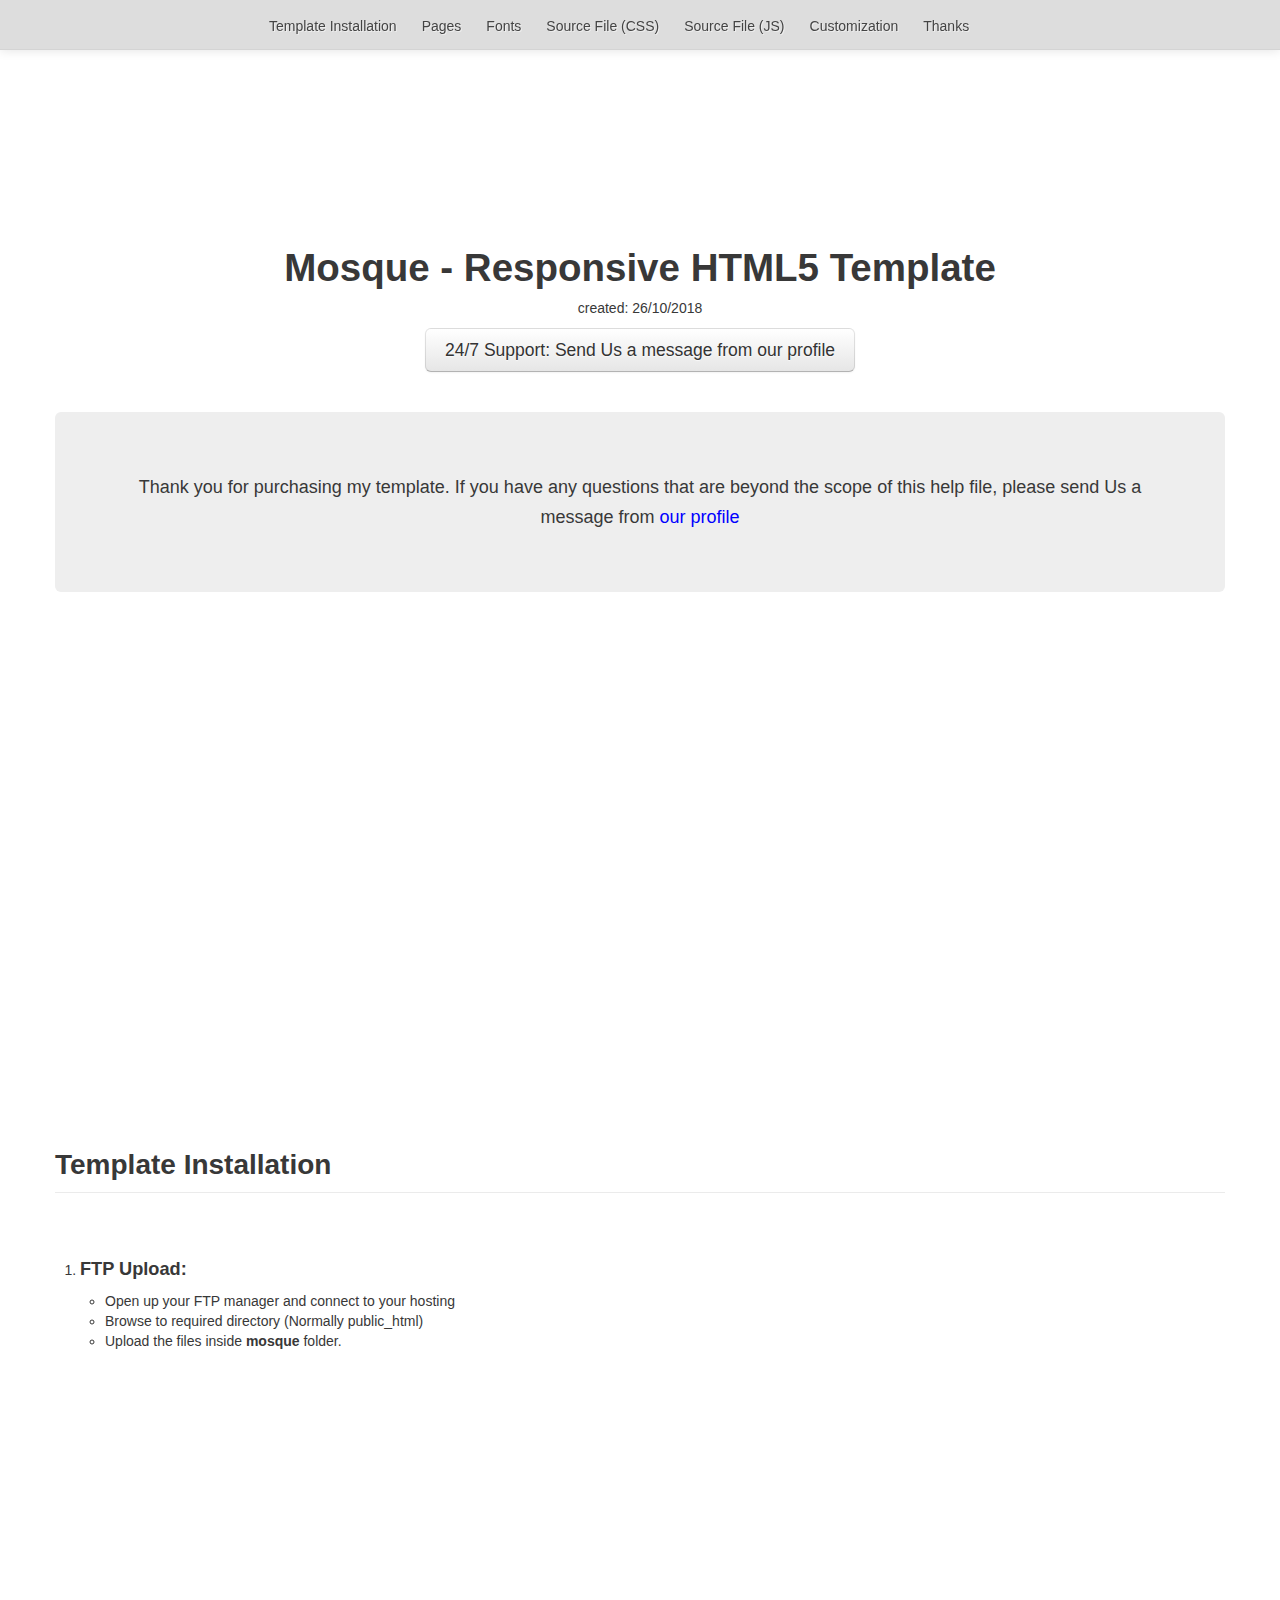
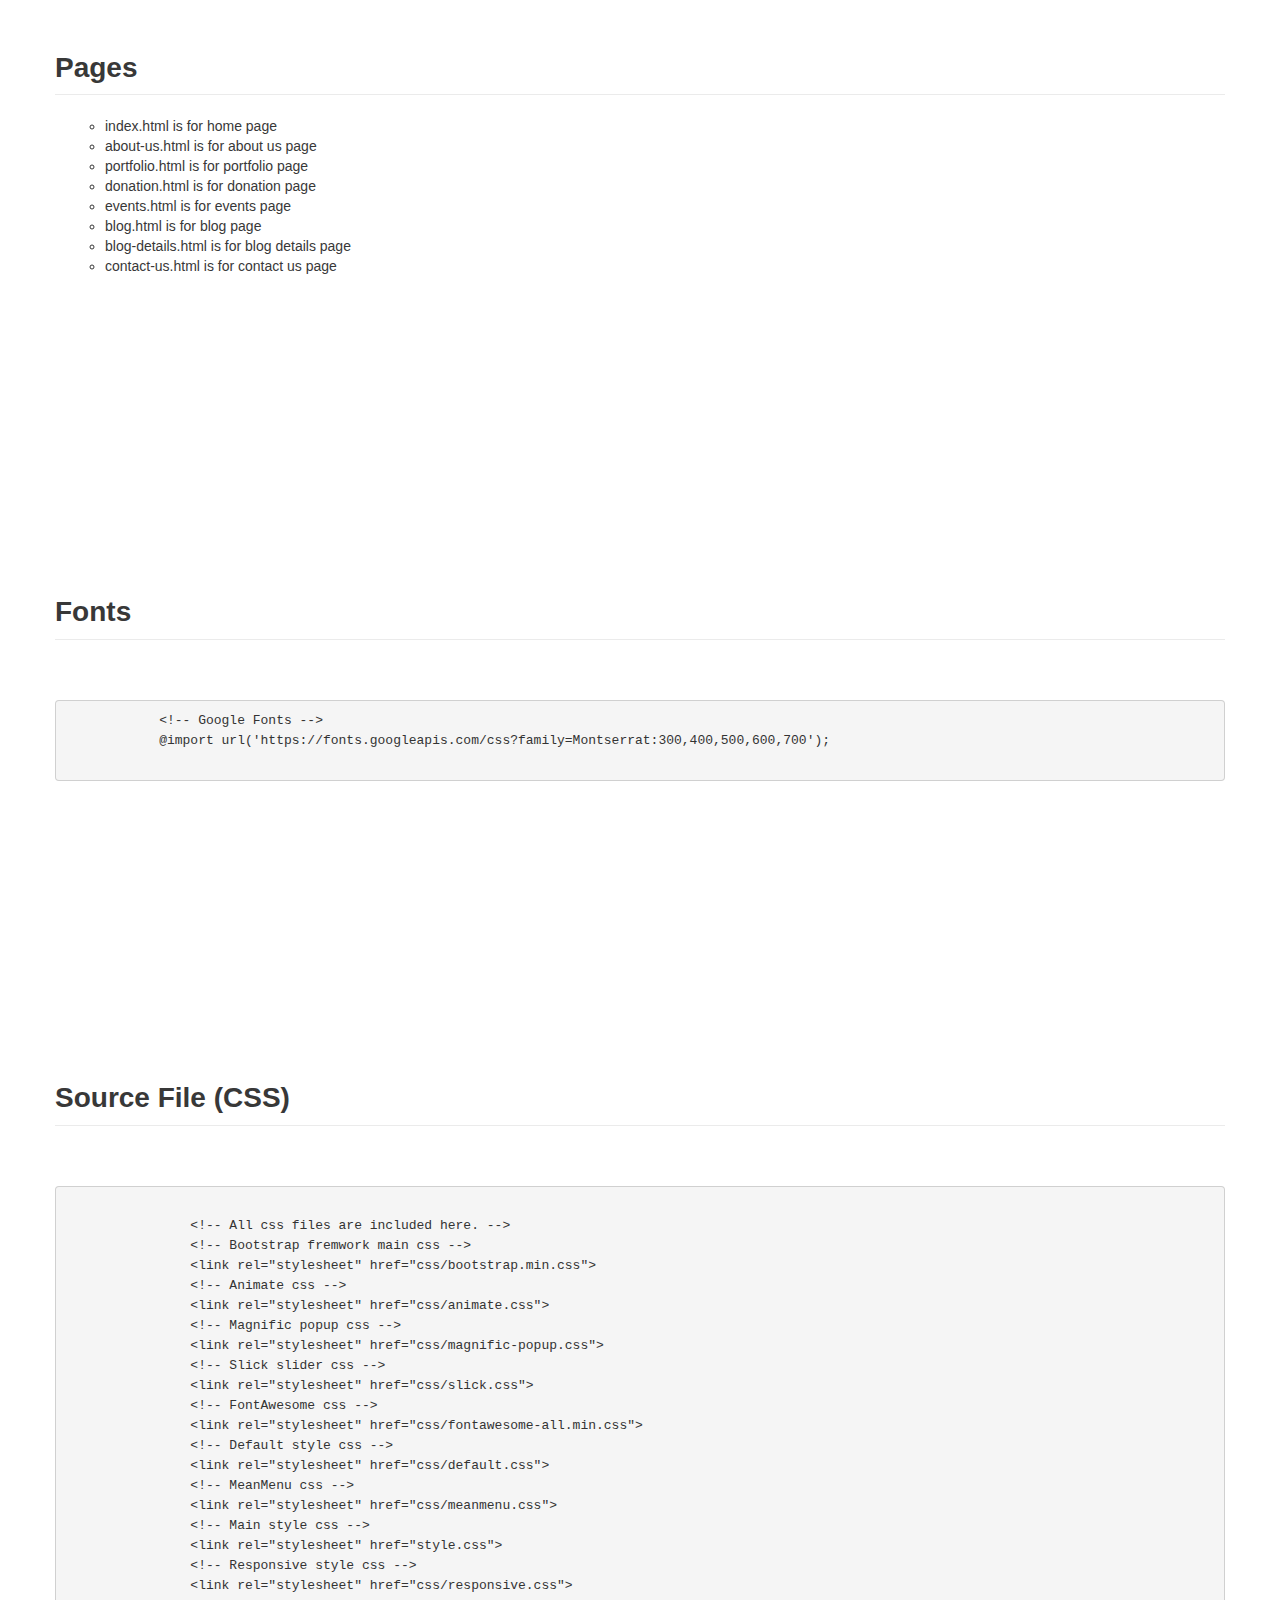
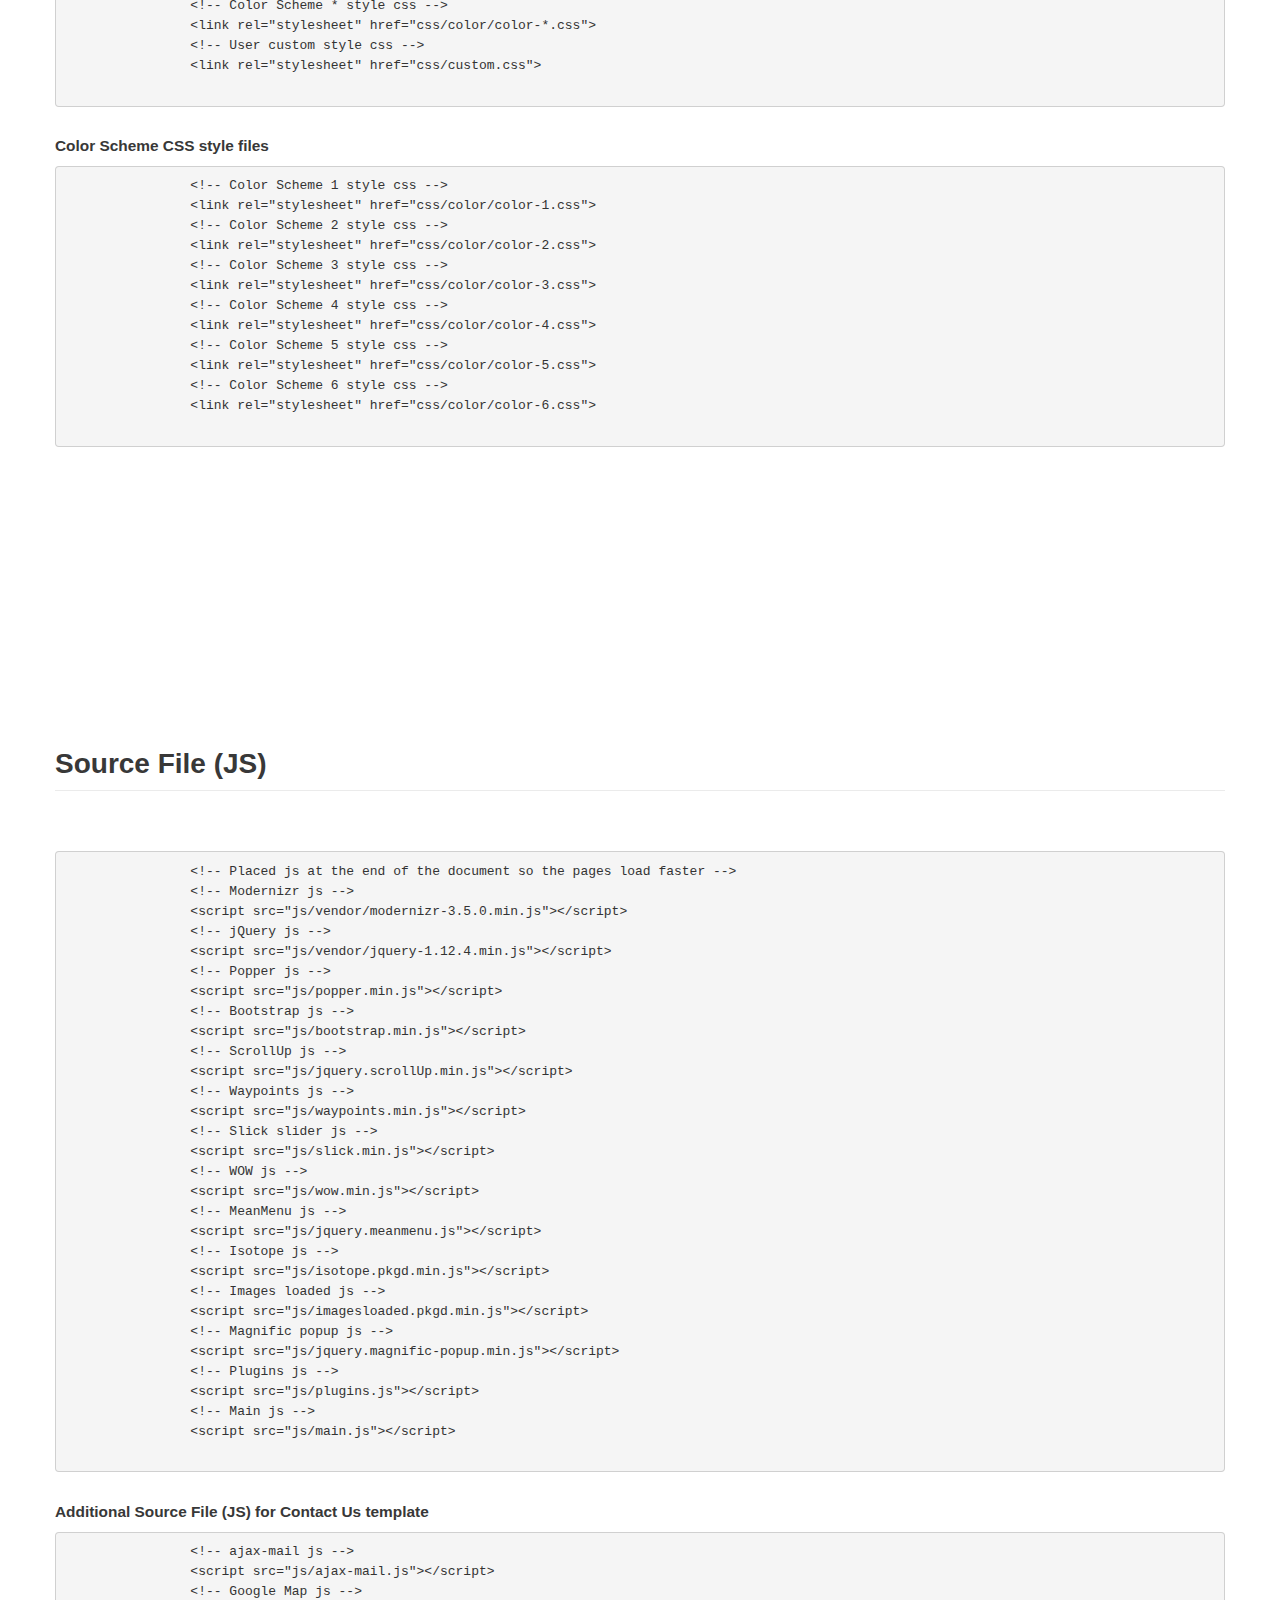
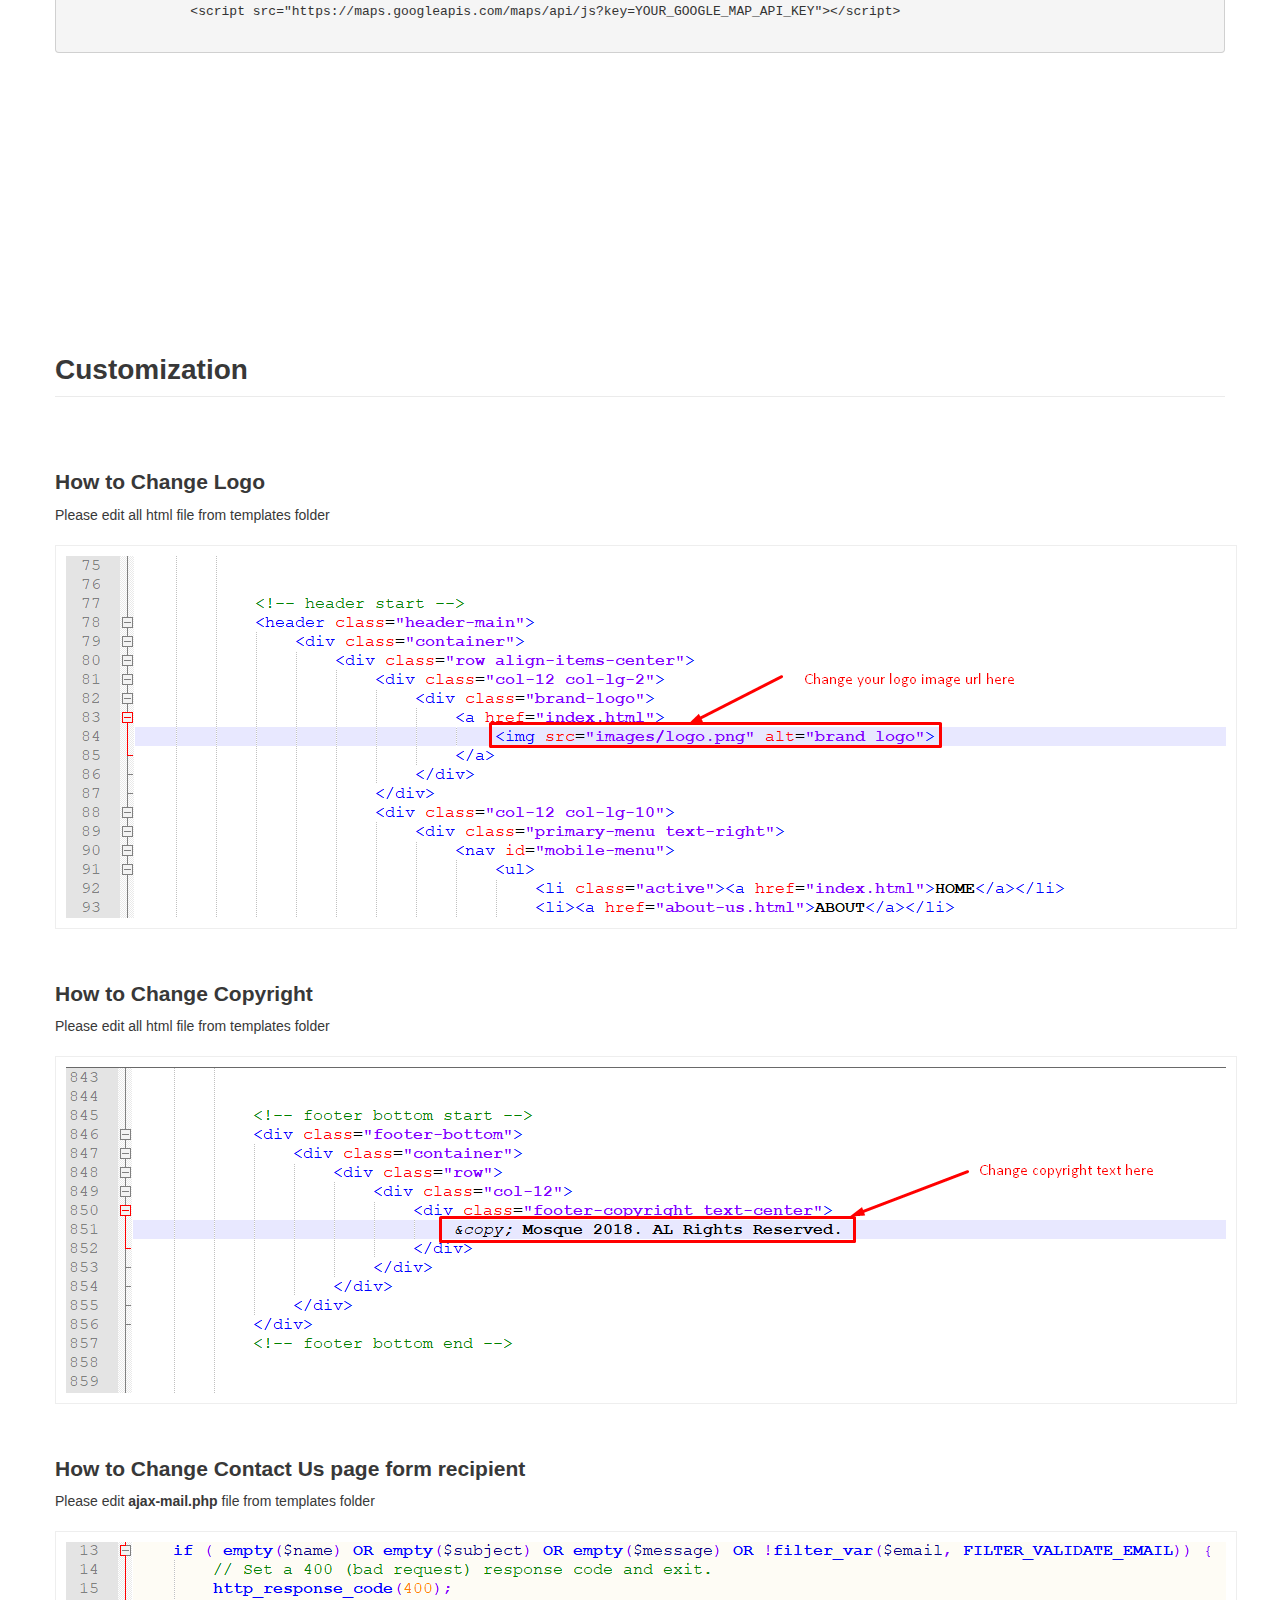
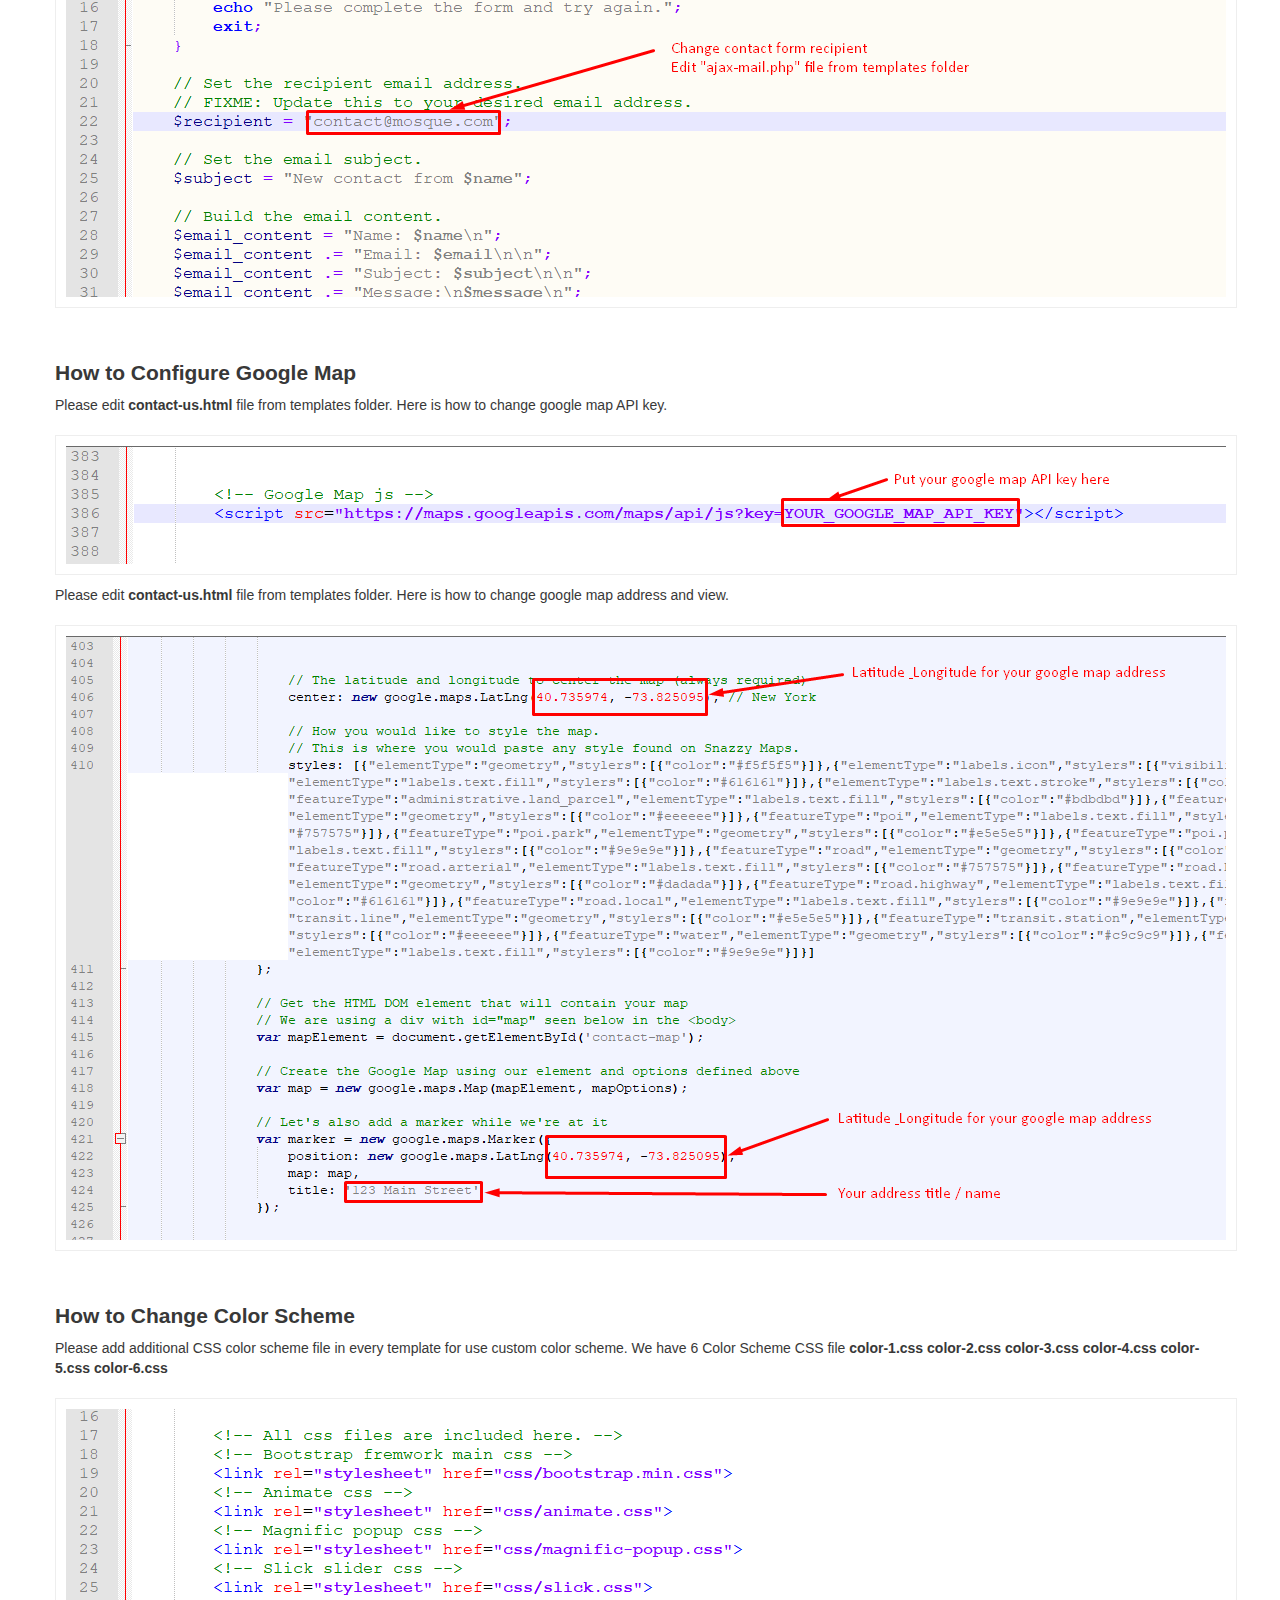
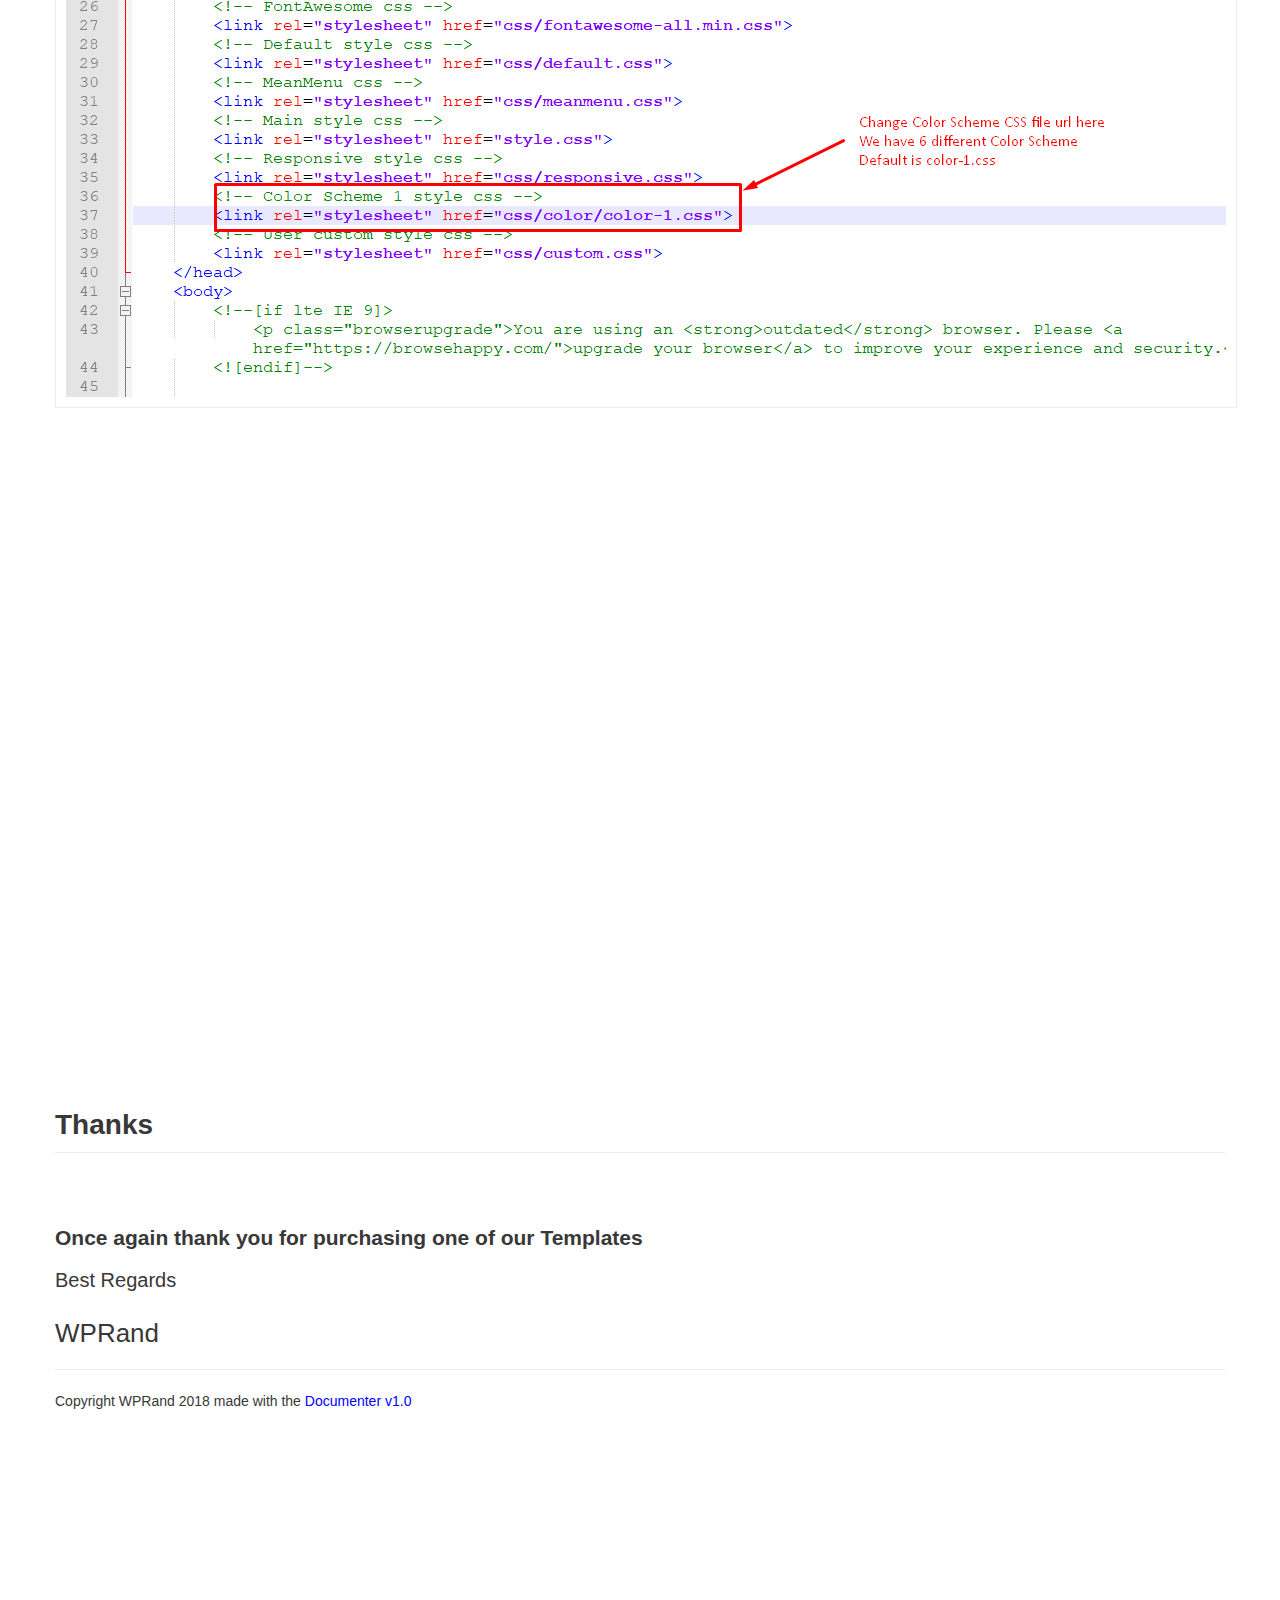
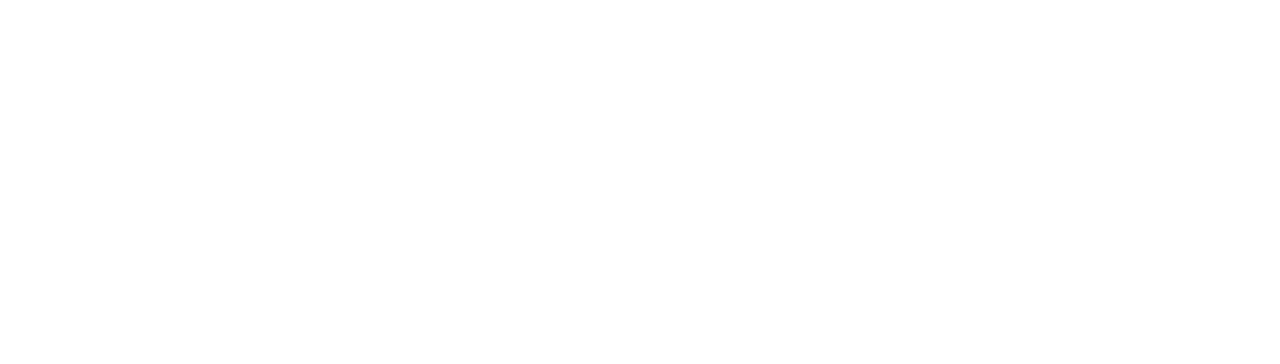
<file: docs/Documentation/index.html>
<!DOCTYPE html>
<html lang="en">
<head>
<meta charset="utf-8">
<title>Mosque - Responsive HTML5 Template</title>
<meta name="description" content="">
<meta name="viewport" content="width=device-width, initial-scale=1.0, maximum-scale=1.0, minimum-scale=1.0">
<link href="assets/css/bootstrap.css" rel="stylesheet">
<link href="assets/js/google-code-prettify/prettify.css" rel="stylesheet">
<link href="assets/css/bootstrap-responsive.css" rel="stylesheet">
<link href="assets/css/documenter_style.css" rel="stylesheet">

<!-- Le HTML5 shim, for IE6-8 support of HTML5 elements -->
<!--[if lt IE 9]>
      <script src="//html5shim.googlecode.com/svn/trunk/html5.js"></script>
    <![endif]-->
<style>
html, body {
	background-color: #FFFFFF;
	color: #383838;
}
h1, h2, h3, h4, h5, h6 {
	color: #383838;
}
section table {
	background-color: #FFFFFF;
}
		::-moz-selection {
background:#444444;
color:#DDDDDD;
}
::selection {
	background: #444444;
	color: #DDDDDD;
}
a, a:hover, a:active {
	color: #0000FF;
}
hr {
	border-top: 1px solid #EBEBEB;
	border-bottom: 1px solid #FFFFFF;
}
div.navbar-inner, .navbar .nav li ul {
	background: #DDDDDD;
	color: #222222;
}
a.btn-navbar {
	background: #DDDDDD;
	color: #222222;
}
.navbar .nav li a {
	color: #222222;
	text-shadow: 1px 1px 0px #EEEEEE;
}
.navbar .nav li a:hover, .navbar .nav li.active a {
	text-shadow: none;
}
div.navbar-inner ul {
}
.navbar .nav > li a {
	color: #444444;
}
.navbar .nav > li a:hover, a.btn-navbar:hover {
	background: #444444;
	color: #DDDDDD;
}
.navbar .nav .active > a, .navbar .nav .active > a:hover, a.btn-navbar:active {
	background-color: #444444;
	color: #DDDDDD;
}
.navbar .nav li ul li a:hover {
	background: #444444;
	color: #DDDDDD;
}
.navbar .nav li ul li a:active {
	background: #444444;
	color: #DDDDDD;
}
.btn-primary {
	background-image: -moz-linear-gradient(top, #0088CC, #0044CC);
	background-image: -ms-linear-gradient(top, #0088CC, #0044CC);
 background-image: -webkit-gradient(linear, 0 0, 0 0088CC%, from(#DDDDDD), to(#0044CC));
	background-image: -webkit-linear-gradient(top, #0088CC, #0044CC);
	background-image: -o-linear-gradient(top, #0088CC, #0044CC);
	background-image: linear-gradient(top, #0088CC, #0044CC);
 filter: progid:DXImageTransform.Microsoft.gradient(startColorstr='#0088CC', endColorstr='#0044CC', GradientType=0);
	border-color: #0044CC #0044CC #bfbfbf;
	color: #FFFFFF;
}
.btn-primary:hover,  .btn-primary:active,  .btn-primary.active,  .btn-primary.disabled,  .btn-primary[disabled] {
	background-color: #0044CC;
}
#documenter_copyright {
	display: block !important;
	visibility: visible !important;
}
#theme_options2 img {
  border: 1px solid #eee;
  margin: 10px 0;
  max-width: 100%;
  padding: 10px;
}
</style>
</head>
<body class="documenter-project-Reale Aste-" data-spy="scroll" id="top">

<!-- Documentation Navbar -->

<div class="navbar navbar-fixed-top">
  <div class="navbar-inner">
    <div class="container"> <a class="btn btn-navbar" data-toggle="collapse" data-target=".nav-collapse"> <span class="icon-bar"></span> <span class="icon-bar"></span> <span class="icon-bar"></span> </a>
      <div class="nav-collapse">
        <ul class="nav">       
          <li><a href="#theme_installation" title="Theme Installation">Template Installation</a></li> 
		  <li><a href="#reading_setting" title="Page Included in Nimis">Pages</a></li>
		  <li><a href="#fonts" title="Fonts">Fonts</a></li>
		  <li><a href="#theme_options" title="Source File (CSS)">Source File (CSS)</a></li>
		  <li><a href="#theme_options1" title="Source File (JS)">Source File (JS)</a></li> 		  
		  <li><a href="#theme_options2" title="Customize">Customization</a></li> 		  
          <li><a href="#thanks" title="Thanks">Thanks</a></li>
        </ul>
      </div>
    </div>
  </div>
</div>
<!-- End of Navbar --> 

<!-- Main Container Beginning -->

<div class="container" id="documenter_content"> 
  <div id="documenter-cover">
    <div class="masthead">
      <h1 style="text-align: center">Mosque - Responsive HTML5 Template</h1>
      <p style="text-align: center">created: 26/10/2018</p>     
      <p class="download-info">  <a href="https://themeforest.net/user/wprand" class="btn btn-large">24/7 Support: Send Us a message from our profile</a> </p>
    </div>
    <!-- masthead -->    
    <div id="intro">
      <p class="highlight hero-unit">Thank you for purchasing my template. If you have any questions that are beyond the scope of this help file, please send Us a message from <a href="https://themeforest.net/user/wprand" target="_blank" >our profile</a></p>
    </div>
    <!-- intro -->    
  </div>
  
  <section id="theme_installation">
    <div class="page-header">
      <h3>Template Installation</h3>
      <hr class="notop">
    </div>
		<ol>
			<li>
				<h5>FTP Upload:</h5>
				<ul>				   
					<li>Open up your FTP manager and connect to your hosting</li>
					<li>Browse to required directory (Normally public_html)</li>
					<li>Upload the files inside <strong>mosque</strong> folder.</li>						
				</ul>
			</li>				
		</ol>
  </section>

  <section id="reading_setting">
    <div class="page-header">
      <h3>Pages</h3>
      <hr class="notop">
		<ol>
			<ul>			   
				<li>index.html is for home page</li>
				<li>about-us.html is for about us page</li>
				<li>portfolio.html is for portfolio page</li>
				<li>donation.html is for donation page</li>
				<li>events.html is for events page</li>
				<li>blog.html is for blog page</li>
				<li>blog-details.html is for blog details page</li>
				<li>contact-us.html is for contact us page</li>
			</ul>
		</ol>	  
    </div>   
  </section>

  <section id="fonts">
    <div class="page-header">
      <h3>Fonts</h3>
      <hr class="notop">
    </div>  	
		<pre>
            &lt;!-- Google Fonts --&gt;
            @import url('https://fonts.googleapis.com/css?family=Montserrat:300,400,500,600,700');
		</pre>
  </section>
  
  <section id="theme_options">
    <div class="page-header">
      <h3>Source File (CSS)</h3>
      <hr class="notop">
    </div>				
		<pre>	
		&lt;!-- All css files are included here. --&gt;
		&lt;!-- Bootstrap fremwork main css --&gt;
		&lt;link rel="stylesheet" href="css/bootstrap.min.css"&gt;
		&lt;!-- Animate css --&gt;
		&lt;link rel="stylesheet" href="css/animate.css"&gt;
		&lt;!-- Magnific popup css --&gt;
		&lt;link rel="stylesheet" href="css/magnific-popup.css"&gt;
		&lt;!-- Slick slider css --&gt;
		&lt;link rel="stylesheet" href="css/slick.css"&gt;
		&lt;!-- FontAwesome css --&gt;
		&lt;link rel="stylesheet" href="css/fontawesome-all.min.css"&gt;
		&lt;!-- Default style css --&gt;
		&lt;link rel="stylesheet" href="css/default.css"&gt;
		&lt;!-- MeanMenu css --&gt;
		&lt;link rel="stylesheet" href="css/meanmenu.css"&gt;
		&lt;!-- Main style css --&gt;
		&lt;link rel="stylesheet" href="style.css"&gt;
		&lt;!-- Responsive style css --&gt;
		&lt;link rel="stylesheet" href="css/responsive.css"&gt;
		&lt;!-- Color Scheme * style css --&gt;
		&lt;link rel="stylesheet" href="css/color/color-*.css"&gt;
		&lt;!-- User custom style css --&gt;
		&lt;link rel="stylesheet" href="css/custom.css"&gt;
		</pre>

		<h6>Color Scheme CSS style files</h6>
		<pre>
		&lt;!-- Color Scheme 1 style css --&gt;
		&lt;link rel="stylesheet" href="css/color/color-1.css"&gt;
		&lt;!-- Color Scheme 2 style css --&gt;
		&lt;link rel="stylesheet" href="css/color/color-2.css"&gt;
		&lt;!-- Color Scheme 3 style css --&gt;
		&lt;link rel="stylesheet" href="css/color/color-3.css"&gt;
		&lt;!-- Color Scheme 4 style css --&gt;
		&lt;link rel="stylesheet" href="css/color/color-4.css"&gt;
		&lt;!-- Color Scheme 5 style css --&gt;
		&lt;link rel="stylesheet" href="css/color/color-5.css"&gt;
		&lt;!-- Color Scheme 6 style css --&gt;
		&lt;link rel="stylesheet" href="css/color/color-6.css"&gt;
		</pre>				
  </section>
  
  <section id="theme_options1">
    <div class="page-header">
      <h3>Source File (JS)</h3>
      <hr class="notop">
    </div>
		<pre>
		&lt;!-- Placed js at the end of the document so the pages load faster --&gt;
		&lt;!-- Modernizr js --&gt;
		&lt;script src="js/vendor/modernizr-3.5.0.min.js"&gt;&lt;/script&gt;
		&lt;!-- jQuery js --&gt;
		&lt;script src="js/vendor/jquery-1.12.4.min.js"&gt;&lt;/script&gt;
		&lt;!-- Popper js --&gt;
		&lt;script src="js/popper.min.js"&gt;&lt;/script&gt;
		&lt;!-- Bootstrap js --&gt;
		&lt;script src="js/bootstrap.min.js"&gt;&lt;/script&gt;
		&lt;!-- ScrollUp js --&gt;
		&lt;script src="js/jquery.scrollUp.min.js"&gt;&lt;/script&gt;
		&lt;!-- Waypoints js --&gt;
		&lt;script src="js/waypoints.min.js"&gt;&lt;/script&gt;
		&lt;!-- Slick slider js --&gt;
		&lt;script src="js/slick.min.js"&gt;&lt;/script&gt;
		&lt;!-- WOW js --&gt;
		&lt;script src="js/wow.min.js"&gt;&lt;/script&gt;
		&lt;!-- MeanMenu js --&gt;
		&lt;script src="js/jquery.meanmenu.js"&gt;&lt;/script&gt;
		&lt;!-- Isotope js --&gt;
		&lt;script src="js/isotope.pkgd.min.js"&gt;&lt;/script&gt;
		&lt;!-- Images loaded js --&gt;
		&lt;script src="js/imagesloaded.pkgd.min.js"&gt;&lt;/script&gt;
		&lt;!-- Magnific popup js --&gt;
		&lt;script src="js/jquery.magnific-popup.min.js"&gt;&lt;/script&gt;
		&lt;!-- Plugins js --&gt;
		&lt;script src="js/plugins.js"&gt;&lt;/script&gt;
		&lt;!-- Main js --&gt;
		&lt;script src="js/main.js"&gt;&lt;/script&gt;
		</pre>

		<h6>Additional Source File (JS) for Contact Us template</h6>
		<pre>
		&lt;!-- ajax-mail js --&gt;
		&lt;script src="js/ajax-mail.js"&gt;&lt;/script&gt;
		&lt;!-- Google Map js --&gt;
		&lt;script src="https://maps.googleapis.com/maps/api/js?key=YOUR_GOOGLE_MAP_API_KEY"&gt;&lt;/script&gt;
		</pre>							
  </section>
  
    <section id="theme_options2">
    <div class="page-header">
      <h3>Customization</h3>
      <hr class="notop">
    </div>        
        <h4>How to Change Logo</h4>
        <p>Please edit all html file from templates folder</p>
        <img src="assets/img/Screenshot_1.png" alt="">
		<h4>How to Change Copyright</h4>
		<p>Please edit all html file from templates folder</p>
        <img src="assets/img/Screenshot_2.png" alt="">
		<h4>How to Change Contact Us page form recipient</h4>
		<p>Please edit <strong>ajax-mail.php</strong> file from templates folder</p>
        <img src="assets/img/Screenshot_3.png" alt="">
		<h4>How to Configure Google Map</h4>
		<p>Please edit <strong>contact-us.html</strong> file from templates folder. Here is how to change google map API key.</p>
        <img src="assets/img/Screenshot_4.png" alt="">
		<p>Please edit <strong>contact-us.html</strong> file from templates folder. Here is how to change google map address and view.</p>
        <img src="assets/img/Screenshot_5.png" alt="">
        <h4>How to Change Color Scheme</h4>
        <p>Please add additional CSS color scheme file in every template for use custom color scheme. We have 6 Color Scheme CSS file <strong>color-1.css</strong> <strong>color-2.css</strong> <strong>color-3.css</strong> <strong>color-4.css</strong> <strong>color-5.css</strong> <strong>color-6.css</strong></p>
        <img src="assets/img/Screenshot_6.png" alt="">
    </section>

  <section id="css_stucture" style="padding-top: 70px; color: rgb(56, 56, 56); font-family: Arial, verdana, arial, sans-serif;">
    <div class="page-header" style="margin: 0px; padding: 0px; border: 0px; outline: 0px; font-weight: inherit; font-style: inherit; font-family: inherit; vertical-align: baseline;"> &nbsp;</div>
  </section>
  <section id="thanks">
    <div class="page-header">
      <h3>Thanks</h3>
      <hr class="notop">
    </div>
    <h4 id="thanks_span_style"margin_0px_padding_0px_border_0px_outline_0px_font_weight_700_font_style_inherit_font_family_inherit_vertical_align_baseline"once_again_thankyou_for_for_purchasing_one_of_our_theme_span"><span style="margin: 0px; padding: 0px; border: 0px; outline: 0px; font-weight: 700; font-style: inherit; font-family: inherit; vertical-align: baseline;">Once again thank you for purchasing one of our Templates</span></h4>
    <h2 style="margin: 0px 0px 18px; padding: 0px; border: 0px; outline: 0px; font-weight: 100; font-size: 20px; font-family: Arial, verdana, arial, sans-serif; vertical-align: baseline; color: rgb(56, 56, 56);"> Best Regards</h2>
    <h3 style="margin: 18px 0px 0px; padding: 0px; border: 0px; outline: 0px; font-weight: 100; font-size: 26px; font-family: Arial, verdana, arial, sans-serif; vertical-align: baseline; color: rgb(56, 56, 56);"> WPRand</h3>
  </section>
  <hr />
  <footer>
    <p>Copyright WPRand 2018 made with the <a href="#">Documenter v1.0</a></p>
  </footer>
</div>
<!-- /container --> 

<!-- Le javascript
    ================================================== --> 
<!-- Placed at the end of the document so the pages load faster --> 
<script>document.createElement('section');var duration='500',easing='swing';</script> 
<script src="assets/js/jquery.js"></script> 
<script src="assets/js/jquery.scrollTo.js"></script> 
<script src="assets/js/jquery.easing.js"></script> 
<script src="assets/js/scripts.js"></script> 
<script src="assets/js/google-code-prettify/prettify.js"></script> 
<script src="assets/js/bootstrap-min.js"></script>
</body>
</html>
</file>
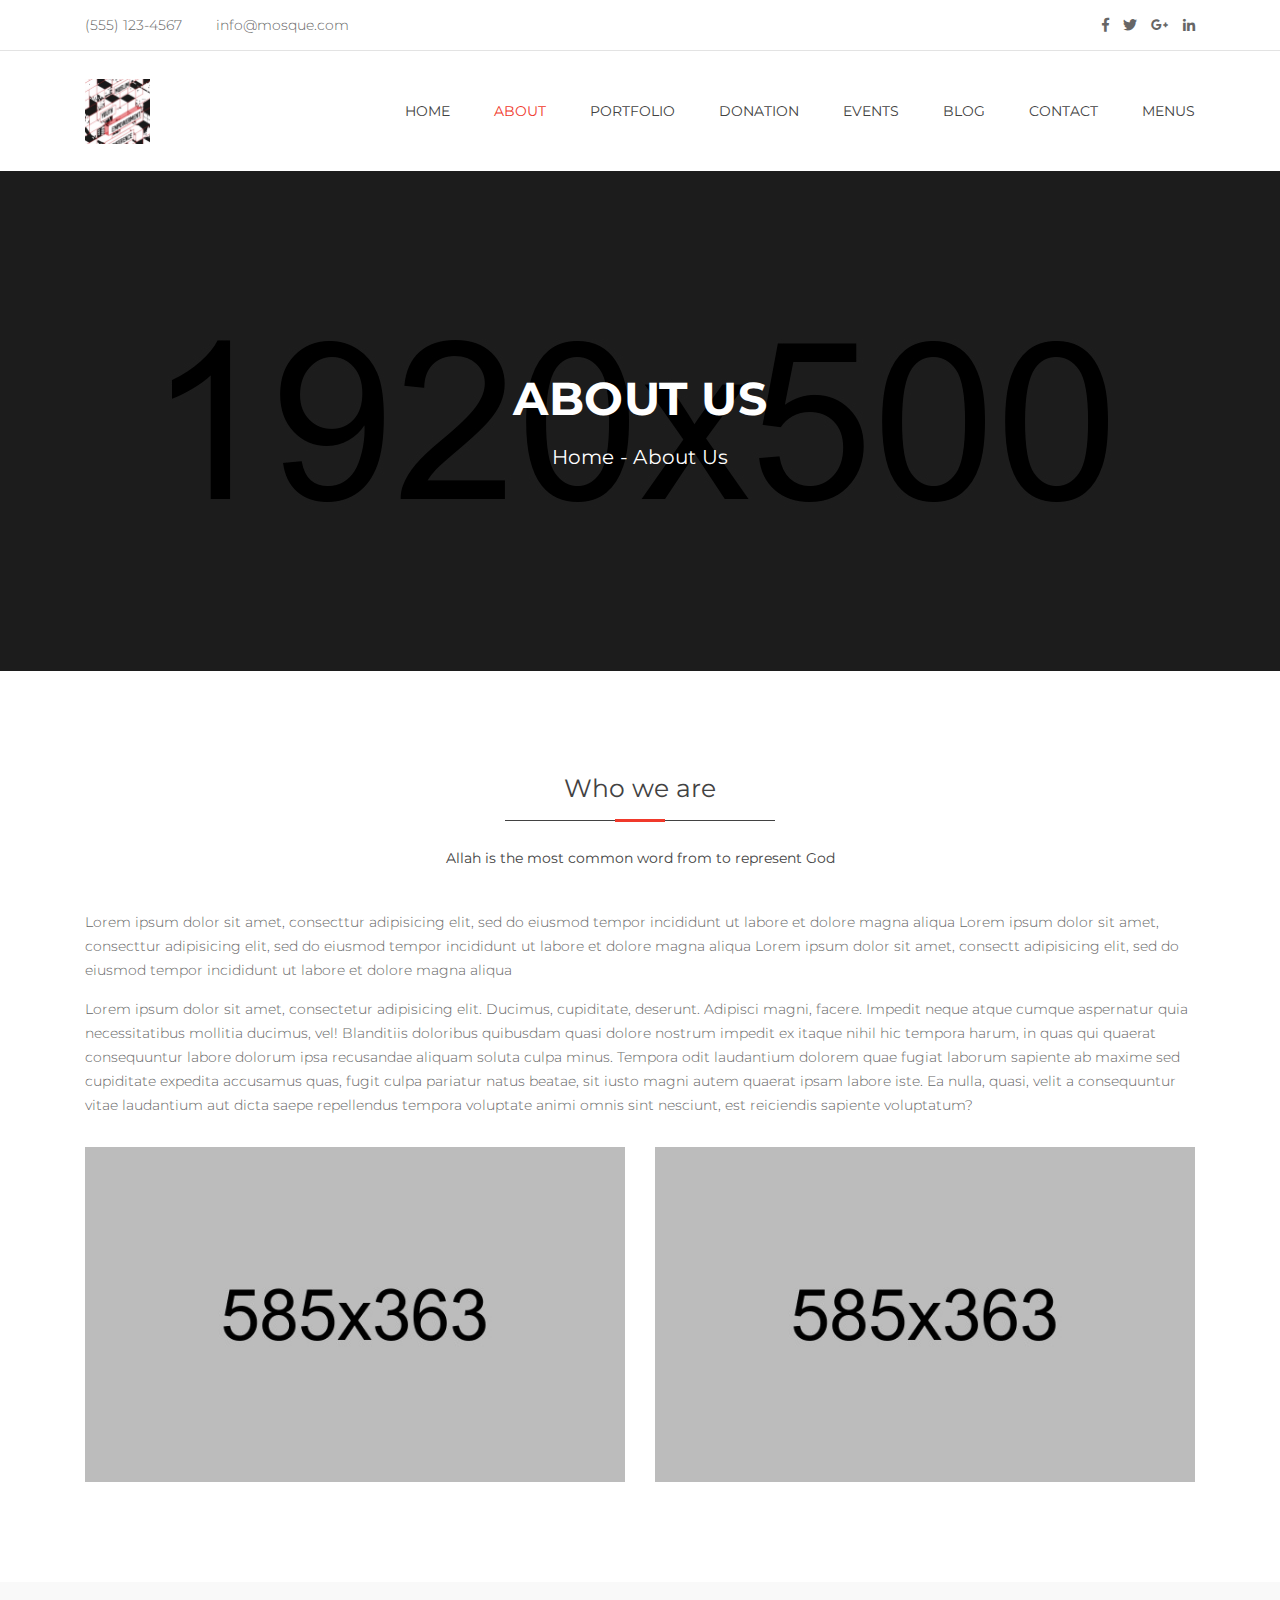
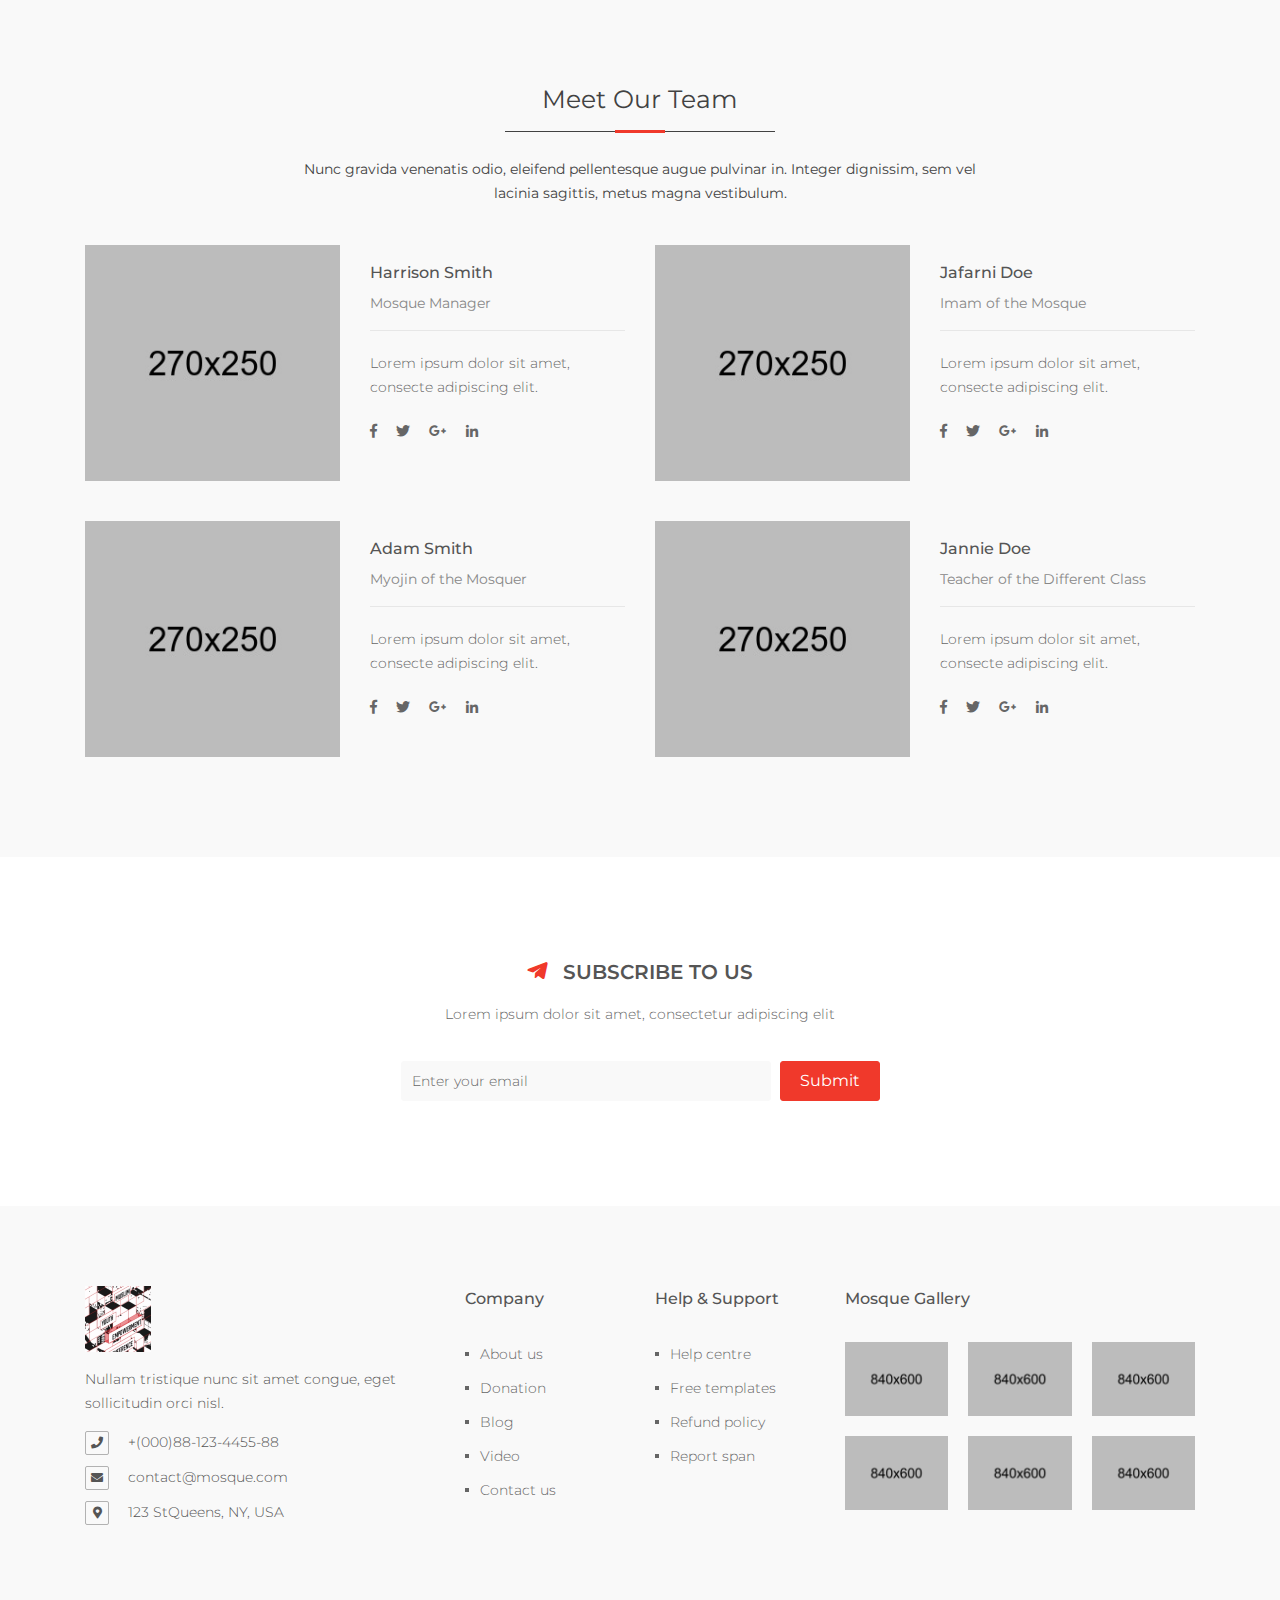
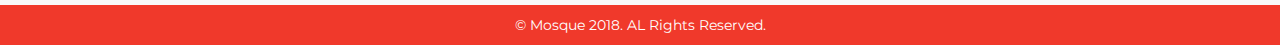
<file: docs/about-us.html>
<!doctype html>
<html class="no-js" lang="zxx">
    <head>
        <meta charset="utf-8">
        <meta http-equiv="x-ua-compatible" content="ie=edge">
        <title>About Us | Mosque - Responsive html5 template</title>
        <meta name="description" content="">
        <meta name="viewport" content="width=device-width, initial-scale=1, shrink-to-fit=no">

        <!-- Favicon and touch icons -->
        <link href="images/apple-touch-icon-48-precomposed.png" rel="apple-touch-icon-precomposed">
        <link href="images/apple-touch-icon-32-precomposed.png" rel="apple-touch-icon-precomposed">
        <link rel="shortcut icon" type="image/x-icon" href="images/favicon.png">

        <!-- All css files are included here. -->
        <!-- Bootstrap fremwork main css -->
        <link rel="stylesheet" href="css/bootstrap.min.css">
        <!-- Animate css -->
        <link rel="stylesheet" href="css/animate.css">
        <!-- Magnific popup css -->
        <link rel="stylesheet" href="css/magnific-popup.css">
        <!-- Slick slider css -->
        <link rel="stylesheet" href="css/slick.css">
        <!-- FontAwesome css -->
        <link rel="stylesheet" href="css/fontawesome-all.min.css">
        <!-- Default style css -->
        <link rel="stylesheet" href="css/default.css">
        <!-- MeanMenu css -->
        <link rel="stylesheet" href="css/meanmenu.css">
        <!-- Main style css -->
        <link rel="stylesheet" href="style.css">
        <!-- Responsive style css -->
        <link rel="stylesheet" href="css/responsive.css">
        <!-- Color Scheme 1 style css -->
        <link rel="stylesheet" href="css/color/color-1.css">
        <!-- User custom style css -->
        <link rel="stylesheet" href="css/custom.css">
    </head>
    <body>
        <!--[if lte IE 9]>
            <p class="browserupgrade">You are using an <strong>outdated</strong> browser. Please <a href="https://browsehappy.com/">upgrade your browser</a> to improve your experience and security.</p>
        <![endif]-->

        <!-- main wrapper start -->
        <div class="main-wrapper">

            <!-- header top start -->
            <div class="header-top d-none d-md-block">
                <div class="container">
                    <div class="row header-top-row align-items-center">
                        <div class="col-12 col-md-6">
                            <div class="header-info">
                                <span>(555) 123-4567</span>
                                <span>info@mosque.com</span>
                            </div>
                        </div>
                        <div class="col-12 col-md-6">
                            <div class="header-social">
                                <ul>
                                    <li>
                                        <a href="#"><i class="fab fa-facebook-f"></i></a>
                                    </li>
                                    <li>
                                        <a href="#"><i class="fab fa-twitter"></i></a>
                                    </li>
                                    <li>
                                        <a href="#"><i class="fab fa-google-plus-g"></i></a>
                                    </li>
                                    <li>
                                        <a href="#"><i class="fab fa-linkedin-in"></i></a>
                                    </li>
                                </ul>
                            </div>
                        </div>
                    </div>
                </div>
            </div>
            <!-- header top end -->
            <!-- header start -->
            <header class="header-main">
                <div class="container">
                    <div class="row align-items-center">
                        <div class="col-12 col-lg-2">
                            <div class="brand-logo">
                                <a href="index.html">
                                    <img src="images/logo.png" alt="brand_logo">
                                </a>
                            </div>
                        </div>
                        <div class="col-12 col-lg-10">
                            <div class="primary-menu text-right">
                                <nav id="mobile-menu">
                                    <ul>
                                        <li><a href="index.html">HOME</a></li>
                                        <li class="active"><a href="about-us.html">ABOUT</a></li>
                                        <li><a href="portfolio.html">PORTFOLIO</a></li>
                                        <li><a href="donation.html">DONATION</a></li>
                                        <li><a href="events.html">EVENTS</a></li>
                                        <li><a href="blog.html">BLOG</a></li>
                                        <li><a href="contact-us.html">CONTACT</a></li>
                                        <li>
                                            <a href="#">MENUS</a>
                                            <ul class="dropdown-right">
                                                <li><a href="#">SECOND LEVEL MENU 1</a></li>    
                                                <li><a href="#">SECOND LEVEL MENU 2</a></li>    
                                                <li>
                                                    <a href="#">SECOND LEVEL MENU 3</a>
                                                    <ul class="dropdown-right">
                                                        <li><a href="#">THIRD LEVEL MENU 1</a></li>    
                                                        <li><a href="#">THIRD LEVEL MENU 2</a></li>    
                                                        <li><a href="#">THIRD LEVEL MENU 3</a></li>    
                                                        <li><a href="#">THIRD LEVEL MENU 4</a></li>    
                                                    </ul>
                                                </li>    
                                                <li><a href="#">SECOND LEVEL MENU 4</a></li>    
                                            </ul>
                                        </li>
                                    </ul>
                                </nav>
                            </div>
                            <div class="mobile-menu"></div>
                        </div>
                    </div>
                </div>
            </header>
            <!-- header end -->

            <!-- page header start -->
            <div class="page-header" style="background-image:url(images/bg/1.jpg)">
                <div class="container h-100">
                    <div class="row h-100 align-items-center">
                        <div class="col-12">
                            <div class="page-heading text-center">
                                <h2 class="page-title">
                                    About Us
                                </h2>
                                <div class="page-breadcrumb">
                                    <a href="index.html">Home</a>
                                    <span class="separator">-</span>
                                    <span>About Us</span>
                                </div>
                            </div>
                        </div>
                    </div>
                </div>
            </div>
            <!-- page header end -->

            <!-- page content start -->
            <section id="page-content" class="page-wrapper">
                <!-- about area start -->
                <div class="about-area pt-100 pb-70">
                    <div class="container">
                        <div class="row">
                            <div class="col-12">
                                <div class="section-title text-center">
                                    <h2>Who we are</h2>
                                    <p>Allah is the most common word  from to represent God</p>
                                </div>
                                <div class="about-info">
                                    <p>Lorem ipsum dolor sit amet, consecttur adipisicing elit, sed do eiusmod tempor incididunt ut labore et dolore magna aliqua Lorem ipsum dolor sit amet, consecttur adipisicing elit, sed do eiusmod tempor incididunt ut labore et dolore magna aliqua Lorem ipsum dolor sit amet, consectt adipisicing elit, sed do eiusmod tempor incididunt ut labore et dolore magna aliqua</p>
                                    <p>Lorem ipsum dolor sit amet, consectetur adipisicing elit. Ducimus, cupiditate, deserunt. Adipisci magni, facere. Impedit neque atque cumque aspernatur quia necessitatibus mollitia ducimus, vel! Blanditiis doloribus quibusdam quasi dolore nostrum impedit ex itaque nihil hic tempora harum, in quas qui quaerat consequuntur labore dolorum ipsa recusandae aliquam soluta culpa minus. Tempora odit laudantium dolorem quae fugiat laborum sapiente ab maxime sed cupiditate expedita accusamus quas, fugit culpa pariatur natus beatae, sit iusto magni autem quaerat ipsam labore iste. Ea nulla, quasi, velit a consequuntur vitae laudantium aut dicta saepe repellendus tempora voluptate animi omnis sint nesciunt, est reiciendis sapiente voluptatum?</p>
                                    <div class="row mt-30">
                                        <div class="col-12 col-md-6 mb-30">
                                            <img class="img-fluid" src="images/about/1.jpg" alt="about_img">
                                        </div>
                                        <div class="col-12 col-md-6 mb-30">
                                            <img class="img-fluid" src="images/about/2.jpg" alt="about_img">
                                        </div>
                                    </div>
                                </div>
                            </div>
                        </div>
                    </div>
                </div>
                <!-- about area end -->
                <!-- team area start -->
                <div class="team-area section-gray pt-100 pb-60">
                    <div class="container">
                        <div class="row">
                            <div class="col-12">
                                <div class="section-title text-center">
                                    <h2>Meet Our Team</h2>
                                    <p>Nunc gravida venenatis odio, eleifend pellentesque augue pulvinar in. Integer dignissim, sem vel lacinia sagittis, metus magna vestibulum.</p>
                                </div>
                            </div>
                        </div>
                        <div class="team-grid">
                            <div class="row">
                                <div class="col-12 col-md-6">
                                    <div class="team-memebr mb-40">
                                        <div class="team-memebr-image">
                                            <a class="popup-image" href="images/team/1.jpg">
                                                <img src="images/team/1.jpg" alt="team_img">
                                            </a>
                                        </div>
                                        <div class="team-memebr-info">
                                            <h4 class="name">Harrison Smith</h4>
                                            <h6 class="desig">Mosque Manager</h6>
                                            <p class="intro">Lorem ipsum dolor sit amet, consecte adipiscing elit.</p>
                                            <ul class="social">
                                                <li>
                                                    <a href="#">
                                                        <i class="fab fa-facebook-f"></i>
                                                    </a>
                                                </li>
                                                <li>
                                                    <a href="#">
                                                        <i class="fab fa-twitter"></i>
                                                    </a>
                                                </li>
                                                <li>
                                                    <a href="#">
                                                        <i class="fab fa-google-plus-g"></i>
                                                    </a>
                                                </li>
                                                <li>
                                                    <a href="#">
                                                        <i class="fab fa-linkedin-in"></i>
                                                    </a>
                                                </li>
                                            </ul>
                                        </div>
                                    </div>
                                </div>
                                <div class="col-12 col-md-6">
                                    <div class="team-memebr mb-40">
                                        <div class="team-memebr-image">
                                            <a class="popup-image" href="images/team/2.jpg">
                                                <img src="images/team/2.jpg" alt="team_img">
                                            </a>
                                        </div>
                                        <div class="team-memebr-info">
                                            <h4 class="name">Jafarni Doe</h4>
                                            <h6 class="desig">Imam of the Mosque</h6>
                                            <p class="intro">Lorem ipsum dolor sit amet, consecte adipiscing elit.</p>
                                            <ul class="social">
                                                <li>
                                                    <a href="#">
                                                        <i class="fab fa-facebook-f"></i>
                                                    </a>
                                                </li>
                                                <li>
                                                    <a href="#">
                                                        <i class="fab fa-twitter"></i>
                                                    </a>
                                                </li>
                                                <li>
                                                    <a href="#">
                                                        <i class="fab fa-google-plus-g"></i>
                                                    </a>
                                                </li>
                                                <li>
                                                    <a href="#">
                                                        <i class="fab fa-linkedin-in"></i>
                                                    </a>
                                                </li>
                                            </ul>
                                        </div>
                                    </div>
                                </div>
                                <div class="col-12 col-md-6">
                                    <div class="team-memebr mb-40">
                                        <div class="team-memebr-image">
                                            <a class="popup-image" href="images/team/3.jpg">
                                                <img src="images/team/3.jpg" alt="team_img">
                                            </a>
                                        </div>
                                        <div class="team-memebr-info">
                                            <h4 class="name">Adam Smith</h4>
                                            <h6 class="desig">Myojin of the Mosquer</h6>
                                            <p class="intro">Lorem ipsum dolor sit amet, consecte adipiscing elit.</p>
                                            <ul class="social">
                                                <li>
                                                    <a href="#">
                                                        <i class="fab fa-facebook-f"></i>
                                                    </a>
                                                </li>
                                                <li>
                                                    <a href="#">
                                                        <i class="fab fa-twitter"></i>
                                                    </a>
                                                </li>
                                                <li>
                                                    <a href="#">
                                                        <i class="fab fa-google-plus-g"></i>
                                                    </a>
                                                </li>
                                                <li>
                                                    <a href="#">
                                                        <i class="fab fa-linkedin-in"></i>
                                                    </a>
                                                </li>
                                            </ul>
                                        </div>
                                    </div>
                                </div>
                                <div class="col-12 col-md-6">
                                    <div class="team-memebr mb-40">
                                        <div class="team-memebr-image">
                                            <a class="popup-image" href="images/team/4.jpg">
                                                <img src="images/team/4.jpg" alt="team_img">
                                            </a>
                                        </div>
                                        <div class="team-memebr-info">
                                            <h4 class="name">Jannie Doe</h4>
                                            <h6 class="desig">Teacher of the Different Class</h6>
                                            <p class="intro">Lorem ipsum dolor sit amet, consecte adipiscing elit.</p>
                                            <ul class="social">
                                                <li>
                                                    <a href="#">
                                                        <i class="fab fa-facebook-f"></i>
                                                    </a>
                                                </li>
                                                <li>
                                                    <a href="#">
                                                        <i class="fab fa-twitter"></i>
                                                    </a>
                                                </li>
                                                <li>
                                                    <a href="#">
                                                        <i class="fab fa-google-plus-g"></i>
                                                    </a>
                                                </li>
                                                <li>
                                                    <a href="#">
                                                        <i class="fab fa-linkedin-in"></i>
                                                    </a>
                                                </li>
                                            </ul>
                                        </div>
                                    </div>
                                </div>
                            </div>
                        </div>
                    </div>
                </div>
                <!-- team area end -->
                <!-- news letter area start -->
                <div class="news-letter-area pt-100 pb-100">
                    <div class="container">
                        <div class="row">
                            <div class="col-12">
                                <div class="news-letter-heading text-center">
                                    <h3><i class="fab fa-telegram-plane"></i> SUBSCRIBE TO US</h3>
                                    <p>Lorem ipsum dolor sit amet, consectetur adipiscing elit</p>
                                </div>
                                <div class="subscribe-form text-center">
                                    <form action="#">
                                        <input type="email" placeholder="Enter your email">
                                        <button type="submit">Submit</button>
                                    </form>
                                </div>
                            </div>
                        </div>
                    </div>
                </div>
                <!-- news letter area end -->            
            </section>
            <!-- page content end -->

            <!-- footer start -->
            <footer class="footer">
                <div class="container">
                    <div class="row">
                        <div class="col-12 col-md-6 col-lg-4">
                            <div class="footer-widget mb-40">
                                <div class="widget-contact">
                                    <div class="logo">
                                        <img src="images/logo.png" alt="brand_logo">
                                    </div>
                                    <div class="intro">
                                        Nullam tristique nunc sit amet  congue, eget sollicitudin orci nisl.
                                    </div>
                                    <div class="info">
                                        <ul>
                                            <li>
                                                <i class="fas fa-phone"></i>
                                                <a href="tel:00088123445588">+(000)88-123-4455-88</a>
                                            </li>
                                            <li>
                                                <i class="fas fa-envelope"></i>
                                                <a href="mailto:contact@mosque.com">contact@mosque.com</a>
                                            </li>
                                            <li>
                                                <i class="fas fa-map-marker-alt"></i>
                                                123 StQueens, NY, USA
                                            </li>
                                        </ul>
                                    </div>
                                </div>
                            </div>
                        </div>
                        <div class="col-12 col-md-6 col-lg-2">
                            <div class="footer-widget mb-40">
                                <h4 class="widget-title">Company</h4>
                                <div class="widget-menu">
                                    <ul>
                                        <li><a href="#">About us</a></li>
                                        <li><a href="#">Donation</a></li>
                                        <li><a href="#">Blog</a></li>
                                        <li><a href="#">Video</a></li>
                                        <li><a href="#">Contact us</a></li>
                                    </ul>
                                </div>
                            </div>
                        </div>
                        <div class="col-12 col-md-6 col-lg-2">
                            <div class="footer-widget mb-40">
                                <h4 class="widget-title">Help &amp; Support</h4>
                                <div class="widget-menu">
                                    <ul>
                                        <li><a href="#">Help centre</a></li>
                                        <li><a href="#">Free templates</a></li>
                                        <li><a href="#">Refund policy</a></li>
                                        <li><a href="#">Report span</a></li>
                                    </ul>
                                </div>
                            </div>
                        </div>
                        <div class="col-12 col-md-6 col-lg-4">
                            <div class="footer-widget mb-20">
                                <h4 class="widget-title">Mosque Gallery</h4>
                                <div class="widget-gallery">
                                    <div class="gallery-item">
                                        <a class="gallery-image" href="images/gallery/1.jpg">
                                            <img src="images/gallery/1.jpg" alt="gallery_img">
                                        </a>
                                    </div>
                                    <div class="gallery-item">
                                        <a class="gallery-image" href="images/gallery/2.jpg">
                                            <img src="images/gallery/2.jpg" alt="gallery_img">
                                        </a>
                                    </div>
                                    <div class="gallery-item">
                                        <a class="gallery-image" href="images/gallery/3.jpg">
                                            <img src="images/gallery/3.jpg" alt="gallery_img">
                                        </a>
                                    </div>
                                    <div class="gallery-item">
                                        <a class="gallery-image" href="images/gallery/4.jpg">
                                            <img src="images/gallery/4.jpg" alt="gallery_img">
                                        </a>
                                    </div>
                                    <div class="gallery-item">
                                        <a class="gallery-image" href="images/gallery/5.jpg">
                                            <img src="images/gallery/5.jpg" alt="gallery_img">
                                        </a>
                                    </div>
                                    <div class="gallery-item">
                                        <a class="gallery-image" href="images/gallery/6.jpg">
                                            <img src="images/gallery/6.jpg" alt="gallery_img">
                                        </a>
                                    </div>
                                </div>
                            </div>
                        </div>
                    </div>
                </div>
            </footer>
            <!-- footer end -->
            <!-- footer bottom start -->
            <div class="footer-bottom">
                <div class="container">
                    <div class="row">
                        <div class="col-12">
                            <div class="footer-copyright text-center">
                                &copy; Mosque 2018. AL Rights Reserved.
                            </div>
                        </div>                    
                    </div>
                </div>
            </div>
            <!-- footer bottom end -->
            
        </div>
        <!-- main wrapper end -->

        <!-- Placed js at the end of the document so the pages load faster -->
        <!-- Modernizr js -->
        <script src="js/vendor/modernizr-3.5.0.min.js"></script>
        <!-- jQuery js -->
        <script src="js/vendor/jquery-1.12.4.min.js"></script>
        <!-- Popper js -->
        <script src="js/popper.min.js"></script>
        <!-- Bootstrap js -->
        <script src="js/bootstrap.min.js"></script>
        <!-- ScrollUp js -->
        <script src="js/jquery.scrollUp.min.js"></script>
        <!-- Waypoints js -->
        <script src="js/waypoints.min.js"></script>
        <!-- Slick slider js -->
        <script src="js/slick.min.js"></script>
        <!-- WOW js -->
        <script src="js/wow.min.js"></script>
        <!-- MeanMenu js -->
        <script src="js/jquery.meanmenu.js"></script>
        <!-- Isotope js -->
        <script src="js/isotope.pkgd.min.js"></script>
        <!-- Images loaded js -->
        <script src="js/imagesloaded.pkgd.min.js"></script>
        <!-- Magnific popup js -->
        <script src="js/jquery.magnific-popup.min.js"></script>
        <!-- Plugins js -->
        <script src="js/plugins.js"></script>
        <!-- Main js -->
        <script src="js/main.js"></script>
    </body>
</html>
</file>
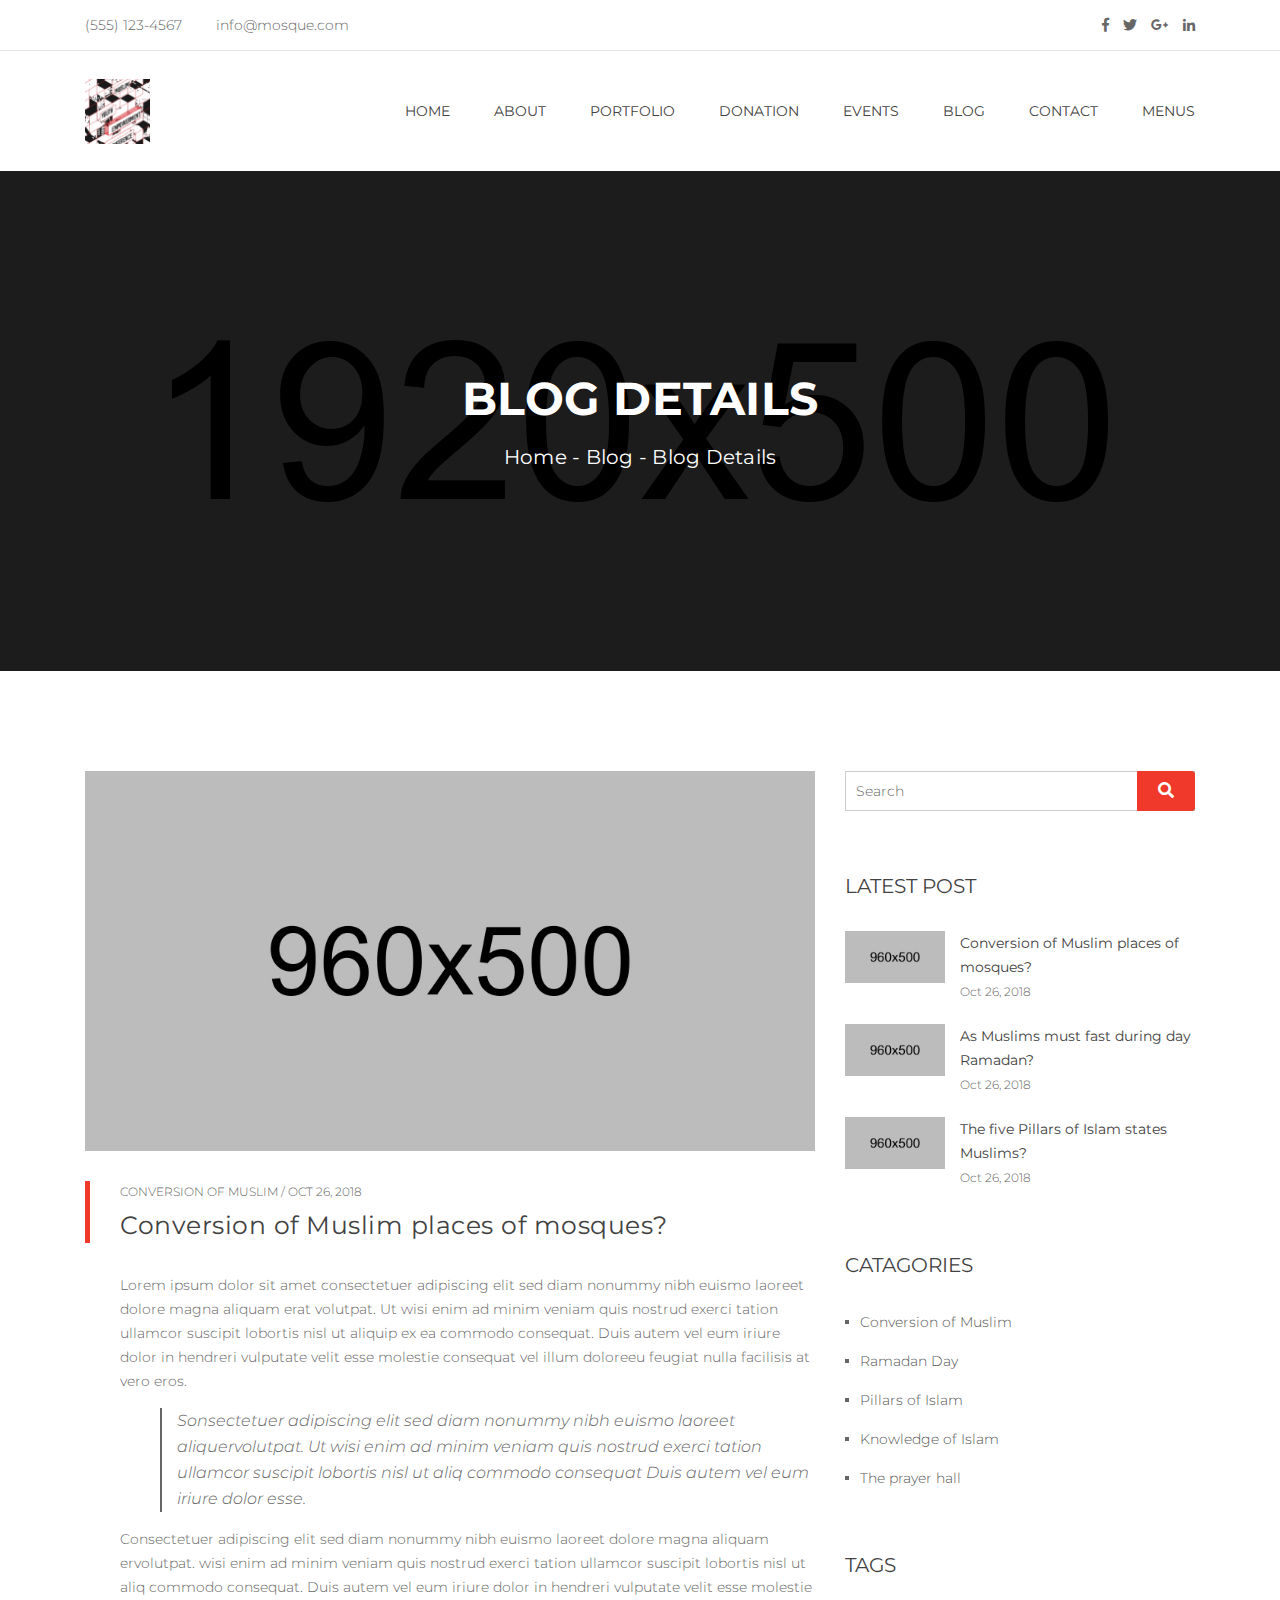
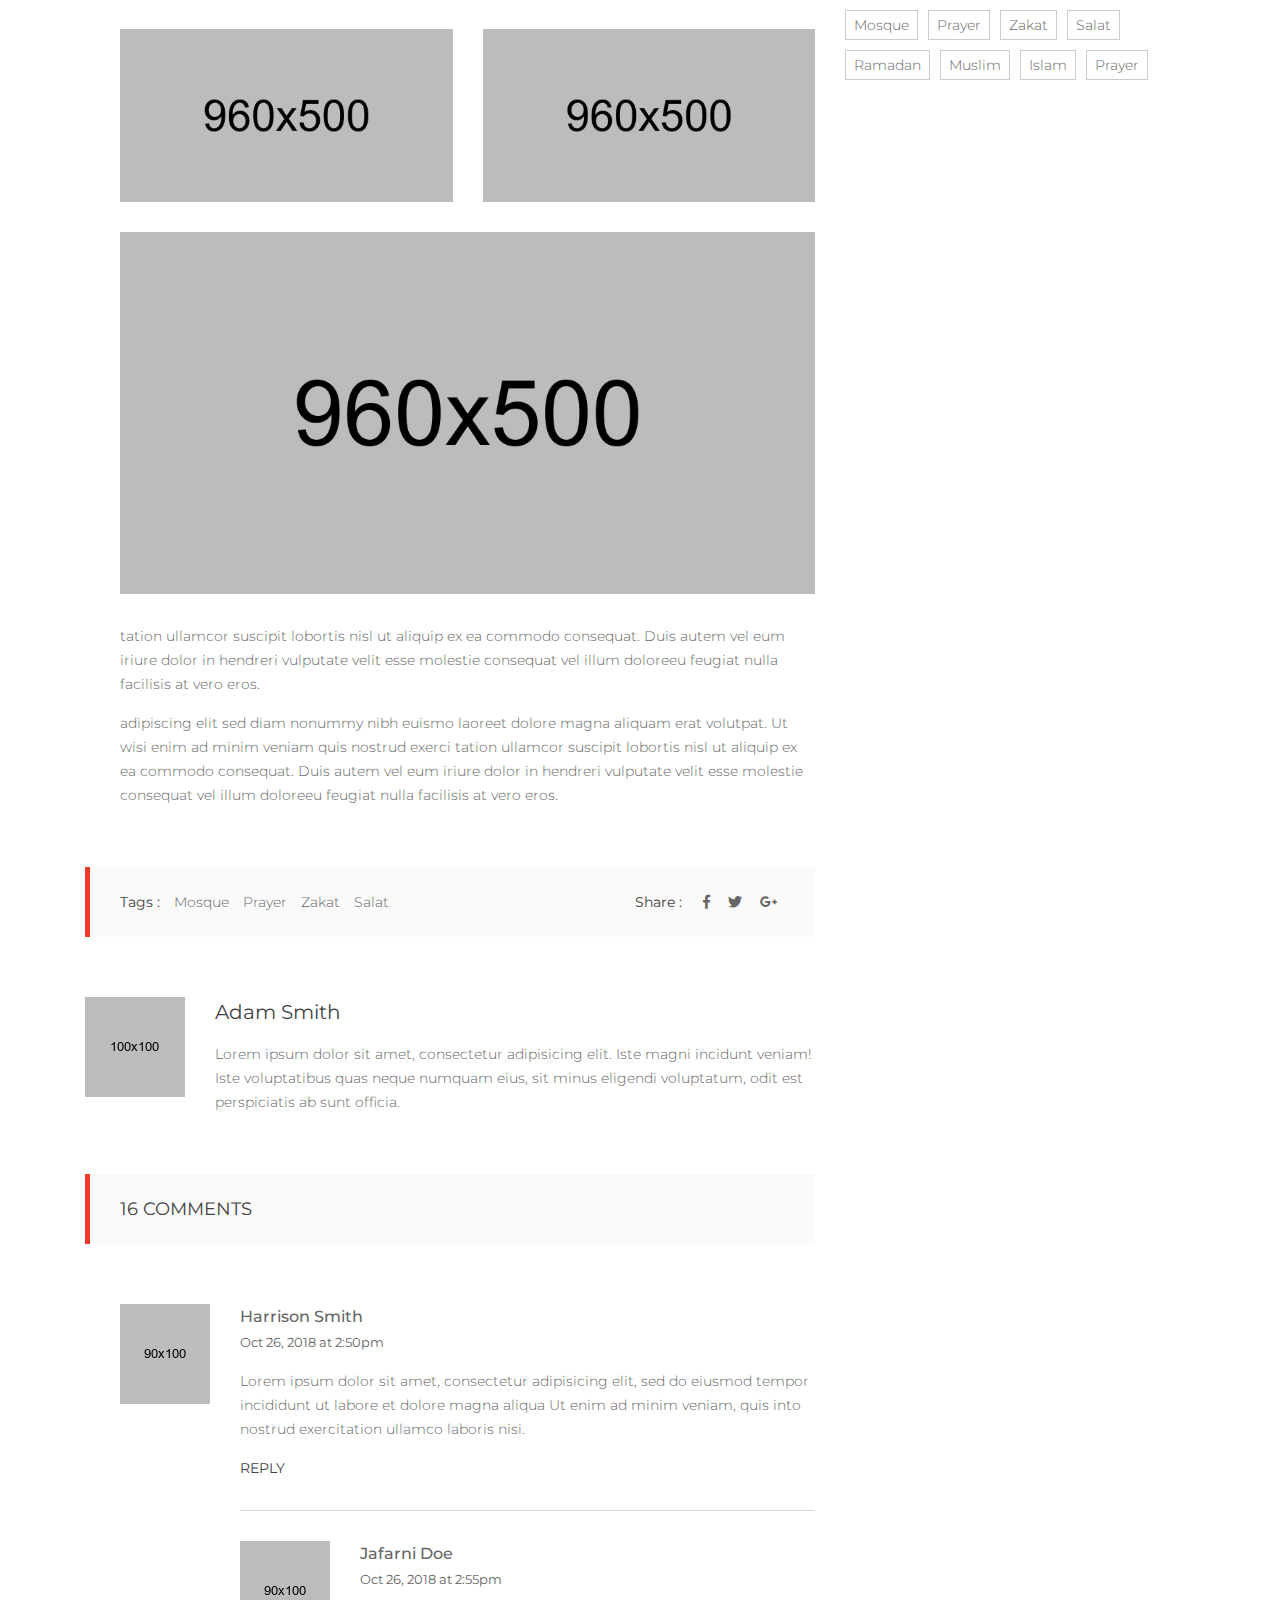
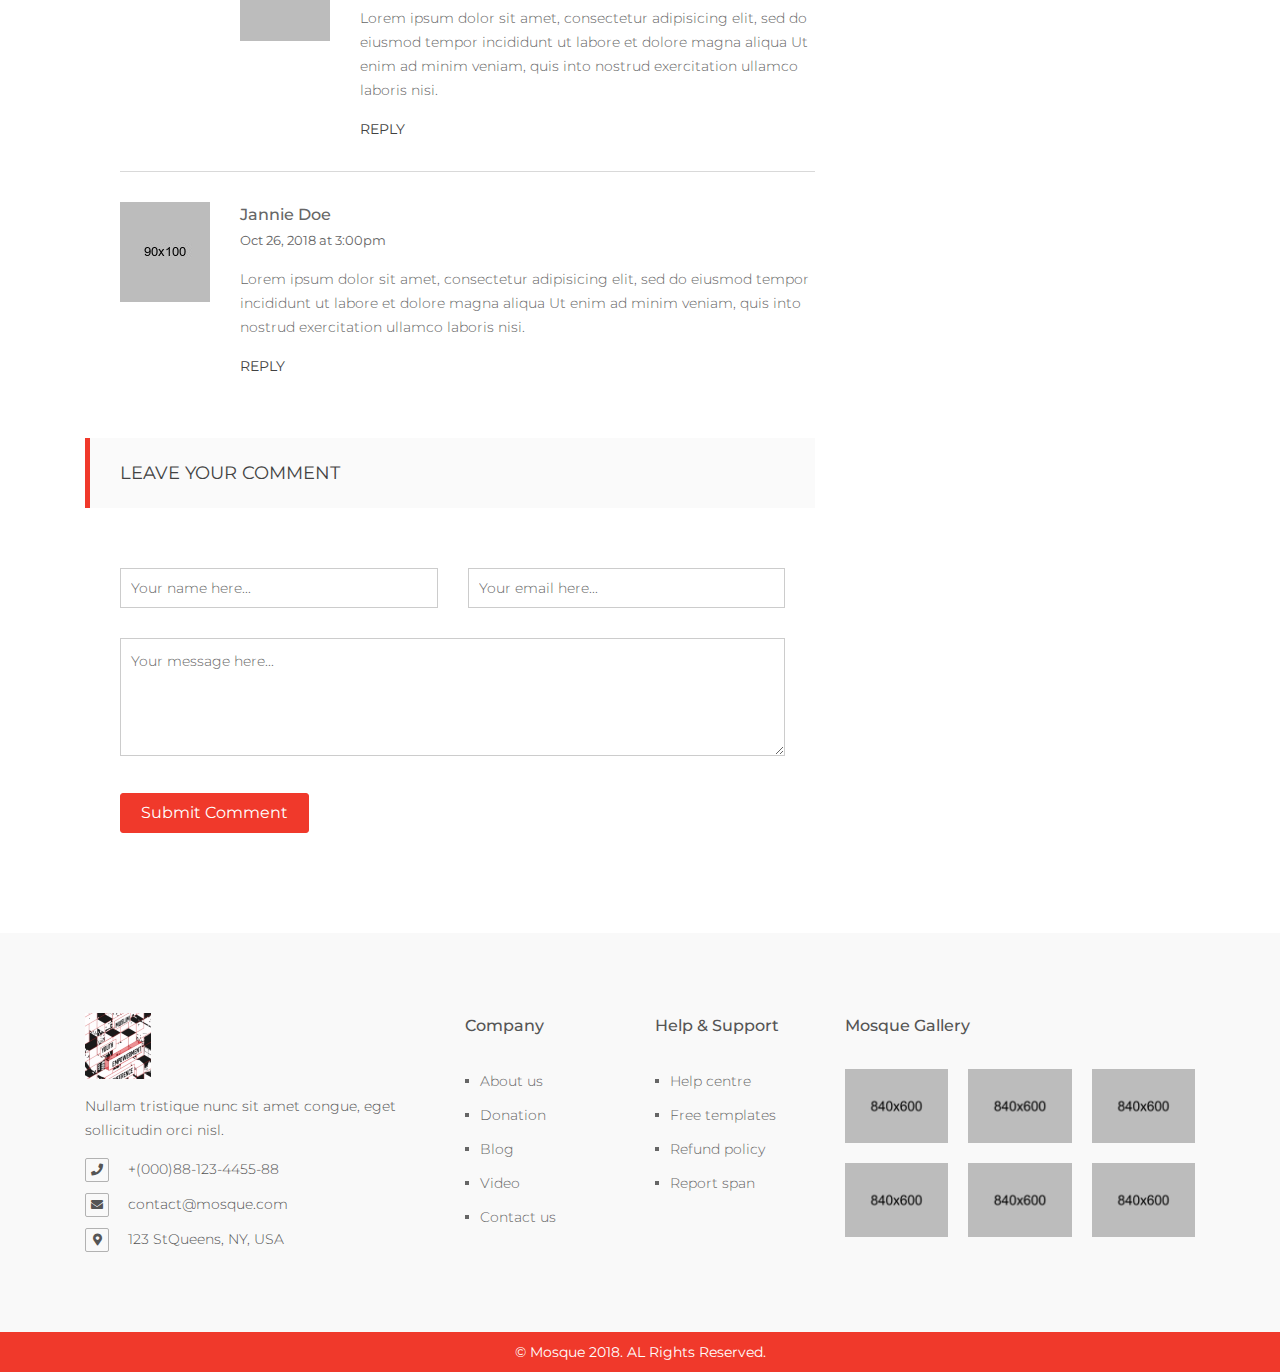
<file: docs/blog-details.html>
<!doctype html>
<html class="no-js" lang="zxx">
    <head>
        <meta charset="utf-8">
        <meta http-equiv="x-ua-compatible" content="ie=edge">
        <title>Blog Details | Mosque - Responsive html5 template</title>
        <meta name="description" content="">
        <meta name="viewport" content="width=device-width, initial-scale=1, shrink-to-fit=no">

        <!-- Favicon and touch icons -->
        <link href="images/apple-touch-icon-48-precomposed.png" rel="apple-touch-icon-precomposed">
        <link href="images/apple-touch-icon-32-precomposed.png" rel="apple-touch-icon-precomposed">
        <link rel="shortcut icon" type="image/x-icon" href="images/favicon.png">

        <!-- All css files are included here. -->
        <!-- Bootstrap fremwork main css -->
        <link rel="stylesheet" href="css/bootstrap.min.css">
        <!-- Animate css -->
        <link rel="stylesheet" href="css/animate.css">
        <!-- Magnific popup css -->
        <link rel="stylesheet" href="css/magnific-popup.css">
        <!-- Slick slider css -->
        <link rel="stylesheet" href="css/slick.css">
        <!-- FontAwesome css -->
        <link rel="stylesheet" href="css/fontawesome-all.min.css">
        <!-- Default style css -->
        <link rel="stylesheet" href="css/default.css">
        <!-- MeanMenu css -->
        <link rel="stylesheet" href="css/meanmenu.css">
        <!-- Main style css -->
        <link rel="stylesheet" href="style.css">
        <!-- Responsive style css -->
        <link rel="stylesheet" href="css/responsive.css">
        <!-- Color Scheme 1 style css -->
        <link rel="stylesheet" href="css/color/color-1.css">
        <!-- User custom style css -->
        <link rel="stylesheet" href="css/custom.css">
    </head>
    <body>
        <!--[if lte IE 9]>
            <p class="browserupgrade">You are using an <strong>outdated</strong> browser. Please <a href="https://browsehappy.com/">upgrade your browser</a> to improve your experience and security.</p>
        <![endif]-->

        <!-- main wrapper start -->
        <div class="main-wrapper">

            <!-- header top start -->
            <div class="header-top d-none d-md-block">
                <div class="container">
                    <div class="row header-top-row align-items-center">
                        <div class="col-12 col-md-6">
                            <div class="header-info">
                                <span>(555) 123-4567</span>
                                <span>info@mosque.com</span>
                            </div>
                        </div>
                        <div class="col-12 col-md-6">
                            <div class="header-social">
                                <ul>
                                    <li>
                                        <a href="#"><i class="fab fa-facebook-f"></i></a>
                                    </li>
                                    <li>
                                        <a href="#"><i class="fab fa-twitter"></i></a>
                                    </li>
                                    <li>
                                        <a href="#"><i class="fab fa-google-plus-g"></i></a>
                                    </li>
                                    <li>
                                        <a href="#"><i class="fab fa-linkedin-in"></i></a>
                                    </li>
                                </ul>
                            </div>
                        </div>
                    </div>
                </div>
            </div>
            <!-- header top end -->
            <!-- header start -->
            <header class="header-main">
                <div class="container">
                    <div class="row align-items-center">
                        <div class="col-12 col-lg-2">
                            <div class="brand-logo">
                                <a href="index.html">
                                    <img src="images/logo.png" alt="brand_logo">
                                </a>
                            </div>
                        </div>
                        <div class="col-12 col-lg-10">
                            <div class="primary-menu text-right">
                                <nav id="mobile-menu">
                                    <ul>
                                        <li><a href="index.html">HOME</a></li>
                                        <li><a href="about-us.html">ABOUT</a></li>
                                        <li><a href="portfolio.html">PORTFOLIO</a></li>
                                        <li><a href="donation.html">DONATION</a></li>
                                        <li><a href="events.html">EVENTS</a></li>
                                        <li><a href="blog.html">BLOG</a></li>
                                        <li><a href="contact-us.html">CONTACT</a></li>
                                        <li>
                                            <a href="#">MENUS</a>
                                            <ul class="dropdown-right">
                                                <li><a href="#">SECOND LEVEL MENU 1</a></li>    
                                                <li><a href="#">SECOND LEVEL MENU 2</a></li>    
                                                <li>
                                                    <a href="#">SECOND LEVEL MENU 3</a>
                                                    <ul class="dropdown-right">
                                                        <li><a href="#">THIRD LEVEL MENU 1</a></li>    
                                                        <li><a href="#">THIRD LEVEL MENU 2</a></li>    
                                                        <li><a href="#">THIRD LEVEL MENU 3</a></li>    
                                                        <li><a href="#">THIRD LEVEL MENU 4</a></li>    
                                                    </ul>
                                                </li>    
                                                <li><a href="#">SECOND LEVEL MENU 4</a></li>    
                                            </ul>
                                        </li>
                                    </ul>
                                </nav>
                            </div>
                            <div class="mobile-menu"></div>
                        </div>
                    </div>
                </div>
            </header>
            <!-- header end -->

            <!-- page header start -->
            <div class="page-header" style="background-image:url(images/bg/6.jpg)">
                <div class="container h-100">
                    <div class="row h-100 align-items-center">
                        <div class="col-12">
                            <div class="page-heading text-center">
                                <h2 class="page-title">
                                    Blog Details
                                </h2>
                                <div class="page-breadcrumb">
                                    <a href="index.html">Home</a>
                                    <span class="separator">-</span>
                                    <a href="blog.html">Blog</a>
                                    <span class="separator">-</span>
                                    <span>Blog Details</span>
                                </div>
                            </div>
                        </div>
                    </div>
                </div>
            </div>
            <!-- page header end -->

            <!-- page content start -->
            <section id="page-content" class="page-wrapper pt-100 pb-40">
                <div class="container">
                    <div class="row">
                        <div class="col-12 col-lg-8">
                            <!-- blog details wrapper start -->
                            <div class="blog-details-wrapper">
                                <!-- blog details start -->
                                <div class="blog-details">
                                    <!-- blog thumb start -->
                                    <div class="blog-thumb mb-30">
                                        <img src="images/blog/1.jpg" alt="blog_thumb">
                                    </div>
                                    <!-- blog thumb end -->                  
                                    <!-- blog header start -->                  
                                    <div class="blog-header mb-30">
                                        <div class="meta">
                                            <span class="cat"><a href="#">Conversion of Muslim</a></span>
                                            /
                                            <span class="date">Oct 26, 2018</span>
                                        </div>
                                        <h2 class="title">
                                            Conversion of Muslim places of mosques?
                                            <!-- CONVERSION OF MUSLIM PLACES OF MOSQUES CONVE RSION OF MUSLIM PLACES OF MOSQUES? -->
                                        </h2>
                                    </div>
                                    <!-- blog header end -->
                                    <!-- blog content start -->
                                    <div class="blog-content mb-60">
                                        <p>Lorem ipsum dolor sit amet consectetuer adipiscing elit sed diam nonummy nibh euismo laoreet dolore magna aliquam erat volutpat.
                                        Ut wisi enim ad minim veniam quis nostrud exerci tation ullamcor suscipit lobortis nisl ut aliquip ex ea commodo consequat.
                                        Duis autem vel eum iriure dolor in hendreri vulputate velit esse molestie consequat vel illum doloreeu feugiat nulla facilisis
                                        at vero eros.</p>
                                        <blockquote><p>Sonsectetuer adipiscing elit sed diam nonummy nibh euismo laoreet aliquervolutpat. Ut wisi enim ad minim veniam quis nostrud
                                        exerci tation ullamcor suscipit lobortis nisl ut aliq commodo consequat Duis autem vel eum iriure dolor esse.</p></blockquote>
                                        <p>Consectetuer adipiscing elit sed diam nonummy nibh euismo laoreet dolore magna aliquam ervolutpat. wisi enim ad minim veniam
                                        quis nostrud exerci tation ullamcor suscipit lobortis nisl ut aliq commodo consequat. Duis autem vel eum iriure dolor in
                                        hendreri vulputate velit esse molestie</p>
                                        <div class="row mt-30">
                                            <div class="col-xs-12 col-sm-6">
                                                <div class="blog-desc-img mb-30">
                                                    <img class="w-100" src="images/blog/2.jpg" alt="blog_img">
                                                </div>
                                            </div>
                                            <div class="col-xs-12 col-sm-6">
                                                <div class="blog-desc-img mb-30">
                                                    <img class="w-100" src="images/blog/3.jpg" alt="blog_img">
                                                </div>
                                            </div>
                                            <div class="col-xs-12 col-sm-12">
                                                <div class="blog-desc-img mb-30">
                                                    <img class="w-100" src="images/blog/4.jpg" alt="blog_img">
                                                </div>
                                            </div>
                                        </div>
                                        <p>tation ullamcor suscipit lobortis nisl ut aliquip ex ea commodo consequat. Duis autem vel eum iriure dolor in hendreri vulputate
                                        velit esse molestie consequat vel illum doloreeu feugiat nulla facilisis at vero eros.</p>
                                        <p>adipiscing elit sed diam nonummy nibh euismo laoreet dolore magna aliquam erat volutpat. Ut wisi enim ad minim veniam quis
                                        nostrud exerci tation ullamcor suscipit lobortis nisl ut aliquip ex ea commodo consequat. Duis autem vel eum iriure dolor
                                        in hendreri vulputate velit esse molestie consequat vel illum doloreeu feugiat nulla facilisis at vero eros.</p>
                                    </div>
                                    <!-- blog content end -->
                                    <!-- blog footer start -->
                                    <div class="blog-footer mb-60">
                                        <div class="row">
                                            <div class="col-12 col-lg-7">
                                                <div class="blog-tags">
                                                    <span>Tags :</span>
                                                    <a href="#">Mosque</a>
                                                    <a href="#">Prayer</a>
                                                    <a href="#">Zakat</a>
                                                    <a href="#">Salat</a>
                                                </div>
                                            </div>
                                            <div class="col-12 col-lg-5">
                                                <div class="blog-share-icon">
                                                    <span>Share :</span>
                                                    <a href="#"><i class="fab fa-facebook-f"></i></a>
                                                    <a href="#"><i class="fab fa-twitter"></i></a>
                                                    <a href="#"><i class="fab fa-google-plus-g"></i></a>
                                                </div>
                                            </div>
                                        </div>
                                    </div>
                                    <!-- blog footer end -->
                                    <!-- blog author start -->
                                    <div class="author-bio mb-60">
                                        <div class="author-image">
                                            <img src="images/author-avatar/1.jpg" alt="blog_author">
                                        </div>
                                        <div class="author-info">
                                            <h4 class="title">Adam Smith</h4>
                                            <p class="desc">Lorem ipsum dolor sit amet, consectetur adipisicing elit. Iste magni incidunt veniam! Iste voluptatibus quas neque numquam eius, sit minus eligendi voluptatum, odit est perspiciatis ab sunt officia.</p>
                                        </div>
                                    </div>
                                    <!-- blog author end -->
                                    <!-- blog comment start -->
                                    <div class="comment-wrapper mb-60">
                                        <div class="comment-heading mb-60">
                                            <h3>16 Comments</h3>
                                        </div>                                    
                                        <ol class="comment-list">
                                            <li class="comment">
                                                <div class="comment-body">
                                                    <div class="comment-meta">
                                                        <div class="avatar">
                                                            <img src="images/comments-avatar/1.jpg" alt="comments_avatar">
                                                        </div>
                                                        <div class="author">
                                                            <span class="title">Harrison Smith</span>
                                                            <span class="time">Oct 26, 2018 at 2:50pm</span>
                                                        </div>
                                                    </div>
                                                    <div class="comment-content">
                                                        <p>Lorem ipsum dolor sit amet, consectetur adipisicing elit, sed do eiusmod tempor incididunt ut labore et dolore magna  aliqua Ut enim ad minim veniam, quis into nostrud exercitation ullamco laboris nisi.</p> 
                                                    </div>
                                                    <div class="reply">
                                                        <a href="#" class="comment-reply-link">Reply</a>
                                                    </div>
                                                </div>
                                                <ol class="children">
                                                    <li class="comment">
                                                        <div class="comment-body">
                                                            <div class="comment-meta">
                                                                <div class="avatar">
                                                                    <img src="images/comments-avatar/2.jpg" alt="comments_avatar">
                                                                </div>
                                                                <div class="author">
                                                                    <span class="title">Jafarni Doe</span>
                                                                    <span class="time">Oct 26, 2018 at 2:55pm</span>
                                                                </div>
                                                            </div>
                                                            <div class="comment-content">
                                                                <p>Lorem ipsum dolor sit amet, consectetur adipisicing elit, sed do eiusmod tempor incididunt ut labore et dolore magna  aliqua Ut enim ad minim veniam, quis into nostrud exercitation ullamco laboris nisi.</p> 
                                                            </div>
                                                            <div class="reply">
                                                                <a href="#" class="comment-reply-link">Reply</a>
                                                            </div>
                                                        </div>
                                                    </li>
                                                </ol>
                                            </li>
                                            <li class="comment">
                                                <div class="comment-body">
                                                    <div class="comment-meta">
                                                        <div class="avatar">
                                                            <img src="images/comments-avatar/3.jpg" alt="comments_avatar">
                                                        </div>
                                                        <div class="author">
                                                            <span class="title">Jannie Doe</span>
                                                            <span class="time">Oct 26, 2018 at 3:00pm</span>
                                                        </div>
                                                    </div>
                                                    <div class="comment-content">
                                                        <p>Lorem ipsum dolor sit amet, consectetur adipisicing elit, sed do eiusmod tempor incididunt ut labore et dolore magna  aliqua Ut enim ad minim veniam, quis into nostrud exercitation ullamco laboris nisi.</p> 
                                                    </div>
                                                    <div class="reply">
                                                        <a href="#" class="comment-reply-link">Reply</a>
                                                    </div>
                                                </div>                                            
                                            </li>
                                        </ol>
                                    </div>
                                    <!-- blog comment end -->
                                    <!-- blog respond start -->
                                    <div class="respond-wrapper mb-60">
                                        <div class="respond-headding mb-60">
                                            <h3>Leave your comment</h3>
                                        </div>
                                        <div class="respond-form">
                                            <form action="#">
                                                <div class="row">
                                                    <div class="col-12 col-md-6 mb-30">
                                                        <input type="text" name="name" placeholder="Your name here...">
                                                    </div>
                                                    <div class="col-12 col-md-6 mb-30">
                                                        <input type="email" name="email" placeholder="Your email here...">
                                                    </div>
                                                    <div class="col-12 col-md-12 mb-30">
                                                        <textarea name="message" cols="30" rows="4" placeholder="Your message here..."></textarea>
                                                    </div>                                                
                                                </div>
                                                <div class="form-submit">
                                                    <input type="submit" name="submit" value="Submit Comment">
                                                </div>
                                            </form>
                                        </div>
                                    </div>
                                    <!-- blog respond end -->
                                </div>
                                <!-- blog details end -->                            
                            </div>
                            <!-- post details wrapper end -->
                        </div>
                        <div class="col-12 col-lg-4">
                            <!-- sidebar wrapper start -->
                            <div class="sidebar-wrapper">                            
                                <div class="sidebar-widget">
                                    <form class="search-form" action="#">
                                        <input type="text" placeholder="Search">
                                        <button type="submit">
                                            <i class="fas fa-search"></i>
                                        </button>
                                    </form>
                                </div>
                                <div class="sidebar-widget">
                                    <h4 class="widget-title">LATEST POST</h4>
                                    <ul class="sidebar-post">
                                        <li>
                                            <div class="post-thumb">
                                                <a href="blog-details.html">
                                                    <img src="images/blog/1.jpg" alt="blog_thumb">
                                                </a>
                                            </div>
                                            <div class="post-intro">
                                                <h5>
                                                    <a href="blog-details.html">Conversion of Muslim places of mosques?</a>
                                                </h5>
                                                <span>Oct 26, 2018</span>
                                            </div>
                                        </li>
                                        <li>
                                            <div class="post-thumb">
                                                <a href="blog-details.html">
                                                    <img src="images/blog/2.jpg" alt="blog_thumb">
                                                </a>
                                            </div>
                                            <div class="post-intro">
                                                <h5>
                                                    <a href="blog-details.html">As Muslims must fast during day Ramadan?</a>
                                                </h5>
                                                <span>Oct 26, 2018</span>
                                            </div>
                                        </li>
                                        <li>
                                            <div class="post-thumb">
                                                <a href="blog-details.html">
                                                    <img src="images/blog/3.jpg" alt="blog_thumb">
                                                </a>
                                            </div>
                                            <div class="post-intro">
                                                <h5>
                                                    <a href="blog-details.html">The five Pillars of Islam states Muslims?</a>
                                                </h5>
                                                <span>Oct 26, 2018</span>
                                            </div>
                                        </li>
                                    </ul>
                                </div>
                                <div class="sidebar-widget">
                                    <h4 class="widget-title">CATAGORIES</h4>
                                    <ul class="cat">
                                        <li>
                                            <a href="#">Conversion of Muslim</a>
                                        </li>
                                        <li>
                                            <a href="#">Ramadan Day</a>
                                        </li>
                                        <li>
                                            <a href="#">Pillars of Islam</a>
                                        </li>
                                        <li>
                                            <a href="#">Knowledge of Islam</a>
                                        </li>
                                        <li>
                                            <a href="#">The prayer hall</a>
                                        </li>
                                    </ul>
                                </div>
                                <div class="sidebar-widget">
                                    <h4 class="widget-title">TAGS</h4>
                                    <ul class="tags">
                                        <li>
                                            <a href="#">Mosque</a>
                                        </li>
                                        <li>
                                            <a href="#">Prayer</a>
                                        </li>
                                        <li>
                                            <a href="#">Zakat</a>
                                        </li>
                                        <li>
                                            <a href="#">Salat</a>
                                        </li>
                                        <li>
                                            <a href="#">Ramadan</a>
                                        </li>
                                        <li>
                                            <a href="#">Muslim</a>
                                        </li>
                                        <li>
                                            <a href="#">Islam</a>
                                        </li>
                                        <li>
                                            <a href="#">Prayer</a>
                                        </li>
                                    </ul>
                                </div>
                            </div>
                            <!-- sidebar wrapper end -->
                        </div>
                    </div>
                </div>
            </section>
            <!-- page content end -->

            <!-- footer start -->
            <footer class="footer">
                <div class="container">
                    <div class="row">
                        <div class="col-12 col-md-6 col-lg-4">
                            <div class="footer-widget mb-40">
                                <div class="widget-contact">
                                    <div class="logo">
                                        <img src="images/logo.png" alt="brand_logo">
                                    </div>
                                    <div class="intro">
                                        Nullam tristique nunc sit amet  congue, eget sollicitudin orci nisl.
                                    </div>
                                    <div class="info">
                                        <ul>
                                            <li>
                                                <i class="fas fa-phone"></i>
                                                <a href="tel:00088123445588">+(000)88-123-4455-88</a>
                                            </li>
                                            <li>
                                                <i class="fas fa-envelope"></i>
                                                <a href="mailto:contact@mosque.com">contact@mosque.com</a>
                                            </li>
                                            <li>
                                                <i class="fas fa-map-marker-alt"></i>
                                                123 StQueens, NY, USA
                                            </li>
                                        </ul>
                                    </div>
                                </div>
                            </div>
                        </div>
                        <div class="col-12 col-md-6 col-lg-2">
                            <div class="footer-widget mb-40">
                                <h4 class="widget-title">Company</h4>
                                <div class="widget-menu">
                                    <ul>
                                        <li><a href="#">About us</a></li>
                                        <li><a href="#">Donation</a></li>
                                        <li><a href="#">Blog</a></li>
                                        <li><a href="#">Video</a></li>
                                        <li><a href="#">Contact us</a></li>
                                    </ul>
                                </div>
                            </div>
                        </div>
                        <div class="col-12 col-md-6 col-lg-2">
                            <div class="footer-widget mb-40">
                                <h4 class="widget-title">Help &amp; Support</h4>
                                <div class="widget-menu">
                                    <ul>
                                        <li><a href="#">Help centre</a></li>
                                        <li><a href="#">Free templates</a></li>
                                        <li><a href="#">Refund policy</a></li>
                                        <li><a href="#">Report span</a></li>
                                    </ul>
                                </div>
                            </div>
                        </div>
                        <div class="col-12 col-md-6 col-lg-4">
                            <div class="footer-widget mb-20">
                                <h4 class="widget-title">Mosque Gallery</h4>
                                <div class="widget-gallery">
                                    <div class="gallery-item">
                                        <a class="gallery-image" href="images/gallery/1.jpg">
                                            <img src="images/gallery/1.jpg" alt="gallery_img">
                                        </a>
                                    </div>
                                    <div class="gallery-item">
                                        <a class="gallery-image" href="images/gallery/2.jpg">
                                            <img src="images/gallery/2.jpg" alt="gallery_img">
                                        </a>
                                    </div>
                                    <div class="gallery-item">
                                        <a class="gallery-image" href="images/gallery/3.jpg">
                                            <img src="images/gallery/3.jpg" alt="gallery_img">
                                        </a>
                                    </div>
                                    <div class="gallery-item">
                                        <a class="gallery-image" href="images/gallery/4.jpg">
                                            <img src="images/gallery/4.jpg" alt="gallery_img">
                                        </a>
                                    </div>
                                    <div class="gallery-item">
                                        <a class="gallery-image" href="images/gallery/5.jpg">
                                            <img src="images/gallery/5.jpg" alt="gallery_img">
                                        </a>
                                    </div>
                                    <div class="gallery-item">
                                        <a class="gallery-image" href="images/gallery/6.jpg">
                                            <img src="images/gallery/6.jpg" alt="gallery_img">
                                        </a>
                                    </div>
                                </div>
                            </div>
                        </div>
                    </div>
                </div>
            </footer>
            <!-- footer end -->
            <!-- footer bottom start -->
            <div class="footer-bottom">
                <div class="container">
                    <div class="row">
                        <div class="col-12">
                            <div class="footer-copyright text-center">
                                &copy; Mosque 2018. AL Rights Reserved.
                            </div>
                        </div>                    
                    </div>
                </div>
            </div>
            <!-- footer bottom end -->
            
        </div>
        <!-- main wrapper end -->

        <!-- Placed js at the end of the document so the pages load faster -->
        <!-- Modernizr js -->
        <script src="js/vendor/modernizr-3.5.0.min.js"></script>
        <!-- jQuery js -->
        <script src="js/vendor/jquery-1.12.4.min.js"></script>
        <!-- Popper js -->
        <script src="js/popper.min.js"></script>
        <!-- Bootstrap js -->
        <script src="js/bootstrap.min.js"></script>
        <!-- ScrollUp js -->
        <script src="js/jquery.scrollUp.min.js"></script>
        <!-- Waypoints js -->
        <script src="js/waypoints.min.js"></script>
        <!-- Slick slider js -->
        <script src="js/slick.min.js"></script>
        <!-- WOW js -->
        <script src="js/wow.min.js"></script>
        <!-- MeanMenu js -->
        <script src="js/jquery.meanmenu.js"></script>
        <!-- Isotope js -->
        <script src="js/isotope.pkgd.min.js"></script>
        <!-- Images loaded js -->
        <script src="js/imagesloaded.pkgd.min.js"></script>
        <!-- Magnific popup js -->
        <script src="js/jquery.magnific-popup.min.js"></script>
        <!-- Plugins js -->
        <script src="js/plugins.js"></script>
        <!-- Main js -->
        <script src="js/main.js"></script>
    </body>
</html>
</file>
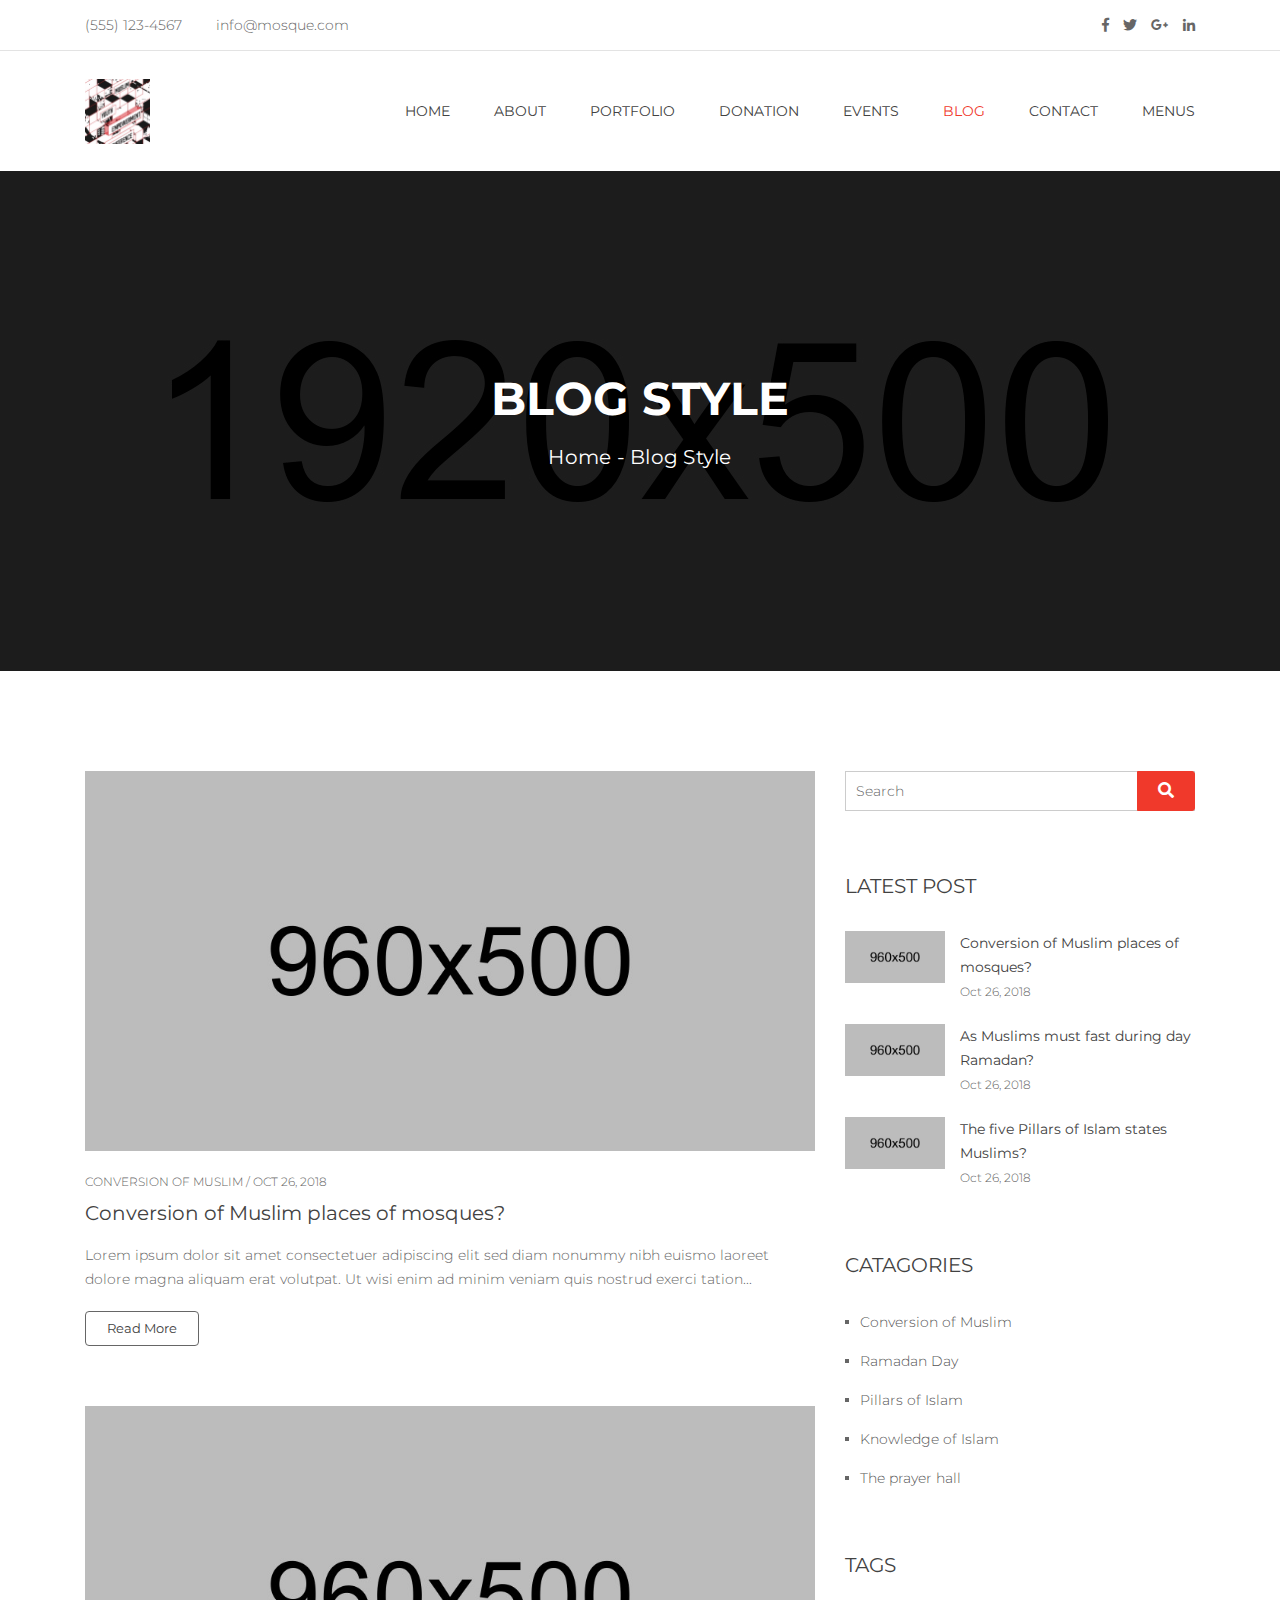
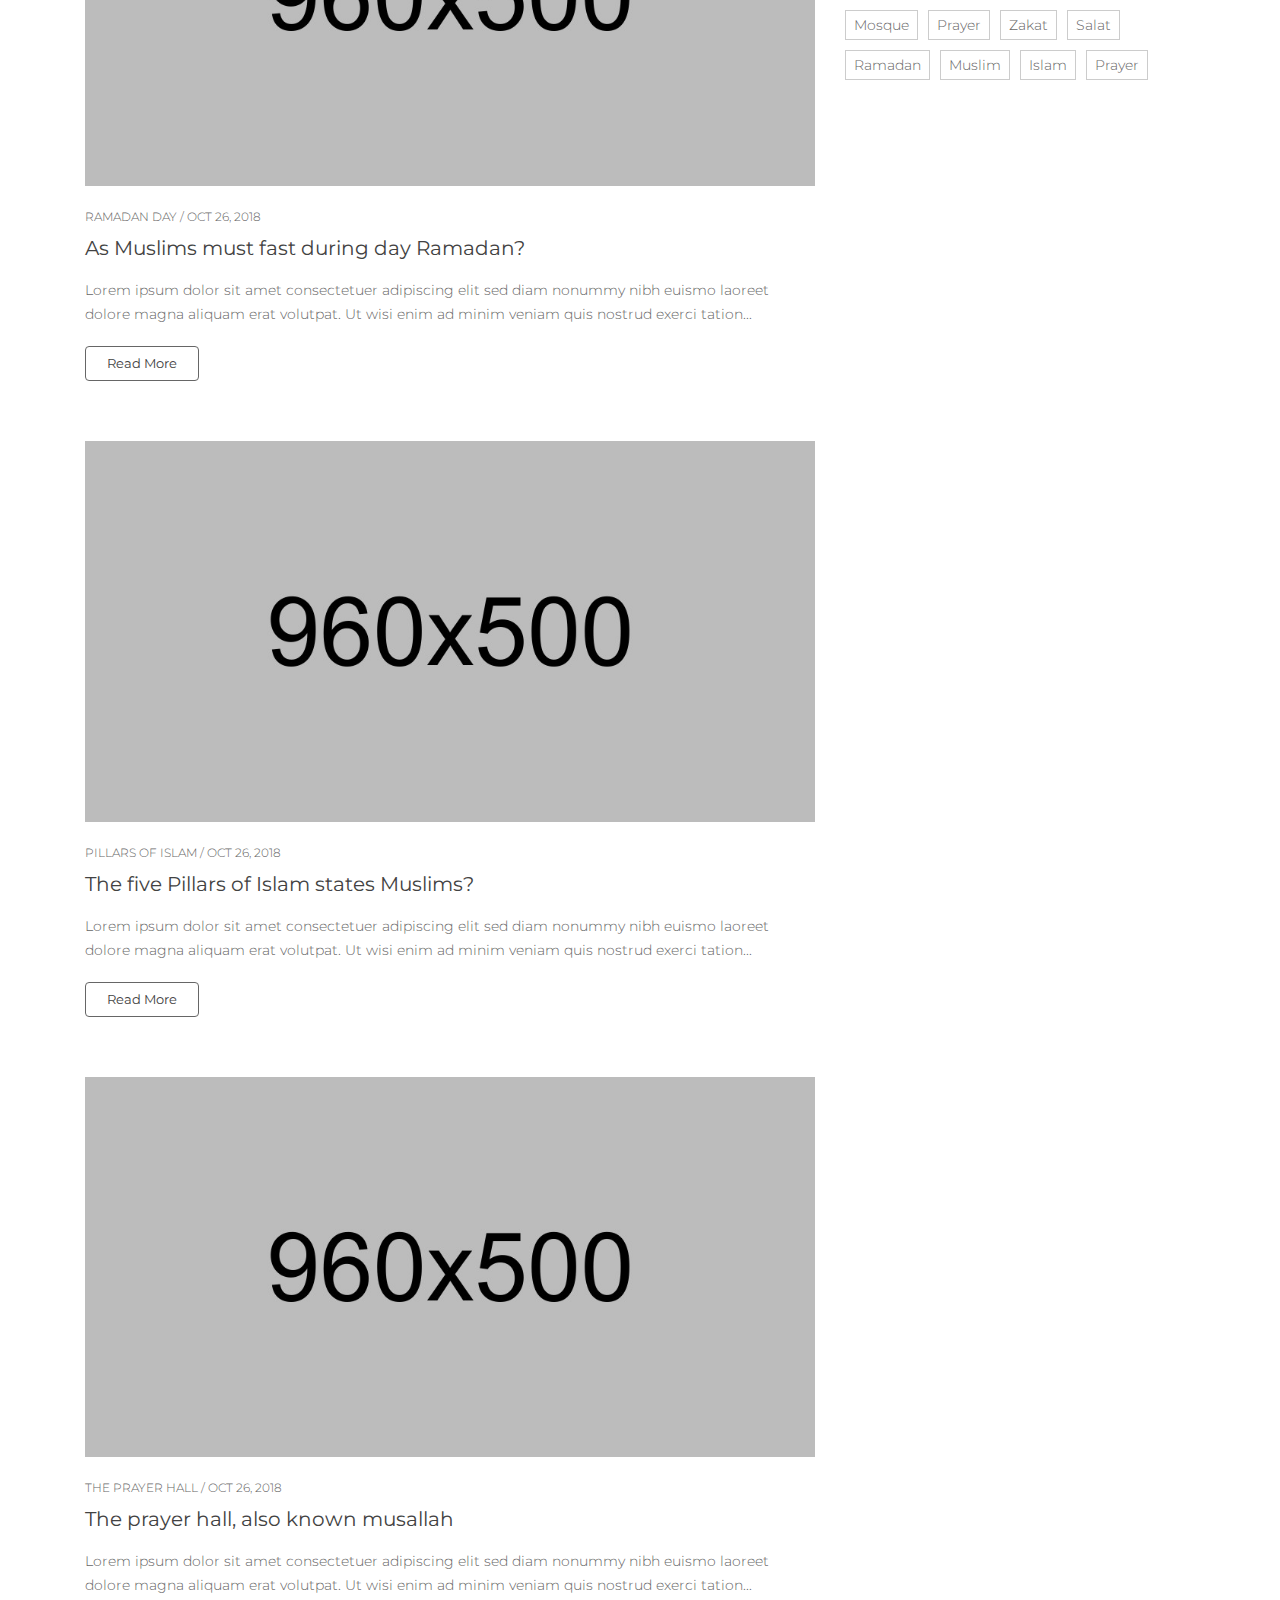
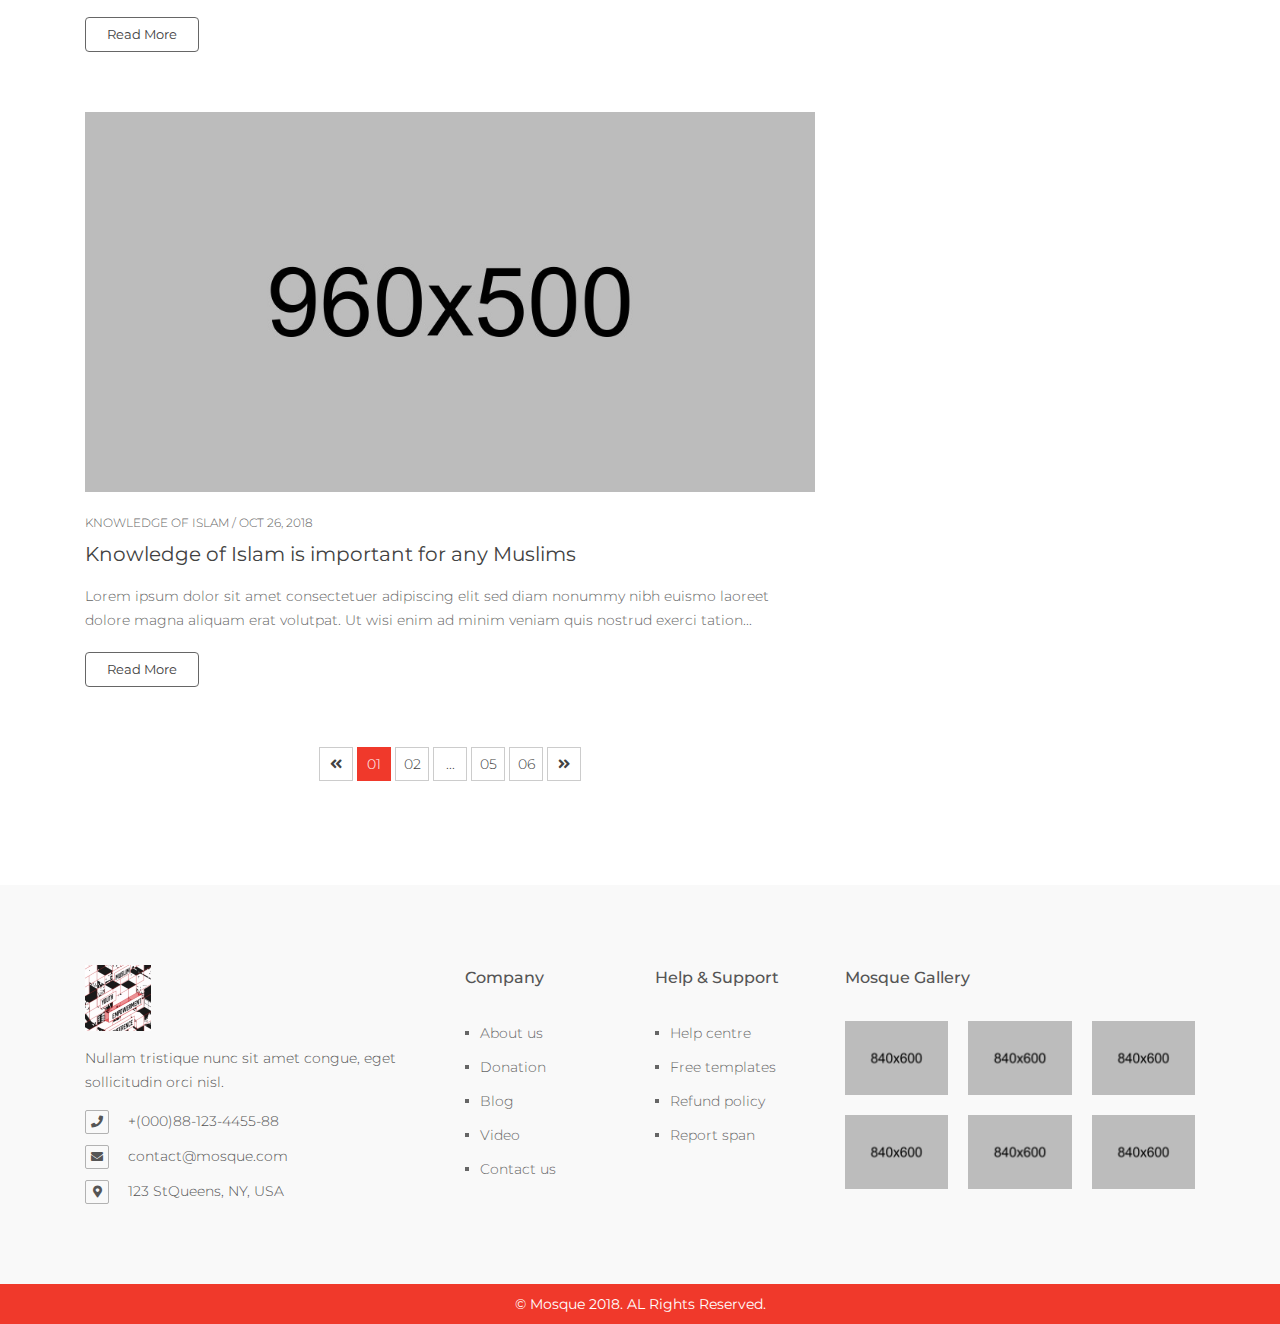
<file: docs/blog.html>
<!doctype html>
<html class="no-js" lang="zxx">
    <head>
        <meta charset="utf-8">
        <meta http-equiv="x-ua-compatible" content="ie=edge">
        <title>Blog | Mosque - Responsive html5 template</title>
        <meta name="description" content="">
        <meta name="viewport" content="width=device-width, initial-scale=1, shrink-to-fit=no">

        <!-- Favicon and touch icons -->
        <link href="images/apple-touch-icon-48-precomposed.png" rel="apple-touch-icon-precomposed">
        <link href="images/apple-touch-icon-32-precomposed.png" rel="apple-touch-icon-precomposed">
        <link rel="shortcut icon" type="image/x-icon" href="images/favicon.png">

        <!-- All css files are included here. -->
        <!-- Bootstrap fremwork main css -->
        <link rel="stylesheet" href="css/bootstrap.min.css">
        <!-- Animate css -->
        <link rel="stylesheet" href="css/animate.css">
        <!-- Magnific popup css -->
        <link rel="stylesheet" href="css/magnific-popup.css">
        <!-- Slick slider css -->
        <link rel="stylesheet" href="css/slick.css">
        <!-- FontAwesome css -->
        <link rel="stylesheet" href="css/fontawesome-all.min.css">
        <!-- Default style css -->
        <link rel="stylesheet" href="css/default.css">
        <!-- MeanMenu css -->
        <link rel="stylesheet" href="css/meanmenu.css">
        <!-- Main style css -->
        <link rel="stylesheet" href="style.css">
        <!-- Responsive style css -->
        <link rel="stylesheet" href="css/responsive.css">
        <!-- Color Scheme 1 style css -->
        <link rel="stylesheet" href="css/color/color-1.css">
        <!-- User custom style css -->
        <link rel="stylesheet" href="css/custom.css">
    </head>
    <body>
        <!--[if lte IE 9]>
            <p class="browserupgrade">You are using an <strong>outdated</strong> browser. Please <a href="https://browsehappy.com/">upgrade your browser</a> to improve your experience and security.</p>
        <![endif]-->

        <!-- main wrapper start -->
        <div class="main-wrapper">

            <!-- header top start -->
            <div class="header-top d-none d-md-block">
                <div class="container">
                    <div class="row header-top-row align-items-center">
                        <div class="col-12 col-md-6">
                            <div class="header-info">
                                <span>(555) 123-4567</span>
                                <span>info@mosque.com</span>
                            </div>
                        </div>
                        <div class="col-12 col-md-6">
                            <div class="header-social">
                                <ul>
                                    <li>
                                        <a href="#"><i class="fab fa-facebook-f"></i></a>
                                    </li>
                                    <li>
                                        <a href="#"><i class="fab fa-twitter"></i></a>
                                    </li>
                                    <li>
                                        <a href="#"><i class="fab fa-google-plus-g"></i></a>
                                    </li>
                                    <li>
                                        <a href="#"><i class="fab fa-linkedin-in"></i></a>
                                    </li>
                                </ul>
                            </div>
                        </div>
                    </div>
                </div>
            </div>
            <!-- header top end -->
            <!-- header start -->
            <header class="header-main">
                <div class="container">
                    <div class="row align-items-center">
                        <div class="col-12 col-lg-2">
                            <div class="brand-logo">
                                <a href="index.html">
                                    <img src="images/logo.png" alt="brand_logo">
                                </a>
                            </div>
                        </div>
                        <div class="col-12 col-lg-10">
                            <div class="primary-menu text-right">
                                <nav id="mobile-menu">
                                    <ul>
                                        <li><a href="index.html">HOME</a></li>
                                        <li><a href="about-us.html">ABOUT</a></li>
                                        <li><a href="portfolio.html">PORTFOLIO</a></li>
                                        <li><a href="donation.html">DONATION</a></li>
                                        <li><a href="events.html">EVENTS</a></li>
                                        <li class="active"><a href="blog.html">BLOG</a></li>
                                        <li><a href="contact-us.html">CONTACT</a></li>
                                        <li>
                                            <a href="#">MENUS</a>
                                            <ul class="dropdown-right">
                                                <li><a href="#">SECOND LEVEL MENU 1</a></li>    
                                                <li><a href="#">SECOND LEVEL MENU 2</a></li>    
                                                <li>
                                                    <a href="#">SECOND LEVEL MENU 3</a>
                                                    <ul class="dropdown-right">
                                                        <li><a href="#">THIRD LEVEL MENU 1</a></li>    
                                                        <li><a href="#">THIRD LEVEL MENU 2</a></li>    
                                                        <li><a href="#">THIRD LEVEL MENU 3</a></li>    
                                                        <li><a href="#">THIRD LEVEL MENU 4</a></li>    
                                                    </ul>
                                                </li>    
                                                <li><a href="#">SECOND LEVEL MENU 4</a></li>    
                                            </ul>
                                        </li>
                                    </ul>
                                </nav>
                            </div>
                            <div class="mobile-menu"></div>
                        </div>
                    </div>
                </div>
            </header>
            <!-- header end -->

            <!-- page header start -->
            <div class="page-header" style="background-image:url(images/bg/5.jpg)">
                <div class="container h-100">
                    <div class="row h-100 align-items-center">
                        <div class="col-12">
                            <div class="page-heading text-center">
                                <h2 class="page-title">
                                    Blog Style
                                </h2>
                                <div class="page-breadcrumb">
                                    <a href="index.html">Home</a>
                                    <span class="separator">-</span>
                                    <span>Blog Style</span>
                                </div>
                            </div>
                        </div>
                    </div>
                </div>
            </div>
            <!-- page header end -->

            <!-- page content start -->
            <section id="page-content" class="page-wrapper pt-100 pb-40">
                <div class="container">
                    <div class="row">
                        <div class="col-12 col-lg-8">
                            <!-- blog list wrapper start -->
                            <div class="blog-list-wrapper">
                                <!-- blog item start -->
                                <div class="blog-list-item">
                                    <div class="blog-thumb">
                                        <a href="blog-details.html">
                                            <img src="images/blog/1.jpg" alt="blog_thumb">
                                        </a>
                                    </div>                              
                                    <div class="blog-intro">
                                        <div class="meta">
                                            <span class="cat"><a href="#">Conversion of Muslim</a></span>
                                            /
                                            <span class="date">Oct 26, 2018</span>
                                        </div>
                                        <h2 class="title">
                                            <a href="blog-details.html">Conversion of Muslim places of mosques?</a>
                                        </h2>
                                        <div class="content">
                                            Lorem ipsum dolor sit amet consectetuer adipiscing elit sed diam nonummy nibh euismo laoreet dolore magna aliquam erat volutpat. Ut wisi enim ad minim veniam quis nostrud exerci tation...
                                        </div>
                                        <div class="readmore">
                                            <a href="blog-details.html" class="btn btn-theme">Read More</a>
                                        </div>
                                    </div>
                                </div>
                                <!-- blog item end -->
                                <!-- blog item start -->
                                <div class="blog-list-item">
                                    <div class="blog-thumb">
                                        <a href="blog-details.html">
                                            <img src="images/blog/2.jpg" alt="blog_thumb">
                                        </a>
                                    </div>                              
                                    <div class="blog-intro">
                                        <div class="meta">
                                            <span class="cat"><a href="#">Ramadan Day</a></span>
                                            /
                                            <span class="date">Oct 26, 2018</span>
                                        </div>
                                        <h2 class="title">
                                            <a href="blog-details.html">As Muslims must fast during day Ramadan?</a>
                                        </h2>
                                        <div class="content">
                                            Lorem ipsum dolor sit amet consectetuer adipiscing elit sed diam nonummy nibh euismo laoreet dolore magna aliquam erat volutpat. Ut wisi enim ad minim veniam quis nostrud exerci tation...
                                        </div>
                                        <div class="readmore">
                                            <a href="blog-details.html" class="btn btn-theme">Read More</a>
                                        </div>
                                    </div>
                                </div>
                                <!-- blog item end -->
                                <!-- blog item start -->
                                <div class="blog-list-item">
                                    <div class="blog-thumb">
                                        <a href="blog-details.html">
                                            <img src="images/blog/3.jpg" alt="blog_thumb">
                                        </a>
                                    </div>                             
                                    <div class="blog-intro">
                                        <div class="meta">
                                            <span class="cat"><a href="#">Pillars of Islam</a></span>
                                            /
                                            <span class="date">Oct 26, 2018</span>
                                        </div>
                                        <h2 class="title">
                                            <a href="blog-details.html">The five Pillars of Islam states Muslims?</a>
                                        </h2>
                                        <div class="content">
                                            Lorem ipsum dolor sit amet consectetuer adipiscing elit sed diam nonummy nibh euismo laoreet dolore magna aliquam erat volutpat. Ut wisi enim ad minim veniam quis nostrud exerci tation...
                                        </div>
                                        <div class="readmore">
                                            <a href="blog-details.html" class="btn btn-theme">Read More</a>
                                        </div>
                                    </div>
                                </div>
                                <!-- blog item end -->
                                <!-- blog item start -->
                                <div class="blog-list-item">
                                    <div class="blog-thumb">
                                        <a href="blog-details.html">
                                            <img src="images/blog/4.jpg" alt="blog_thumb">
                                        </a>
                                    </div>                             
                                    <div class="blog-intro">
                                        <div class="meta">
                                            <span class="cat"><a href="#">The prayer hall</a></span>
                                            /
                                            <span class="date">Oct 26, 2018</span>
                                        </div>
                                        <h2 class="title">
                                            <a href="blog-details.html">The prayer hall, also known musallah</a>
                                        </h2>
                                        <div class="content">
                                            Lorem ipsum dolor sit amet consectetuer adipiscing elit sed diam nonummy nibh euismo laoreet dolore magna aliquam erat volutpat. Ut wisi enim ad minim veniam quis nostrud exerci tation...
                                        </div>
                                        <div class="readmore">
                                            <a href="blog-details.html" class="btn btn-theme">Read More</a>
                                        </div>
                                    </div>
                                </div>
                                <!-- blog item end -->
                                <!-- blog item start -->
                                <div class="blog-list-item">
                                    <div class="blog-thumb">
                                        <a href="blog-details.html">
                                            <img src="images/blog/5.jpg" alt="blog_thumb">
                                        </a>
                                    </div>                             
                                    <div class="blog-intro">
                                        <div class="meta">
                                            <span class="cat"><a href="#">Knowledge of Islam</a></span>
                                            /
                                            <span class="date">Oct 26, 2018</span>
                                        </div>
                                        <h2 class="title">
                                            <a href="blog-details.html">Knowledge of Islam is important for any Muslims</a>
                                        </h2>
                                        <div class="content">
                                            Lorem ipsum dolor sit amet consectetuer adipiscing elit sed diam nonummy nibh euismo laoreet dolore magna aliquam erat volutpat. Ut wisi enim ad minim veniam quis nostrud exerci tation...
                                        </div>
                                        <div class="readmore">
                                            <a href="blog-details.html" class="btn btn-theme">Read More</a>
                                        </div>
                                    </div>
                                </div>
                                <!-- blog item end -->
                                <!-- pagination start -->
                                <div class="mosque-pagination mb-60">
                                    <ul>
                                        <li class="next"><span><i class="fas fa-angle-double-left"></i></span></li>
                                        <li class="current"><span>01</span></li>
                                        <li><a href="#">02</a></li>
                                        <li><span>...</span></li>
                                        <li><a href="#">05</a></li>
                                        <li><a href="#">06</a></li>
                                        <li class="next"><a href="#"><i class="fas fa-angle-double-right"></i></a></li>
                                    </ul>
                                </div>
                                <!-- pagination end -->
                            </div>
                            <!-- post list wrapper end -->
                        </div>
                        <div class="col-12 col-lg-4">
                            <!-- sidebar wrapper start -->
                            <div class="sidebar-wrapper">                            
                                <div class="sidebar-widget">
                                    <form class="search-form" action="#">
                                        <input type="text" placeholder="Search">
                                        <button type="submit">
                                            <i class="fas fa-search"></i>
                                        </button>
                                    </form>
                                </div>
                                <div class="sidebar-widget">
                                    <h4 class="widget-title">LATEST POST</h4>
                                    <ul class="sidebar-post">
                                        <li>
                                            <div class="post-thumb">
                                                <a href="blog-details.html">
                                                    <img src="images/blog/1.jpg" alt="blog_thumb">
                                                </a>
                                            </div>
                                            <div class="post-intro">
                                                <h5>
                                                    <a href="blog-details.html">Conversion of Muslim places of mosques?</a>
                                                </h5>
                                                <span>Oct 26, 2018</span>
                                            </div>
                                        </li>
                                        <li>
                                            <div class="post-thumb">
                                                <a href="blog-details.html">
                                                    <img src="images/blog/2.jpg" alt="blog_thumb">
                                                </a>
                                            </div>
                                            <div class="post-intro">
                                                <h5>
                                                    <a href="blog-details.html">As Muslims must fast during day Ramadan?</a>
                                                </h5>
                                                <span>Oct 26, 2018</span>
                                            </div>
                                        </li>
                                        <li>
                                            <div class="post-thumb">
                                                <a href="blog-details.html">
                                                    <img src="images/blog/3.jpg" alt="blog_thumb">
                                                </a>
                                            </div>
                                            <div class="post-intro">
                                                <h5>
                                                    <a href="blog-details.html">The five Pillars of Islam states Muslims?</a>
                                                </h5>
                                                <span>Oct 26, 2018</span>
                                            </div>
                                        </li>
                                    </ul>
                                </div>
                                <div class="sidebar-widget">
                                    <h4 class="widget-title">CATAGORIES</h4>
                                    <ul class="cat">
                                        <li>
                                            <a href="#">Conversion of Muslim</a>
                                        </li>
                                        <li>
                                            <a href="#">Ramadan Day</a>
                                        </li>
                                        <li>
                                            <a href="#">Pillars of Islam</a>
                                        </li>
                                        <li>
                                            <a href="#">Knowledge of Islam</a>
                                        </li>
                                        <li>
                                            <a href="#">The prayer hall</a>
                                        </li>
                                    </ul>
                                </div>
                                <div class="sidebar-widget">
                                    <h4 class="widget-title">TAGS</h4>
                                    <ul class="tags">
                                        <li>
                                            <a href="#">Mosque</a>
                                        </li>
                                        <li>
                                            <a href="#">Prayer</a>
                                        </li>
                                        <li>
                                            <a href="#">Zakat</a>
                                        </li>
                                        <li>
                                            <a href="#">Salat</a>
                                        </li>
                                        <li>
                                            <a href="#">Ramadan</a>
                                        </li>
                                        <li>
                                            <a href="#">Muslim</a>
                                        </li>
                                        <li>
                                            <a href="#">Islam</a>
                                        </li>
                                        <li>
                                            <a href="#">Prayer</a>
                                        </li>
                                    </ul>
                                </div>
                            </div>
                            <!-- sidebar wrapper end -->
                        </div>
                    </div>
                </div>
            </section>
            <!-- page content end -->

            <!-- footer start -->
            <footer class="footer">
                <div class="container">
                    <div class="row">
                        <div class="col-12 col-md-6 col-lg-4">
                            <div class="footer-widget mb-40">
                                <div class="widget-contact">
                                    <div class="logo">
                                        <img src="images/logo.png" alt="brand_logo">
                                    </div>
                                    <div class="intro">
                                        Nullam tristique nunc sit amet  congue, eget sollicitudin orci nisl.
                                    </div>
                                    <div class="info">
                                        <ul>
                                            <li>
                                                <i class="fas fa-phone"></i>
                                                <a href="tel:00088123445588">+(000)88-123-4455-88</a>
                                            </li>
                                            <li>
                                                <i class="fas fa-envelope"></i>
                                                <a href="mailto:contact@mosque.com">contact@mosque.com</a>
                                            </li>
                                            <li>
                                                <i class="fas fa-map-marker-alt"></i>
                                                123 StQueens, NY, USA
                                            </li>
                                        </ul>
                                    </div>
                                </div>
                            </div>
                        </div>
                        <div class="col-12 col-md-6 col-lg-2">
                            <div class="footer-widget mb-40">
                                <h4 class="widget-title">Company</h4>
                                <div class="widget-menu">
                                    <ul>
                                        <li><a href="#">About us</a></li>
                                        <li><a href="#">Donation</a></li>
                                        <li><a href="#">Blog</a></li>
                                        <li><a href="#">Video</a></li>
                                        <li><a href="#">Contact us</a></li>
                                    </ul>
                                </div>
                            </div>
                        </div>
                        <div class="col-12 col-md-6 col-lg-2">
                            <div class="footer-widget mb-40">
                                <h4 class="widget-title">Help &amp; Support</h4>
                                <div class="widget-menu">
                                    <ul>
                                        <li><a href="#">Help centre</a></li>
                                        <li><a href="#">Free templates</a></li>
                                        <li><a href="#">Refund policy</a></li>
                                        <li><a href="#">Report span</a></li>
                                    </ul>
                                </div>
                            </div>
                        </div>
                        <div class="col-12 col-md-6 col-lg-4">
                            <div class="footer-widget mb-20">
                                <h4 class="widget-title">Mosque Gallery</h4>
                                <div class="widget-gallery">
                                    <div class="gallery-item">
                                        <a class="gallery-image" href="images/gallery/1.jpg">
                                            <img src="images/gallery/1.jpg" alt="gallery_img">
                                        </a>
                                    </div>
                                    <div class="gallery-item">
                                        <a class="gallery-image" href="images/gallery/2.jpg">
                                            <img src="images/gallery/2.jpg" alt="gallery_img">
                                        </a>
                                    </div>
                                    <div class="gallery-item">
                                        <a class="gallery-image" href="images/gallery/3.jpg">
                                            <img src="images/gallery/3.jpg" alt="gallery_img">
                                        </a>
                                    </div>
                                    <div class="gallery-item">
                                        <a class="gallery-image" href="images/gallery/4.jpg">
                                            <img src="images/gallery/4.jpg" alt="gallery_img">
                                        </a>
                                    </div>
                                    <div class="gallery-item">
                                        <a class="gallery-image" href="images/gallery/5.jpg">
                                            <img src="images/gallery/5.jpg" alt="gallery_img">
                                        </a>
                                    </div>
                                    <div class="gallery-item">
                                        <a class="gallery-image" href="images/gallery/6.jpg">
                                            <img src="images/gallery/6.jpg" alt="gallery_img">
                                        </a>
                                    </div>
                                </div>
                            </div>
                        </div>
                    </div>
                </div>
            </footer>
            <!-- footer end -->
            <!-- footer bottom start -->
            <div class="footer-bottom">
                <div class="container">
                    <div class="row">
                        <div class="col-12">
                            <div class="footer-copyright text-center">
                                &copy; Mosque 2018. AL Rights Reserved.
                            </div>
                        </div>                    
                    </div>
                </div>
            </div>
            <!-- footer bottom end -->
            
        </div>
        <!-- main wrapper end -->

        <!-- Placed js at the end of the document so the pages load faster -->
        <!-- Modernizr js -->
        <script src="js/vendor/modernizr-3.5.0.min.js"></script>
        <!-- jQuery js -->
        <script src="js/vendor/jquery-1.12.4.min.js"></script>
        <!-- Popper js -->
        <script src="js/popper.min.js"></script>
        <!-- Bootstrap js -->
        <script src="js/bootstrap.min.js"></script>
        <!-- ScrollUp js -->
        <script src="js/jquery.scrollUp.min.js"></script>
        <!-- Waypoints js -->
        <script src="js/waypoints.min.js"></script>
        <!-- Slick slider js -->
        <script src="js/slick.min.js"></script>
        <!-- WOW js -->
        <script src="js/wow.min.js"></script>
        <!-- MeanMenu js -->
        <script src="js/jquery.meanmenu.js"></script>
        <!-- Isotope js -->
        <script src="js/isotope.pkgd.min.js"></script>
        <!-- Images loaded js -->
        <script src="js/imagesloaded.pkgd.min.js"></script>
        <!-- Magnific popup js -->
        <script src="js/jquery.magnific-popup.min.js"></script>
        <!-- Plugins js -->
        <script src="js/plugins.js"></script>
        <!-- Main js -->
        <script src="js/main.js"></script>
    </body>
</html>
</file>
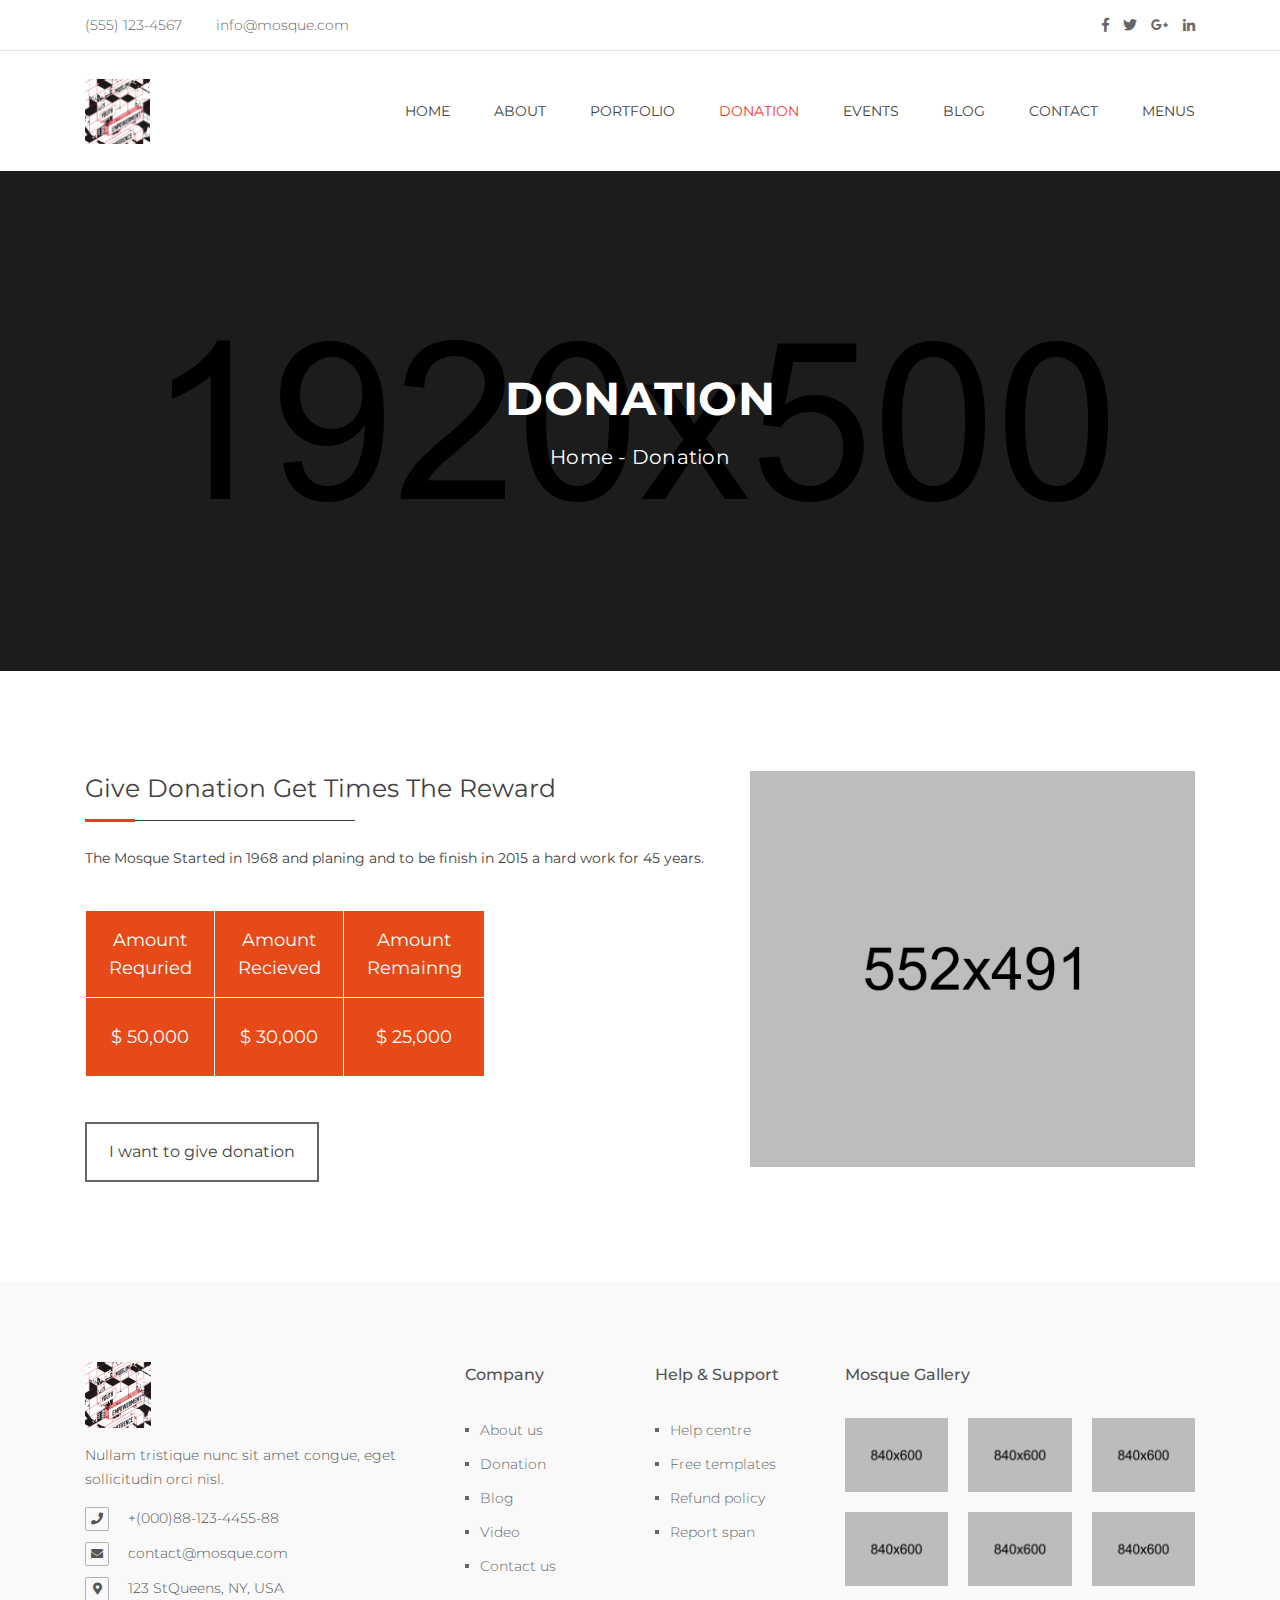
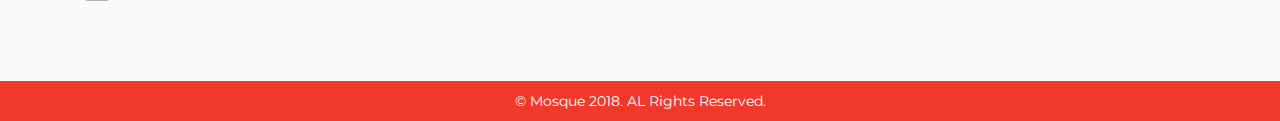
<file: docs/donation.html>
<!doctype html>
<html class="no-js" lang="zxx">
    <head>
        <meta charset="utf-8">
        <meta http-equiv="x-ua-compatible" content="ie=edge">
        <title>Donation | Mosque - Responsive html5 template</title>
        <meta name="description" content="">
        <meta name="viewport" content="width=device-width, initial-scale=1, shrink-to-fit=no">

        <!-- Favicon and touch icons -->
        <link href="images/apple-touch-icon-48-precomposed.png" rel="apple-touch-icon-precomposed">
        <link href="images/apple-touch-icon-32-precomposed.png" rel="apple-touch-icon-precomposed">
        <link rel="shortcut icon" type="image/x-icon" href="images/favicon.png">

        <!-- All css files are included here. -->
        <!-- Bootstrap fremwork main css -->
        <link rel="stylesheet" href="css/bootstrap.min.css">
        <!-- Animate css -->
        <link rel="stylesheet" href="css/animate.css">
        <!-- Magnific popup css -->
        <link rel="stylesheet" href="css/magnific-popup.css">
        <!-- Slick slider css -->
        <link rel="stylesheet" href="css/slick.css">
        <!-- FontAwesome css -->
        <link rel="stylesheet" href="css/fontawesome-all.min.css">
        <!-- Default style css -->
        <link rel="stylesheet" href="css/default.css">
        <!-- MeanMenu css -->
        <link rel="stylesheet" href="css/meanmenu.css">
        <!-- Main style css -->
        <link rel="stylesheet" href="style.css">
        <!-- Responsive style css -->
        <link rel="stylesheet" href="css/responsive.css">
        <!-- Color Scheme 1 style css -->
        <link rel="stylesheet" href="css/color/color-1.css">
        <!-- User custom style css -->
        <link rel="stylesheet" href="css/custom.css">
    </head>
    <body>
        <!--[if lte IE 9]>
            <p class="browserupgrade">You are using an <strong>outdated</strong> browser. Please <a href="https://browsehappy.com/">upgrade your browser</a> to improve your experience and security.</p>
        <![endif]-->

        <!-- main wrapper start -->
        <div class="main-wrapper">

            <!-- header top start -->
            <div class="header-top d-none d-md-block">
                <div class="container">
                    <div class="row header-top-row align-items-center">
                        <div class="col-12 col-md-6">
                            <div class="header-info">
                                <span>(555) 123-4567</span>
                                <span>info@mosque.com</span>
                            </div>
                        </div>
                        <div class="col-12 col-md-6">
                            <div class="header-social">
                                <ul>
                                    <li>
                                        <a href="#"><i class="fab fa-facebook-f"></i></a>
                                    </li>
                                    <li>
                                        <a href="#"><i class="fab fa-twitter"></i></a>
                                    </li>
                                    <li>
                                        <a href="#"><i class="fab fa-google-plus-g"></i></a>
                                    </li>
                                    <li>
                                        <a href="#"><i class="fab fa-linkedin-in"></i></a>
                                    </li>
                                </ul>
                            </div>
                        </div>
                    </div>
                </div>
            </div>
            <!-- header top end -->
            <!-- header start -->
            <header class="header-main">
                <div class="container">
                    <div class="row align-items-center">
                        <div class="col-12 col-lg-2">
                            <div class="brand-logo">
                                <a href="index.html">
                                    <img src="images/logo.png" alt="brand_logo">
                                </a>
                            </div>
                        </div>
                        <div class="col-12 col-lg-10">
                            <div class="primary-menu text-right">
                                <nav id="mobile-menu">
                                    <ul>
                                        <li><a href="index.html">HOME</a></li>
                                        <li><a href="about-us.html">ABOUT</a></li>
                                        <li><a href="portfolio.html">PORTFOLIO</a></li>
                                        <li class="active"><a href="donation.html">DONATION</a></li>
                                        <li><a href="events.html">EVENTS</a></li>
                                        <li><a href="blog.html">BLOG</a></li>
                                        <li><a href="contact-us.html">CONTACT</a></li>
                                        <li>
                                            <a href="#">MENUS</a>
                                            <ul class="dropdown-right">
                                                <li><a href="#">SECOND LEVEL MENU 1</a></li>    
                                                <li><a href="#">SECOND LEVEL MENU 2</a></li>    
                                                <li>
                                                    <a href="#">SECOND LEVEL MENU 3</a>
                                                    <ul class="dropdown-right">
                                                        <li><a href="#">THIRD LEVEL MENU 1</a></li>    
                                                        <li><a href="#">THIRD LEVEL MENU 2</a></li>    
                                                        <li><a href="#">THIRD LEVEL MENU 3</a></li>    
                                                        <li><a href="#">THIRD LEVEL MENU 4</a></li>    
                                                    </ul>
                                                </li>    
                                                <li><a href="#">SECOND LEVEL MENU 4</a></li>    
                                            </ul>
                                        </li>
                                    </ul>
                                </nav>
                            </div>
                            <div class="mobile-menu"></div>
                        </div>
                    </div>
                </div>
            </header>
            <!-- header end -->

            <!-- page header start -->
            <div class="page-header" style="background-image:url(images/bg/3.jpg)">
                <div class="container h-100">
                    <div class="row h-100 align-items-center">
                        <div class="col-12">
                            <div class="page-heading text-center">
                                <h2 class="page-title">
                                    Donation
                                </h2>
                                <div class="page-breadcrumb">
                                    <a href="index.html">Home</a>
                                    <span class="separator">-</span>
                                    <span>Donation</span>
                                </div>
                            </div>
                        </div>
                    </div>
                </div>
            </div>
            <!-- page header end -->

            <!-- page content start -->
            <section id="page-content" class="page-wrapper">
                <!-- donation area start -->
                <div class="donation-area pt-100 pb-60">
                    <div class="container">
                        <div class="row">                            
                            <div class="col-12 col-md-7 mb-40">
                                <div class="section-title">
                                    <h2>Give Donation Get Times The Reward</h2>
                                    <p>The Mosque Started in 1968 and  planing and to be finish in 2015 a hard work for 45 years.</p>
                                </div>
                                <div class="donation-info table-responsive">
                                    <table class="table table-bordered table-dark table-donation">
                                        <thead>
                                            <tr>
                                                <th scope="col">Amount Requried</th>
                                                <th scope="col">Amount Recieved</th>
                                                <th scope="col">Amount Remainng</th>
                                            </tr>
                                        </thead>
                                        <tbody>
                                            <tr>
                                                <td>$ 50,000</td>
                                                <td>$ 30,000</td>
                                                <td>$ 25,000</td>
                                            </tr>
                                        </tbody>
                                    </table>
                                </div>
                                <div class="donation-action mt-30">
                                    <a class="btn btn-theme btn-lg rounded-0" href="#">I want to give donation</a>
                                </div>
                            </div>
                            <div class="col-12 col-md-5 mb-40">
                                <div class="dontaion-image">
                                    <img src="images/donation/1.png" alt="donation_image">
                                </div>
                            </div>
                        </div>
                    </div>
                </div>
                <!-- donation area end -->
            </section>
            <!-- page content end -->

            <!-- footer start -->
            <footer class="footer">
                <div class="container">
                    <div class="row">
                        <div class="col-12 col-md-6 col-lg-4">
                            <div class="footer-widget mb-40">
                                <div class="widget-contact">
                                    <div class="logo">
                                        <img src="images/logo.png" alt="brand_logo">
                                    </div>
                                    <div class="intro">
                                        Nullam tristique nunc sit amet  congue, eget sollicitudin orci nisl.
                                    </div>
                                    <div class="info">
                                        <ul>
                                            <li>
                                                <i class="fas fa-phone"></i>
                                                <a href="tel:00088123445588">+(000)88-123-4455-88</a>
                                            </li>
                                            <li>
                                                <i class="fas fa-envelope"></i>
                                                <a href="mailto:contact@mosque.com">contact@mosque.com</a>
                                            </li>
                                            <li>
                                                <i class="fas fa-map-marker-alt"></i>
                                                123 StQueens, NY, USA
                                            </li>
                                        </ul>
                                    </div>
                                </div>
                            </div>
                        </div>
                        <div class="col-12 col-md-6 col-lg-2">
                            <div class="footer-widget mb-40">
                                <h4 class="widget-title">Company</h4>
                                <div class="widget-menu">
                                    <ul>
                                        <li><a href="#">About us</a></li>
                                        <li><a href="#">Donation</a></li>
                                        <li><a href="#">Blog</a></li>
                                        <li><a href="#">Video</a></li>
                                        <li><a href="#">Contact us</a></li>
                                    </ul>
                                </div>
                            </div>
                        </div>
                        <div class="col-12 col-md-6 col-lg-2">
                            <div class="footer-widget mb-40">
                                <h4 class="widget-title">Help &amp; Support</h4>
                                <div class="widget-menu">
                                    <ul>
                                        <li><a href="#">Help centre</a></li>
                                        <li><a href="#">Free templates</a></li>
                                        <li><a href="#">Refund policy</a></li>
                                        <li><a href="#">Report span</a></li>
                                    </ul>
                                </div>
                            </div>
                        </div>
                        <div class="col-12 col-md-6 col-lg-4">
                            <div class="footer-widget mb-20">
                                <h4 class="widget-title">Mosque Gallery</h4>
                                <div class="widget-gallery">
                                    <div class="gallery-item">
                                        <a class="gallery-image" href="images/gallery/1.jpg">
                                            <img src="images/gallery/1.jpg" alt="gallery_img">
                                        </a>
                                    </div>
                                    <div class="gallery-item">
                                        <a class="gallery-image" href="images/gallery/2.jpg">
                                            <img src="images/gallery/2.jpg" alt="gallery_img">
                                        </a>
                                    </div>
                                    <div class="gallery-item">
                                        <a class="gallery-image" href="images/gallery/3.jpg">
                                            <img src="images/gallery/3.jpg" alt="gallery_img">
                                        </a>
                                    </div>
                                    <div class="gallery-item">
                                        <a class="gallery-image" href="images/gallery/4.jpg">
                                            <img src="images/gallery/4.jpg" alt="gallery_img">
                                        </a>
                                    </div>
                                    <div class="gallery-item">
                                        <a class="gallery-image" href="images/gallery/5.jpg">
                                            <img src="images/gallery/5.jpg" alt="gallery_img">
                                        </a>
                                    </div>
                                    <div class="gallery-item">
                                        <a class="gallery-image" href="images/gallery/6.jpg">
                                            <img src="images/gallery/6.jpg" alt="gallery_img">
                                        </a>
                                    </div>
                                </div>
                            </div>
                        </div>
                    </div>
                </div>
            </footer>
            <!-- footer end -->
            <!-- footer bottom start -->
            <div class="footer-bottom">
                <div class="container">
                    <div class="row">
                        <div class="col-12">
                            <div class="footer-copyright text-center">
                                &copy; Mosque 2018. AL Rights Reserved.
                            </div>
                        </div>                    
                    </div>
                </div>
            </div>
            <!-- footer bottom end -->
            
        </div>
        <!-- main wrapper end -->

        <!-- Placed js at the end of the document so the pages load faster -->
        <!-- Modernizr js -->
        <script src="js/vendor/modernizr-3.5.0.min.js"></script>
        <!-- jQuery js -->
        <script src="js/vendor/jquery-1.12.4.min.js"></script>
        <!-- Popper js -->
        <script src="js/popper.min.js"></script>
        <!-- Bootstrap js -->
        <script src="js/bootstrap.min.js"></script>
        <!-- ScrollUp js -->
        <script src="js/jquery.scrollUp.min.js"></script>
        <!-- Waypoints js -->
        <script src="js/waypoints.min.js"></script>
        <!-- Slick slider js -->
        <script src="js/slick.min.js"></script>
        <!-- WOW js -->
        <script src="js/wow.min.js"></script>
        <!-- MeanMenu js -->
        <script src="js/jquery.meanmenu.js"></script>
        <!-- Isotope js -->
        <script src="js/isotope.pkgd.min.js"></script>
        <!-- Images loaded js -->
        <script src="js/imagesloaded.pkgd.min.js"></script>
        <!-- Magnific popup js -->
        <script src="js/jquery.magnific-popup.min.js"></script>
        <!-- Plugins js -->
        <script src="js/plugins.js"></script>
        <!-- Main js -->
        <script src="js/main.js"></script>
    </body>
</html>
</file>
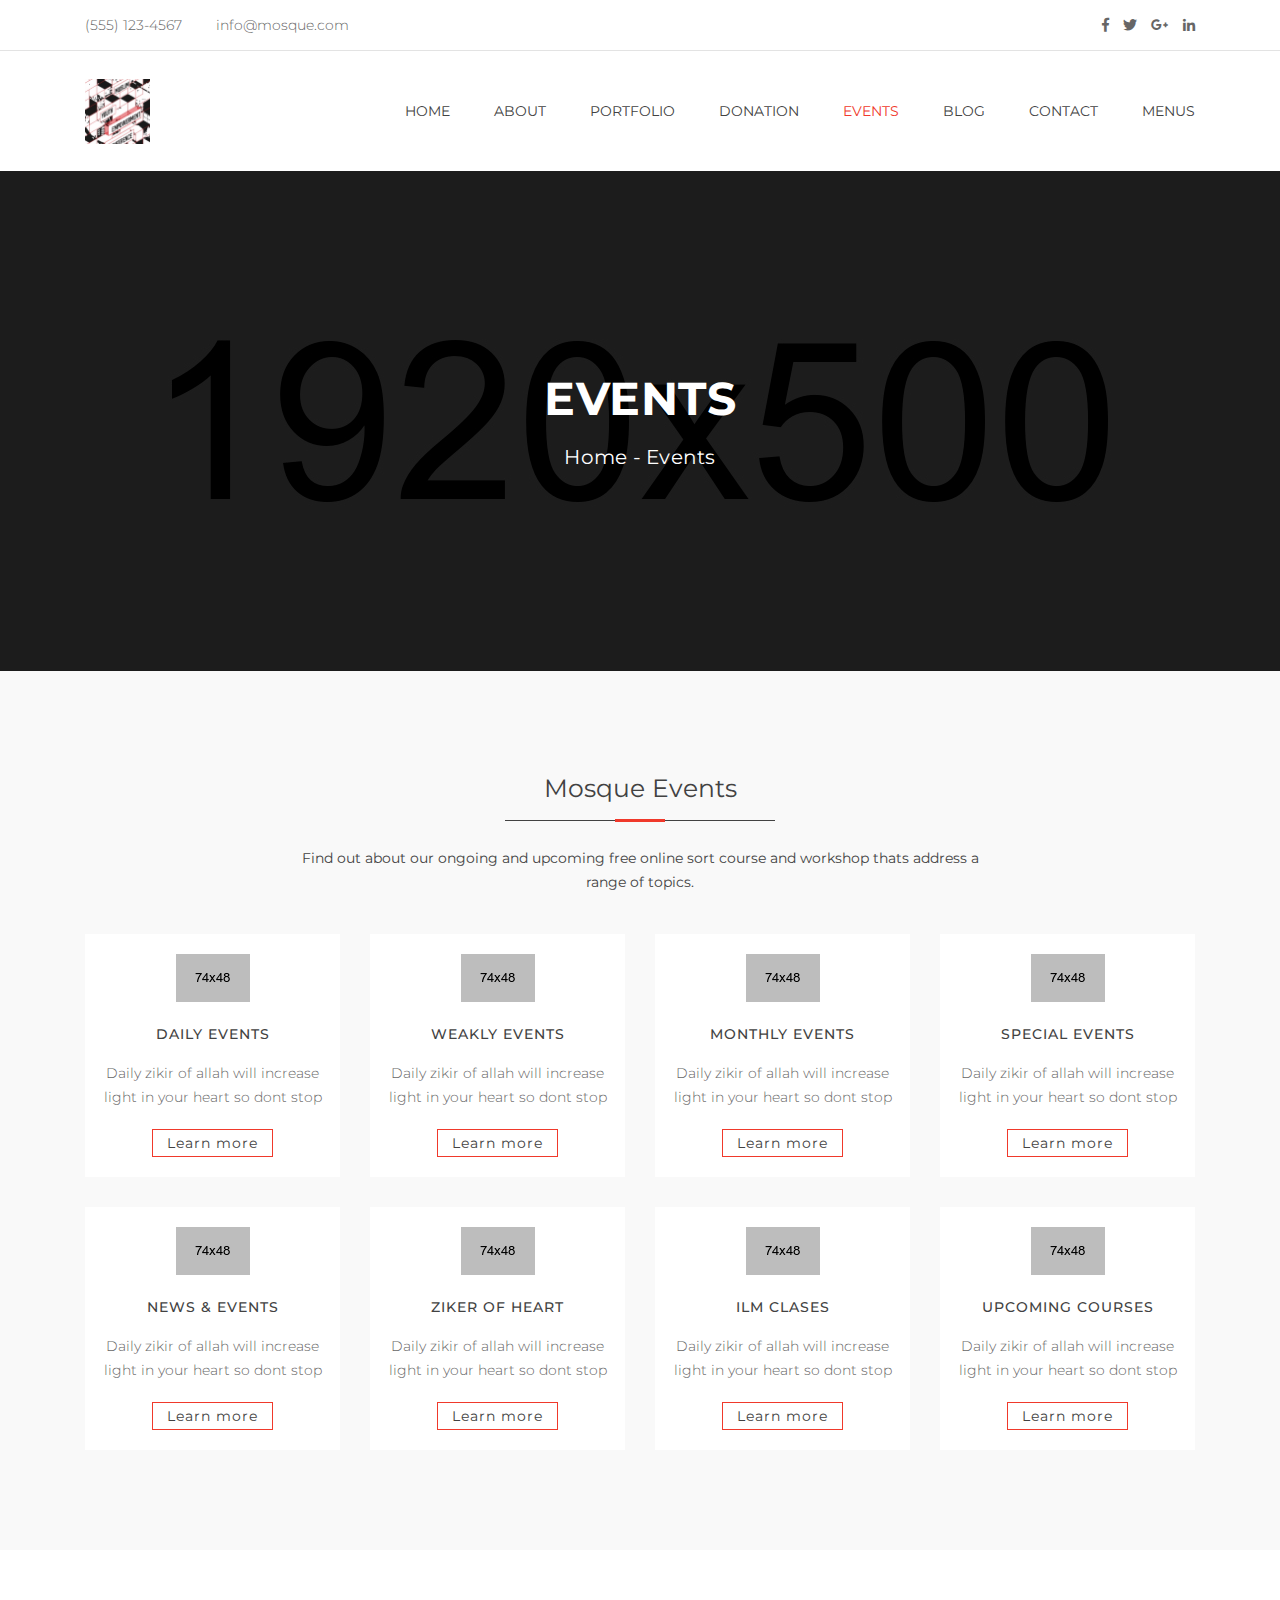
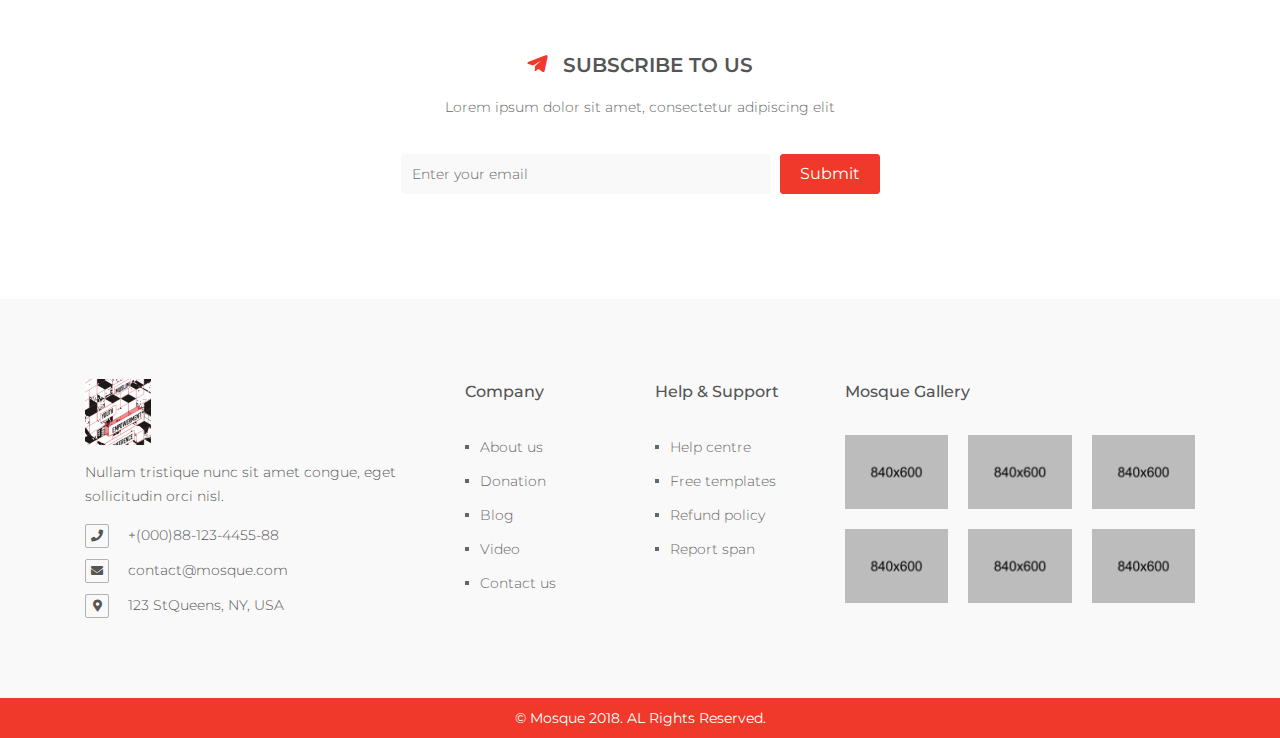
<file: docs/events.html>
<!doctype html>
<html class="no-js" lang="zxx">
    <head>
        <meta charset="utf-8">
        <meta http-equiv="x-ua-compatible" content="ie=edge">
        <title>Events | Mosque - Responsive html5 template</title>
        <meta name="description" content="">
        <meta name="viewport" content="width=device-width, initial-scale=1, shrink-to-fit=no">

        <!-- Favicon and touch icons -->
        <link href="images/apple-touch-icon-48-precomposed.png" rel="apple-touch-icon-precomposed">
        <link href="images/apple-touch-icon-32-precomposed.png" rel="apple-touch-icon-precomposed">
        <link rel="shortcut icon" type="image/x-icon" href="images/favicon.png">

        <!-- All css files are included here. -->
        <!-- Bootstrap fremwork main css -->
        <link rel="stylesheet" href="css/bootstrap.min.css">
        <!-- Animate css -->
        <link rel="stylesheet" href="css/animate.css">
        <!-- Magnific popup css -->
        <link rel="stylesheet" href="css/magnific-popup.css">
        <!-- Slick slider css -->
        <link rel="stylesheet" href="css/slick.css">
        <!-- FontAwesome css -->
        <link rel="stylesheet" href="css/fontawesome-all.min.css">
        <!-- Default style css -->
        <link rel="stylesheet" href="css/default.css">
        <!-- MeanMenu css -->
        <link rel="stylesheet" href="css/meanmenu.css">
        <!-- Main style css -->
        <link rel="stylesheet" href="style.css">
        <!-- Responsive style css -->
        <link rel="stylesheet" href="css/responsive.css">
        <!-- Color Scheme 1 style css -->
        <link rel="stylesheet" href="css/color/color-1.css">
        <!-- User custom style css -->
        <link rel="stylesheet" href="css/custom.css">
    </head>
    <body>
        <!--[if lte IE 9]>
            <p class="browserupgrade">You are using an <strong>outdated</strong> browser. Please <a href="https://browsehappy.com/">upgrade your browser</a> to improve your experience and security.</p>
        <![endif]-->

        <!-- main wrapper start -->
        <div class="main-wrapper">

            <!-- header top start -->
            <div class="header-top d-none d-md-block">
                <div class="container">
                    <div class="row header-top-row align-items-center">
                        <div class="col-12 col-md-6">
                            <div class="header-info">
                                <span>(555) 123-4567</span>
                                <span>info@mosque.com</span>
                            </div>
                        </div>
                        <div class="col-12 col-md-6">
                            <div class="header-social">
                                <ul>
                                    <li>
                                        <a href="#"><i class="fab fa-facebook-f"></i></a>
                                    </li>
                                    <li>
                                        <a href="#"><i class="fab fa-twitter"></i></a>
                                    </li>
                                    <li>
                                        <a href="#"><i class="fab fa-google-plus-g"></i></a>
                                    </li>
                                    <li>
                                        <a href="#"><i class="fab fa-linkedin-in"></i></a>
                                    </li>
                                </ul>
                            </div>
                        </div>
                    </div>
                </div>
            </div>
            <!-- header top end -->
            <!-- header start -->
            <header class="header-main">
                <div class="container">
                    <div class="row align-items-center">
                        <div class="col-12 col-lg-2">
                            <div class="brand-logo">
                                <a href="index.html">
                                    <img src="images/logo.png" alt="brand_logo">
                                </a>
                            </div>
                        </div>
                        <div class="col-12 col-lg-10">
                            <div class="primary-menu text-right">
                                <nav id="mobile-menu">
                                    <ul>
                                        <li><a href="index.html">HOME</a></li>
                                        <li><a href="about-us.html">ABOUT</a></li>
                                        <li><a href="portfolio.html">PORTFOLIO</a></li>
                                        <li><a href="donation.html">DONATION</a></li>
                                        <li class="active"><a href="events.html">EVENTS</a></li>
                                        <li><a href="blog.html">BLOG</a></li>
                                        <li><a href="contact-us.html">CONTACT</a></li>
                                        <li>
                                            <a href="#">MENUS</a>
                                            <ul class="dropdown-right">
                                                <li><a href="#">SECOND LEVEL MENU 1</a></li>    
                                                <li><a href="#">SECOND LEVEL MENU 2</a></li>    
                                                <li>
                                                    <a href="#">SECOND LEVEL MENU 3</a>
                                                    <ul class="dropdown-right">
                                                        <li><a href="#">THIRD LEVEL MENU 1</a></li>    
                                                        <li><a href="#">THIRD LEVEL MENU 2</a></li>    
                                                        <li><a href="#">THIRD LEVEL MENU 3</a></li>    
                                                        <li><a href="#">THIRD LEVEL MENU 4</a></li>    
                                                    </ul>
                                                </li>    
                                                <li><a href="#">SECOND LEVEL MENU 4</a></li>    
                                            </ul>
                                        </li>
                                    </ul>
                                </nav>
                            </div>
                            <div class="mobile-menu"></div>
                        </div>
                    </div>
                </div>
            </header>
            <!-- header end -->

            <!-- page header start -->
            <div class="page-header" style="background-image:url(images/bg/4.jpg)">
                <div class="container h-100">
                    <div class="row h-100 align-items-center">
                        <div class="col-12">
                            <div class="page-heading text-center">
                                <h2 class="page-title">
                                    Events
                                </h2>
                                <div class="page-breadcrumb">
                                    <a href="index.html">Home</a>
                                    <span class="separator">-</span>
                                    <span>Events</span>
                                </div>
                            </div>
                        </div>
                    </div>
                </div>
            </div>
            <!-- page header end -->

            <!-- page content start -->
            <section id="page-content" class="page-wrapper">
                <!-- event area start -->
                <div class="event-area section-gray pt-100 pb-70">
                    <div class="container">
                        <div class="row">
                            <div class="col-12">
                                <div class="section-title text-center">
                                    <h2>Mosque Events</h2>
                                    <p>Find out  about our ongoing and upcoming free online sort course and workshop thats address a range of topics.</p>
                                </div>

                                <div class="event-grid">
                                    <div class="row">
                                        <div class="col-12 col-md-6 col-lg-3">
                                            <div class="event-item text-center mb-30">
                                                <div class="icon">
                                                    <img src="images/events-icon/1.png" alt="event_icon">
                                                </div>
                                                <h4 class="title">Daily Events</h4>
                                                <p>Daily zikir of allah will increase light in your heart so dont stop</p>
                                                <a class="btn btn-outline-theme btn-sm rounded-0" href="#">Learn more</a>
                                            </div>
                                        </div>
                                        <div class="col-12 col-md-6 col-lg-3">
                                            <div class="event-item text-center mb-30">
                                                <div class="icon">
                                                    <img src="images/events-icon/2.png" alt="event_icon">
                                                </div>
                                                <h4 class="title">Weakly Events</h4>
                                                <p>Daily zikir of allah will increase light in your heart so dont stop</p>
                                                <a class="btn btn-outline-theme btn-sm rounded-0" href="#">Learn more</a>
                                            </div>
                                        </div>
                                        <div class="col-12 col-md-6 col-lg-3">
                                            <div class="event-item text-center mb-30">
                                                <div class="icon">
                                                    <img src="images/events-icon/3.png" alt="event_icon">
                                                </div>
                                                <h4 class="title">Monthly Events</h4>
                                                <p>Daily zikir of allah will increase light in your heart so dont stop</p>
                                                <a class="btn btn-outline-theme btn-sm rounded-0" href="#">Learn more</a>
                                            </div>
                                        </div>
                                        <div class="col-12 col-md-6 col-lg-3">
                                            <div class="event-item text-center mb-30">
                                                <div class="icon">
                                                    <img src="images/events-icon/4.png" alt="event_icon">
                                                </div>
                                                <h4 class="title">Special Events</h4>
                                                <p>Daily zikir of allah will increase light in your heart so dont stop</p>
                                                <a class="btn btn-outline-theme btn-sm rounded-0" href="#">Learn more</a>
                                            </div>
                                        </div>
                                        <div class="col-12 col-md-6 col-lg-3">
                                            <div class="event-item text-center mb-30">
                                                <div class="icon">
                                                    <img src="images/events-icon/5.png" alt="event_icon">
                                                </div>
                                                <h4 class="title">News &amp; Events</h4>
                                                <p>Daily zikir of allah will increase light in your heart so dont stop</p>
                                                <a class="btn btn-outline-theme btn-sm rounded-0" href="#">Learn more</a>
                                            </div>
                                        </div>
                                        <div class="col-12 col-md-6 col-lg-3">
                                            <div class="event-item text-center mb-30">
                                                <div class="icon">
                                                    <img src="images/events-icon/6.png" alt="event_icon">
                                                </div>
                                                <h4 class="title">Ziker of Heart</h4>
                                                <p>Daily zikir of allah will increase light in your heart so dont stop</p>
                                                <a class="btn btn-outline-theme btn-sm rounded-0" href="#">Learn more</a>
                                            </div>
                                        </div>
                                        <div class="col-12 col-md-6 col-lg-3">
                                            <div class="event-item text-center mb-30">
                                                <div class="icon">
                                                    <img src="images/events-icon/7.png" alt="event_icon">
                                                </div>
                                                <h4 class="title">Ilm Clases</h4>
                                                <p>Daily zikir of allah will increase light in your heart so dont stop</p>
                                                <a class="btn btn-outline-theme btn-sm rounded-0" href="#">Learn more</a>
                                            </div>
                                        </div>
                                        <div class="col-12 col-md-6 col-lg-3">
                                            <div class="event-item text-center mb-30">
                                                <div class="icon">
                                                    <img src="images/events-icon/8.png" alt="event_icon">
                                                </div>
                                                <h4 class="title">Upcoming Courses</h4>
                                                <p>Daily zikir of allah will increase light in your heart so dont stop</p>
                                                <a class="btn btn-outline-theme btn-sm rounded-0" href="#">Learn more</a>
                                            </div>
                                        </div>
                                    </div>
                                </div>
                            </div>
                        </div>
                    </div>
                </div>
                <!-- event area end -->
                <!-- news letter area start -->
                <div class="news-letter-area pt-100 pb-100">
                    <div class="container">
                        <div class="row">
                            <div class="col-12">
                                <div class="news-letter-heading text-center">
                                    <h3><i class="fab fa-telegram-plane"></i> SUBSCRIBE TO US</h3>
                                    <p>Lorem ipsum dolor sit amet, consectetur adipiscing elit</p>
                                </div>
                                <div class="subscribe-form text-center">
                                    <form action="#">
                                        <input type="email" placeholder="Enter your email">
                                        <button type="submit">Submit</button>
                                    </form>
                                </div>
                            </div>
                        </div>
                    </div>
                </div>
                <!-- news letter area end -->                
            </section>
            <!-- page content end -->

            <!-- footer start -->
            <footer class="footer">
                <div class="container">
                    <div class="row">
                        <div class="col-12 col-md-6 col-lg-4">
                            <div class="footer-widget mb-40">
                                <div class="widget-contact">
                                    <div class="logo">
                                        <img src="images/logo.png" alt="brand_logo">
                                    </div>
                                    <div class="intro">
                                        Nullam tristique nunc sit amet  congue, eget sollicitudin orci nisl.
                                    </div>
                                    <div class="info">
                                        <ul>
                                            <li>
                                                <i class="fas fa-phone"></i>
                                                <a href="tel:00088123445588">+(000)88-123-4455-88</a>
                                            </li>
                                            <li>
                                                <i class="fas fa-envelope"></i>
                                                <a href="mailto:contact@mosque.com">contact@mosque.com</a>
                                            </li>
                                            <li>
                                                <i class="fas fa-map-marker-alt"></i>
                                                123 StQueens, NY, USA
                                            </li>
                                        </ul>
                                    </div>
                                </div>
                            </div>
                        </div>
                        <div class="col-12 col-md-6 col-lg-2">
                            <div class="footer-widget mb-40">
                                <h4 class="widget-title">Company</h4>
                                <div class="widget-menu">
                                    <ul>
                                        <li><a href="#">About us</a></li>
                                        <li><a href="#">Donation</a></li>
                                        <li><a href="#">Blog</a></li>
                                        <li><a href="#">Video</a></li>
                                        <li><a href="#">Contact us</a></li>
                                    </ul>
                                </div>
                            </div>
                        </div>
                        <div class="col-12 col-md-6 col-lg-2">
                            <div class="footer-widget mb-40">
                                <h4 class="widget-title">Help &amp; Support</h4>
                                <div class="widget-menu">
                                    <ul>
                                        <li><a href="#">Help centre</a></li>
                                        <li><a href="#">Free templates</a></li>
                                        <li><a href="#">Refund policy</a></li>
                                        <li><a href="#">Report span</a></li>
                                    </ul>
                                </div>
                            </div>
                        </div>
                        <div class="col-12 col-md-6 col-lg-4">
                            <div class="footer-widget mb-20">
                                <h4 class="widget-title">Mosque Gallery</h4>
                                <div class="widget-gallery">
                                    <div class="gallery-item">
                                        <a class="gallery-image" href="images/gallery/1.jpg">
                                            <img src="images/gallery/1.jpg" alt="gallery_img">
                                        </a>
                                    </div>
                                    <div class="gallery-item">
                                        <a class="gallery-image" href="images/gallery/2.jpg">
                                            <img src="images/gallery/2.jpg" alt="gallery_img">
                                        </a>
                                    </div>
                                    <div class="gallery-item">
                                        <a class="gallery-image" href="images/gallery/3.jpg">
                                            <img src="images/gallery/3.jpg" alt="gallery_img">
                                        </a>
                                    </div>
                                    <div class="gallery-item">
                                        <a class="gallery-image" href="images/gallery/4.jpg">
                                            <img src="images/gallery/4.jpg" alt="gallery_img">
                                        </a>
                                    </div>
                                    <div class="gallery-item">
                                        <a class="gallery-image" href="images/gallery/5.jpg">
                                            <img src="images/gallery/5.jpg" alt="gallery_img">
                                        </a>
                                    </div>
                                    <div class="gallery-item">
                                        <a class="gallery-image" href="images/gallery/6.jpg">
                                            <img src="images/gallery/6.jpg" alt="gallery_img">
                                        </a>
                                    </div>
                                </div>
                            </div>
                        </div>
                    </div>
                </div>
            </footer>
            <!-- footer end -->
            <!-- footer bottom start -->
            <div class="footer-bottom">
                <div class="container">
                    <div class="row">
                        <div class="col-12">
                            <div class="footer-copyright text-center">
                                &copy; Mosque 2018. AL Rights Reserved.
                            </div>
                        </div>                    
                    </div>
                </div>
            </div>
            <!-- footer bottom end -->
            
        </div>
        <!-- main wrapper end -->

        <!-- Placed js at the end of the document so the pages load faster -->
        <!-- Modernizr js -->
        <script src="js/vendor/modernizr-3.5.0.min.js"></script>
        <!-- jQuery js -->
        <script src="js/vendor/jquery-1.12.4.min.js"></script>
        <!-- Popper js -->
        <script src="js/popper.min.js"></script>
        <!-- Bootstrap js -->
        <script src="js/bootstrap.min.js"></script>
        <!-- ScrollUp js -->
        <script src="js/jquery.scrollUp.min.js"></script>
        <!-- Waypoints js -->
        <script src="js/waypoints.min.js"></script>
        <!-- Slick slider js -->
        <script src="js/slick.min.js"></script>
        <!-- WOW js -->
        <script src="js/wow.min.js"></script>
        <!-- MeanMenu js -->
        <script src="js/jquery.meanmenu.js"></script>
        <!-- Isotope js -->
        <script src="js/isotope.pkgd.min.js"></script>
        <!-- Images loaded js -->
        <script src="js/imagesloaded.pkgd.min.js"></script>
        <!-- Magnific popup js -->
        <script src="js/jquery.magnific-popup.min.js"></script>
        <!-- Plugins js -->
        <script src="js/plugins.js"></script>
        <!-- Main js -->
        <script src="js/main.js"></script>
    </body>
</html>
</file>
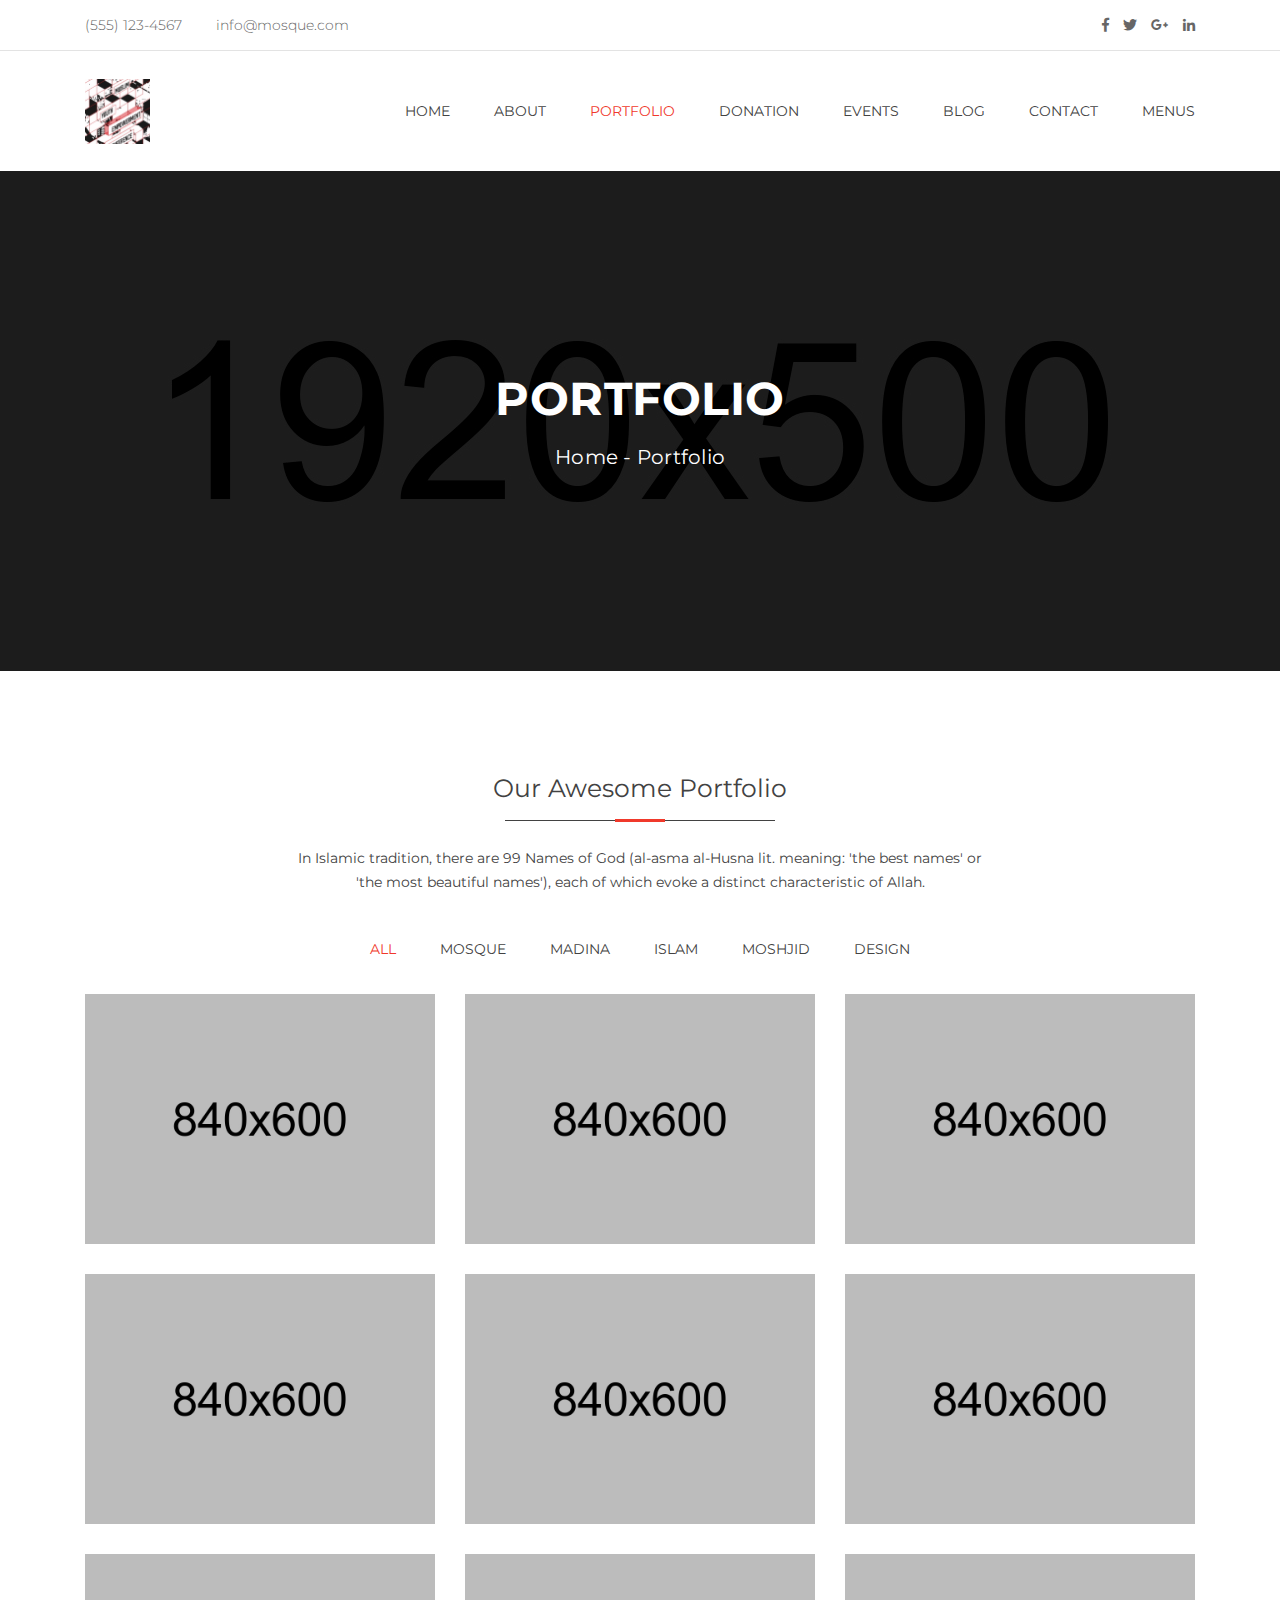
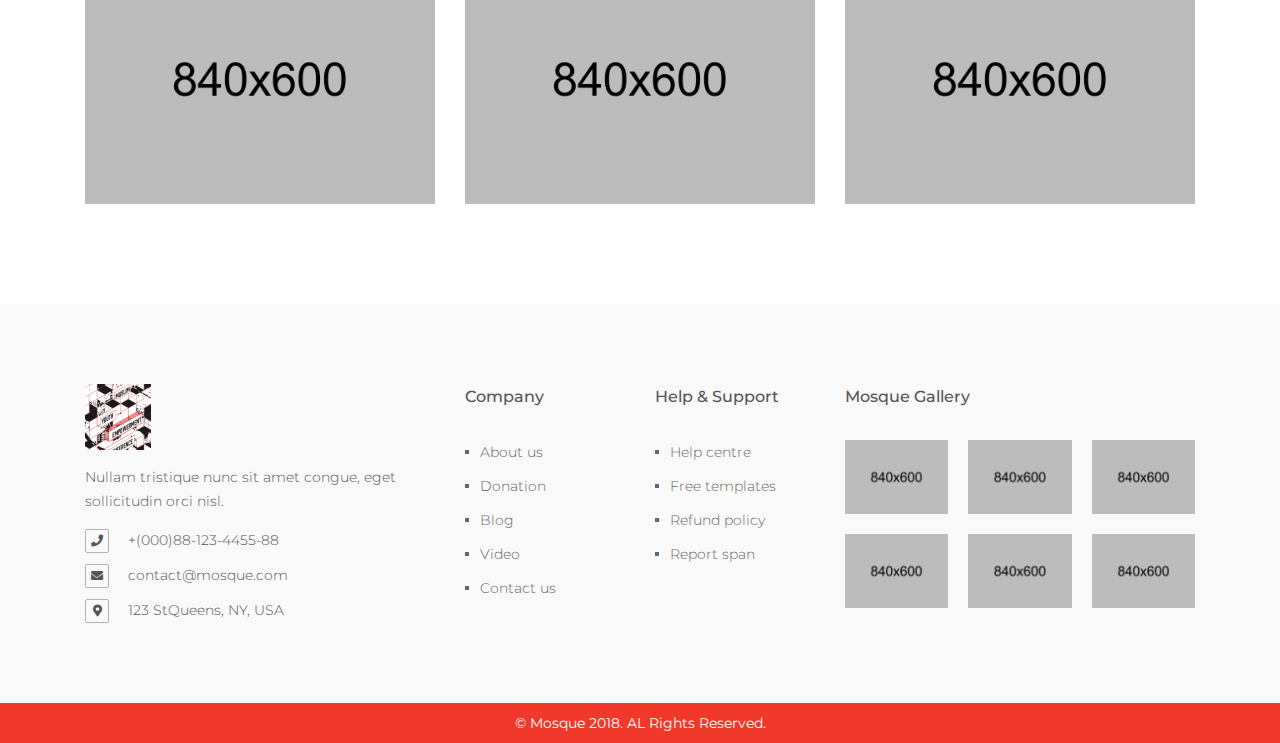
<file: docs/portfolio.html>
<!doctype html>
<html class="no-js" lang="zxx">
    <head>
        <meta charset="utf-8">
        <meta http-equiv="x-ua-compatible" content="ie=edge">
        <title>Portfolio | Mosque - Responsive html5 template</title>
        <meta name="description" content="">
        <meta name="viewport" content="width=device-width, initial-scale=1, shrink-to-fit=no">

        <!-- Favicon and touch icons -->
        <link href="images/apple-touch-icon-48-precomposed.png" rel="apple-touch-icon-precomposed">
        <link href="images/apple-touch-icon-32-precomposed.png" rel="apple-touch-icon-precomposed">
        <link rel="shortcut icon" type="image/x-icon" href="images/favicon.png">

        <!-- All css files are included here. -->
        <!-- Bootstrap fremwork main css -->
        <link rel="stylesheet" href="css/bootstrap.min.css">
        <!-- Animate css -->
        <link rel="stylesheet" href="css/animate.css">
        <!-- Magnific popup css -->
        <link rel="stylesheet" href="css/magnific-popup.css">
        <!-- Slick slider css -->
        <link rel="stylesheet" href="css/slick.css">
        <!-- FontAwesome css -->
        <link rel="stylesheet" href="css/fontawesome-all.min.css">
        <!-- Default style css -->
        <link rel="stylesheet" href="css/default.css">
        <!-- MeanMenu css -->
        <link rel="stylesheet" href="css/meanmenu.css">
        <!-- Main style css -->
        <link rel="stylesheet" href="style.css">
        <!-- Responsive style css -->
        <link rel="stylesheet" href="css/responsive.css">
        <!-- Color Scheme 1 style css -->
        <link rel="stylesheet" href="css/color/color-1.css">
        <!-- User custom style css -->
        <link rel="stylesheet" href="css/custom.css">
    </head>
    <body>
        <!--[if lte IE 9]>
            <p class="browserupgrade">You are using an <strong>outdated</strong> browser. Please <a href="https://browsehappy.com/">upgrade your browser</a> to improve your experience and security.</p>
        <![endif]-->

        <!-- main wrapper start -->
        <div class="main-wrapper">

            <!-- header top start -->
            <div class="header-top d-none d-md-block">
                <div class="container">
                    <div class="row header-top-row align-items-center">
                        <div class="col-12 col-md-6">
                            <div class="header-info">
                                <span>(555) 123-4567</span>
                                <span>info@mosque.com</span>
                            </div>
                        </div>
                        <div class="col-12 col-md-6">
                            <div class="header-social">
                                <ul>
                                    <li>
                                        <a href="#"><i class="fab fa-facebook-f"></i></a>
                                    </li>
                                    <li>
                                        <a href="#"><i class="fab fa-twitter"></i></a>
                                    </li>
                                    <li>
                                        <a href="#"><i class="fab fa-google-plus-g"></i></a>
                                    </li>
                                    <li>
                                        <a href="#"><i class="fab fa-linkedin-in"></i></a>
                                    </li>
                                </ul>
                            </div>
                        </div>
                    </div>
                </div>
            </div>
            <!-- header top end -->
            <!-- header start -->
            <header class="header-main">
                <div class="container">
                    <div class="row align-items-center">
                        <div class="col-12 col-lg-2">
                            <div class="brand-logo">
                                <a href="index.html">
                                    <img src="images/logo.png" alt="brand_logo">
                                </a>
                            </div>
                        </div>
                        <div class="col-12 col-lg-10">
                            <div class="primary-menu text-right">
                                <nav id="mobile-menu">
                                    <ul>
                                        <li><a href="index.html">HOME</a></li>
                                        <li><a href="about-us.html">ABOUT</a></li>
                                        <li class="active"><a href="portfolio.html">PORTFOLIO</a></li>
                                        <li><a href="donation.html">DONATION</a></li>
                                        <li><a href="events.html">EVENTS</a></li>
                                        <li><a href="blog.html">BLOG</a></li>
                                        <li><a href="contact-us.html">CONTACT</a></li>
                                        <li>
                                            <a href="#">MENUS</a>
                                            <ul class="dropdown-right">
                                                <li><a href="#">SECOND LEVEL MENU 1</a></li>    
                                                <li><a href="#">SECOND LEVEL MENU 2</a></li>    
                                                <li>
                                                    <a href="#">SECOND LEVEL MENU 3</a>
                                                    <ul class="dropdown-right">
                                                        <li><a href="#">THIRD LEVEL MENU 1</a></li>    
                                                        <li><a href="#">THIRD LEVEL MENU 2</a></li>    
                                                        <li><a href="#">THIRD LEVEL MENU 3</a></li>    
                                                        <li><a href="#">THIRD LEVEL MENU 4</a></li>    
                                                    </ul>
                                                </li>    
                                                <li><a href="#">SECOND LEVEL MENU 4</a></li>    
                                            </ul>
                                        </li>
                                    </ul>
                                </nav>
                            </div>
                            <div class="mobile-menu"></div>
                        </div>
                    </div>
                </div>
            </header>
            <!-- header end -->

            <!-- page header start -->
            <div class="page-header" style="background-image:url(images/bg/2.jpg)">
                <div class="container h-100">
                    <div class="row h-100 align-items-center">
                        <div class="col-12">
                            <div class="page-heading text-center">
                                <h2 class="page-title">
                                    Portfolio
                                </h2>
                                <div class="page-breadcrumb">
                                    <a href="index.html">Home</a>
                                    <span class="separator">-</span>
                                    <span>Portfolio</span>
                                </div>
                            </div>
                        </div>
                    </div>
                </div>
            </div>
            <!-- page header end -->

            <!-- page content start -->
            <section id="page-content" class="page-wrapper">
                <!-- portfolio area start -->
                <div class="portfolio-area pt-100 pb-70">
                    <div class="container">
                        <div class="row">
                            <div class="col-12">
                                <div class="section-title text-center">
                                    <h2>Our Awesome Portfolio</h2>
                                    <p>In Islamic tradition, there are 99 Names of God (al-asma al-Husna lit. meaning: 'the best names' or 'the most beautiful names'), each of which evoke a distinct characteristic of Allah.</p>
                                </div>
                            </div>
                            <div class="col-12">
                                <div class="portfolio-filter">
                                    <button class="active" data-filter="*">ALL</button>
                                    <button data-filter=".cat1">MOSQUE</button>
                                    <button data-filter=".cat2">MADINA</button>
                                    <button data-filter=".cat3">ISLAM</button>
                                    <button data-filter=".cat4">MOSHJID</button>
                                    <button data-filter=".cat5">DESIGN</button>
                                </div>
                                <div class="row portfolio-grid">
                                    <div class="col-12 col-md-4 grid-item cat1 cat3">
                                        <div class="portfolio-item mb-30">
                                            <div class="portfolio-image">
                                                <a href="#">
                                                    <img src="images/portfolio/1.jpg" alt="portfolio_thumb"> 
                                                    <div class="portfolio-intro">
                                                        <h4 class="title">Portfolio item title</h4>
                                                        <p class="cat">Category Name</p>
                                                    </div>
                                                </a>
                                            </div>
                                        </div>
                                    </div>
                                    <div class="col-12 col-md-4 grid-item cat1 cat2 cat4">
                                        <div class="portfolio-item mb-30">
                                            <div class="portfolio-image">
                                                <a href="#">
                                                    <img src="images/portfolio/2.jpg" alt="portfolio_thumb"> 
                                                    <div class="portfolio-intro">
                                                        <h4 class="title">Portfolio item title</h4>
                                                        <p class="cat">Category Name</p>
                                                    </div>
                                                </a>
                                            </div>
                                        </div>
                                    </div>
                                    <div class="col-12 col-md-4 grid-item cat3 cat2 cat4">
                                        <div class="portfolio-item mb-30">
                                            <div class="portfolio-image">
                                                <a href="#">
                                                    <img src="images/portfolio/3.jpg" alt="portfolio_thumb"> 
                                                    <div class="portfolio-intro">
                                                        <h4 class="title">Portfolio item title</h4>
                                                        <p class="cat">Category Name</p>
                                                    </div>
                                                </a>
                                            </div>
                                        </div>
                                    </div>
                                    <div class="col-12 col-md-4 grid-item cat1 cat3 cat4">
                                        <div class="portfolio-item mb-30">
                                            <div class="portfolio-image">
                                                <a href="#">
                                                    <img src="images/portfolio/4.jpg" alt="portfolio_thumb"> 
                                                    <div class="portfolio-intro">
                                                        <h4 class="title">Portfolio item title</h4>
                                                        <p class="cat">Category Name</p>
                                                    </div>
                                                </a>
                                            </div>
                                        </div>
                                    </div>
                                    <div class="col-12 col-md-4 grid-item cat5 cat2">
                                        <div class="portfolio-item mb-30">
                                            <div class="portfolio-image">
                                                <a href="#">
                                                    <img src="images/portfolio/5.jpg" alt="portfolio_thumb"> 
                                                    <div class="portfolio-intro">
                                                        <h4 class="title">Portfolio item title</h4>
                                                        <p class="cat">Category Name</p>
                                                    </div>
                                                </a>
                                            </div>
                                        </div>
                                    </div>
                                    <div class="col-12 col-md-4 grid-item cat1 cat3 cat4">
                                        <div class="portfolio-item mb-30">
                                            <div class="portfolio-image">
                                                <a href="#">
                                                    <img src="images/portfolio/6.jpg" alt="portfolio_thumb"> 
                                                    <div class="portfolio-intro">
                                                        <h4 class="title">Portfolio item title</h4>
                                                        <p class="cat">Category Name</p>
                                                    </div>
                                                </a>
                                            </div>
                                        </div>
                                    </div>
                                    <div class="col-12 col-md-4 grid-item cat5 cat2">
                                        <div class="portfolio-item mb-30">
                                            <div class="portfolio-image">
                                                <a href="#">
                                                    <img src="images/portfolio/7.jpg" alt="portfolio_thumb"> 
                                                    <div class="portfolio-intro">
                                                        <h4 class="title">Portfolio item title</h4>
                                                        <p class="cat">Category Name</p>
                                                    </div>
                                                </a>
                                            </div>
                                        </div>
                                    </div>
                                    <div class="col-12 col-md-4 grid-item cat1 cat3 cat4">
                                        <div class="portfolio-item mb-30">
                                            <div class="portfolio-image">
                                                <a href="#">
                                                    <img src="images/portfolio/8.jpg" alt="portfolio_thumb"> 
                                                    <div class="portfolio-intro">
                                                        <h4 class="title">Portfolio item title</h4>
                                                        <p class="cat">Category Name</p>
                                                    </div>
                                                </a>
                                            </div>
                                        </div>
                                    </div>
                                    <div class="col-12 col-md-4 grid-item cat5 cat2">
                                        <div class="portfolio-item mb-30">
                                            <div class="portfolio-image">
                                                <a href="#">
                                                    <img src="images/portfolio/9.jpg" alt="portfolio_thumb"> 
                                                    <div class="portfolio-intro">
                                                        <h4 class="title">Portfolio item title</h4>
                                                        <p class="cat">Category Name</p>
                                                    </div>
                                                </a>
                                            </div>
                                        </div>
                                    </div>
                                </div>
                            </div>
                        </div>
                    </div>
                </div>
                <!-- portfolio area end -->                
            </section>
            <!-- page content end -->

            <!-- footer start -->
            <footer class="footer">
                <div class="container">
                    <div class="row">
                        <div class="col-12 col-md-6 col-lg-4">
                            <div class="footer-widget mb-40">
                                <div class="widget-contact">
                                    <div class="logo">
                                        <img src="images/logo.png" alt="brand_logo">
                                    </div>
                                    <div class="intro">
                                        Nullam tristique nunc sit amet  congue, eget sollicitudin orci nisl.
                                    </div>
                                    <div class="info">
                                        <ul>
                                            <li>
                                                <i class="fas fa-phone"></i>
                                                <a href="tel:00088123445588">+(000)88-123-4455-88</a>
                                            </li>
                                            <li>
                                                <i class="fas fa-envelope"></i>
                                                <a href="mailto:contact@mosque.com">contact@mosque.com</a>
                                            </li>
                                            <li>
                                                <i class="fas fa-map-marker-alt"></i>
                                                123 StQueens, NY, USA
                                            </li>
                                        </ul>
                                    </div>
                                </div>
                            </div>
                        </div>
                        <div class="col-12 col-md-6 col-lg-2">
                            <div class="footer-widget mb-40">
                                <h4 class="widget-title">Company</h4>
                                <div class="widget-menu">
                                    <ul>
                                        <li><a href="#">About us</a></li>
                                        <li><a href="#">Donation</a></li>
                                        <li><a href="#">Blog</a></li>
                                        <li><a href="#">Video</a></li>
                                        <li><a href="#">Contact us</a></li>
                                    </ul>
                                </div>
                            </div>
                        </div>
                        <div class="col-12 col-md-6 col-lg-2">
                            <div class="footer-widget mb-40">
                                <h4 class="widget-title">Help &amp; Support</h4>
                                <div class="widget-menu">
                                    <ul>
                                        <li><a href="#">Help centre</a></li>
                                        <li><a href="#">Free templates</a></li>
                                        <li><a href="#">Refund policy</a></li>
                                        <li><a href="#">Report span</a></li>
                                    </ul>
                                </div>
                            </div>
                        </div>
                        <div class="col-12 col-md-6 col-lg-4">
                            <div class="footer-widget mb-20">
                                <h4 class="widget-title">Mosque Gallery</h4>
                                <div class="widget-gallery">
                                    <div class="gallery-item">
                                        <a class="gallery-image" href="images/gallery/1.jpg">
                                            <img src="images/gallery/1.jpg" alt="gallery_img">
                                        </a>
                                    </div>
                                    <div class="gallery-item">
                                        <a class="gallery-image" href="images/gallery/2.jpg">
                                            <img src="images/gallery/2.jpg" alt="gallery_img">
                                        </a>
                                    </div>
                                    <div class="gallery-item">
                                        <a class="gallery-image" href="images/gallery/3.jpg">
                                            <img src="images/gallery/3.jpg" alt="gallery_img">
                                        </a>
                                    </div>
                                    <div class="gallery-item">
                                        <a class="gallery-image" href="images/gallery/4.jpg">
                                            <img src="images/gallery/4.jpg" alt="gallery_img">
                                        </a>
                                    </div>
                                    <div class="gallery-item">
                                        <a class="gallery-image" href="images/gallery/5.jpg">
                                            <img src="images/gallery/5.jpg" alt="gallery_img">
                                        </a>
                                    </div>
                                    <div class="gallery-item">
                                        <a class="gallery-image" href="images/gallery/6.jpg">
                                            <img src="images/gallery/6.jpg" alt="gallery_img">
                                        </a>
                                    </div>
                                </div>
                            </div>
                        </div>
                    </div>
                </div>
            </footer>
            <!-- footer end -->
            <!-- footer bottom start -->
            <div class="footer-bottom">
                <div class="container">
                    <div class="row">
                        <div class="col-12">
                            <div class="footer-copyright text-center">
                                &copy; Mosque 2018. AL Rights Reserved.
                            </div>
                        </div>                    
                    </div>
                </div>
            </div>
            <!-- footer bottom end -->
            
        </div>
        <!-- main wrapper end -->

        <!-- Placed js at the end of the document so the pages load faster -->
        <!-- Modernizr js -->
        <script src="js/vendor/modernizr-3.5.0.min.js"></script>
        <!-- jQuery js -->
        <script src="js/vendor/jquery-1.12.4.min.js"></script>
        <!-- Popper js -->
        <script src="js/popper.min.js"></script>
        <!-- Bootstrap js -->
        <script src="js/bootstrap.min.js"></script>
        <!-- ScrollUp js -->
        <script src="js/jquery.scrollUp.min.js"></script>
        <!-- Waypoints js -->
        <script src="js/waypoints.min.js"></script>
        <!-- Slick slider js -->
        <script src="js/slick.min.js"></script>
        <!-- WOW js -->
        <script src="js/wow.min.js"></script>
        <!-- MeanMenu js -->
        <script src="js/jquery.meanmenu.js"></script>
        <!-- Isotope js -->
        <script src="js/isotope.pkgd.min.js"></script>
        <!-- Images loaded js -->
        <script src="js/imagesloaded.pkgd.min.js"></script>
        <!-- Magnific popup js -->
        <script src="js/jquery.magnific-popup.min.js"></script>
        <!-- Plugins js -->
        <script src="js/plugins.js"></script>
        <!-- Main js -->
        <script src="js/main.js"></script>
    </body>
</html>
</file>
<file: docs/Documentation/assets/js/google-code-prettify/prettify.css>
.com { color: #93a1a1; }
.lit { color: #195f91; }
.pun, .opn, .clo { color: #93a1a1; }
.fun { color: #dc322f; }
.str, .atv { color: #D14; }
.kwd, .linenums .tag { color: #1e347b; }
.typ, .atn, .dec, .var { color: teal; }
.pln { color: #48484c; }

.prettyprint {
  padding: 8px;
  background-color: #f7f7f9;
  border: 1px solid #e1e1e8;
}
.prettyprint.linenums {
  -webkit-box-shadow: inset 40px 0 0 #fbfbfc, inset 41px 0 0 #ececf0;
     -moz-box-shadow: inset 40px 0 0 #fbfbfc, inset 41px 0 0 #ececf0;
          box-shadow: inset 40px 0 0 #fbfbfc, inset 41px 0 0 #ececf0;
}

/* Specify class=linenums on a pre to get line numbering */
ol.linenums {
  margin: 0 0 0 33px; /* IE indents via margin-left */
} 
ol.linenums li {
  padding-left: 12px;
  color: #bebec5;
  line-height: 18px;
  text-shadow: 0 1px 0 #fff;
}
</file>
<file: docs/Documentation/assets/css/documenter_style.css>
/*!
 * Documenter 2.0
 * http://rxa.li/documenter
 *
 * Copyright 2013, Xaver Birsak
 * http://revaxarts.com
 *
 */
html, body{max-width:100%;}
body{ padding-bottom: 40px;}

#documenter_content{
	padding-top: 200px;
}
#documenter-cover{
	min-height: 600px;
}

.masthead h1{
	margin-top: 48px;
}


section h3,
section h4,
section h5,
section h6 {
	padding: 0;
	clear: both;
	line-height: 1.2em;
	margin-top: 2em;
}
section h3{ font-size:2em;}
section h4{ font-size:1.5em;}
section h5{ font-size:1.3em;}
section h6{ font-size:1.1em;}

section table{
	border-top:1px solid;
	margin: 18px 0 18px;
}
section table td, section table th{
	border-bottom:1px solid;
	text-align:left;
	padding: 10px 10px 10px 3px;
}
section table th{
	font-weight: 900;
}

hr.notop{
	margin-top:3px;
}

.img-jhilik {max-width: 100%; border: 1px solid #ddd; padding: 10px; margin: 30px 0;}
	
footer{
	padding-bottom:500px;
}
.container{
	padding-bottom:3px;
	position: relative;
}
.navbar a.brand{
	display:inline-block;
	width:200px;
	background-position:center left;
	background-repeat:no-repeat;
	background-size: contain;
	text-indent:-9999px;
	margin:0;
	padding:0;
	top: 0;
	bottom: 0;
	position: absolute;
}

.page-header{
	border:0;
}
.navbar .nav {
	margin: 10px 10px 0 200px;
	float: none;
}
.navbar .nav li a{
	border-radius:3px;
	display:block;
	white-space:nowrap;
	padding:6px 11px 7px;		
	text-overflow:ellipsis;
	text-decoration:none;
	margin-left: 3px;
	margin-bottom: 3px;
}
.navbar .nav li ul{
	border-radius:5px;
	display:none;
	position:absolute;
	list-style-type:none;
	min-width:100px;
	padding:3px;
	box-shadow:0 0 3px rgba(0,0,0,0.3);

}
.navbar .nav > li:hover ul{
	display:block;
}

.marketing-byline {
	list-style:none;
	margin-left: 0;
	margin-bottom: 24px;
}
.marketing-byline li{
	display:inline;
	padding:0 2px;
}
.download-info{
	clear:both;
	text-align: center;
}
#intro{margin-top: 40px;
text-align: center;}

section{
	margin-top:300px;
}
img{
	height:auto !important;
}
iframe{
	max-width:100% !important;
}

@media (max-width: 979px) {
	#documenter_content{
		padding-top: 0px;
	}
	.navbar .nav {
		margin: 10px 10px 0 0;
	}
	.navbar .nav > li > a{
		padding:6px 11px 7px;
		max-width:100%;
		overflow:hidden;
		text-overflow:ellipsis;
	}
	.navbar .nav li ul{
		display:none;
		box-shadow:none;
		position:static;
	}
	.navbar .nav li:hover ul{
		display:block;
	}
	.navbar .nav li ul li{
		display:block;
	}
	.navbar .nav li a{
		max-width:100%;
	}

	section{
		margin-top:80px;
	}
}
@media (max-width: 480px) {
	section{
		margin-top:30px;
	}
}
</file>
<file: docs/css/default.css>
/*

  Template Name: Mosque - Responsive html5 template
  Author: http://wprand.com/
  Version: 1.0

  NOTE: This is default style sheet of template. 
  This file contains the base styling for the actual Template. 
  Please do not change anything here! write in a custom.css file if required!

*/
/* ==========================================================================
[  Table of contents  ]
==========================================================================
  1. General
  2. Typography
  3. Transition
  4. Button
  5. Input
  6. Deafult Margin & Padding
  7. Section Elements
==========================================================================
[ End table content ]
========================================================================== */


/* ==========================================================================
  1. General
========================================================================== */
/* google font */
@import url('https://fonts.googleapis.com/css?family=Montserrat:300,400,500,600,700');

body {
  background: #ffffff;
  font-family: 'Montserrat', sans-serif;
  font-style: normal;
  font-size: 14px;
  font-weight: 300;
  line-height: 24px;
  color: #666666;
}
.main-wrapper {
  position: relative;
  background: #fff none repeat scroll 0 0;
}
img {
  max-width: 100%;
  height: auto;
}
hr {
  border-bottom: 1px solid #231F20;
  border-top: 0 none;
  margin: 30px 0;
  padding: 0;
}
button {
  cursor: pointer;
  outline: none;
}
blockquote {
  margin-bottom: 15px;
}
blockquote p {
    font-size: 16px;
    line-height: 26px;
    font-style: italic;
    border-left: 2px solid #666;
    padding-left: 15px;
    margin-left: 40px;
}
*::-moz-selection {
  background: #444;
  color: #fff;
  text-shadow: none;
}
::-moz-selection {
  background: #444;
  color: #fff;
  text-shadow: none;
}
::selection {
  background: #444;
  color: #fff;
  text-shadow: none;
}
.h-100 {
  height: 100%;
}
.w-100 {
  width: 100%;
}
.browserupgrade {
  background: #ff0000;
  color: #ffffff;
  padding: 10px 15px;
  text-align: center;
}
.browserupgrade strong {
  font-weight: 500;
}
.browserupgrade a,
.browserupgrade a:hover,
.browserupgrade a:focus {
  font-weight: 500;
  color: #ffffff;
  text-decoration: underline;
}

/* ==========================================================================
  2. Typography
========================================================================== */
a {
  color: inherit;
  outline: none;
}
a:focus,
a:hover {
  color: #f0392b;
  text-decoration: none;
}
p {
  font-size: 14px;
  font-weight: 300;
  line-height: 24px;
  color: #666666;
  margin-top: 0;
  margin-bottom: 15px;
}
h1,
h2,
h3,
h4,
h5,
h6 {
  font-family: 'Montserrat', sans-serif;
  font-weight: 700;
  font-style: normal;
  color: #424242;
  line-height: 1.2;
  margin-top: 0px;
  margin-bottom: 15px;
}
h1 a,
h2 a,
h3 a,
h4 a,
h5 a,
h6 a {
  color: inherit;
}
h1 {
  font-size: 36px;
  line-height: 46px;
}
h2 {
  font-size: 30px;
  line-height: 40px;
}
h3 {
  font-size: 24px;
  line-height: 34px;
}
h4 {
  font-size: 20px;
  line-height: 30px;
}
h5 {
  font-size: 18px;
  line-height: 28px;
}
h6 {
  font-size: 16px;
  line-height: 16px;
}
.table {
  margin-bottom: 15px;
}

/* ==========================================================================
  3. Transition
========================================================================== */
a,
i,
img,
button,
input[type="submit"],
.btn {
  -webkit-transition: all 0.3s ease-out 0s;
  -moz-transition: all 0.3s ease-out 0s;
  -ms-transition: all 0.3s ease-out 0s;
  -o-transition: all 0.3s ease-out 0s;
  transition: all 0.3s ease-out 0s;
}
input,
textarea {
  -webkit-transition: all 0.5s ease-out 0s;
  -moz-transition: all 0.5s ease-out 0s;
  -ms-transition: all 0.5s ease-out 0s;
  -o-transition: all 0.5s ease-out 0s;
  transition: all 0.5s ease-out 0s;
}

/* ==========================================================================
  4. Button
========================================================================== */
.btn {
  font-size: 13px;
  font-weight: 400;
  line-height: 23px;
  padding: 5px 21px;
  border-radius: 4px;
}
.btn:focus {
  box-shadow: none;
}
.btn.btn-lg {
  font-size: 16px;
  font-weight: 400;
  line-height: 26px;
  padding: 15px 22px;
  border-width: 2px;
}
.btn.btn-md {
  font-size: 16px;
  font-weight: 400;
  line-height: 26px;  
  padding: 6px 36px;
  border-width: 1px;
}
.btn.btn-sm {
  font-size: 14px;
  font-weight: 400;
  line-height: 24px;
  letter-spacing: 1px;
  padding: 1px 14px;
  border-width: 1px;
}
/* btn theme */
.btn.btn-theme {
  background: transparent;
  border-color: #666666;
  color: #424242;
}
.btn.btn-theme:hover,
.btn.btn-theme:focus,
.btn.btn-theme:active {
  background: #F0392B;
  border-color: #F0392B;
  color: #ffffff;
}
.btn.btn-outline-theme {
  background: transparent;
  border-color: #F0392B;
  color: #424242;
}
.btn.btn-outline-theme:hover,
.btn.btn-outline-theme:focus,
.btn.btn-outline-theme:active {
  background: #F0392B;
  border-color: #F0392B;
  color: #ffffff;
}
/* bootstrap btn */
.btn-primary,
.btn-primary:hover,
.btn-primary:focus,
.btn-primary:active,
.btn-secondary,
.btn-secondary:hover,
.btn-secondary:focus,
.btn-secondary:active,
.btn-success,
.btn-success:hover,
.btn-success:focus,
.btn-success:active,
.btn-danger,
.btn-danger:hover,
.btn-danger:focus,
.btn-danger:active
.btn-info,
.btn-info:hover,
.btn-info:focus,
.btn-info:active
.btn-dark,
.btn-dark:hover,
.btn-dark:focus,
.btn-dark:active {
  color: #ffffff;
}
.btn-warning,
.btn-warning:hover,
.btn-warning:focus,
.btn-warning:active
.btn-light,
.btn-light:hover,
.btn-light:focus,
.btn-light:active {
  color: #424242;
}
.btn-link,
.btn-link:hover,
.btn-link:focus,
.btn-link:active {
  color: #f0392b;
}

/* ==========================================================================
  5. Input
========================================================================== */
label {
  display: block;
  max-width: 100%;
  margin-bottom: 10px;
  font-weight: 400;
  color: #595959;
}
input[type="text"],
input[type="email"],
input[type="url"],
input[type="password"],
input[type="search"] {
  height: 40px;
  width: 100%;
  padding: 0 10px;
  font-size: 14px;
  font-weight: 300;
  background: transparent;
  border: 1px solid #cccccc;
  border-radius: 0;
  outline: 0 solid;
  -webkit-box-shadow: none !important;
  -moz-box-shadow: none !important;
  box-shadow: none !important;
}
input[type="text"]:focus,
input[type="email"]:focus,
input[type="url"]:focus,
input[type="password"]:focus,
input[type="search"]:focus {
  border: 1px solid #F0392B;
  outline: 0 solid;
  -webkit-box-shadow: none !important;
  -moz-box-shadow: none !important;
  box-shadow: none !important;
}
input[type="submit"],
button[type="submit"] {
  background: #F0392B;
  border: 1px solid #F0392B;
  height: 40px;
  padding: 0 20px;
  border-radius: 3px;
  -webkit-box-shadow: none !important;
  -moz-box-shadow: none !important;
  box-shadow: none !important;
  outline: 0 solid;
  color: #ffffff;
  font-size: 16px;
  font-weight: 400;
  cursor: pointer;
}
input[type="submit"]:hover,
input[type="submit"]:focus,
button[type="submit"]:hover,
button[type="submit"]:focus {
  background: #D82012;
  border: 1px solid #D82012;
  color: #ffffff;
  outline: 0 solid;
}
textarea {
  width: 100%;
  height: auto;
  padding: 10px;
  font-size: 14px;
  font-weight: 300;
  background: transparent;
  border: 1px solid #cccccc;
  border-radius: 0;
  outline: 0 solid;
  -webkit-box-shadow: none !important;
  -moz-box-shadow: none !important;
  box-shadow: none !important;
}
textarea:focus {
  border: 1px solid #F0392B;
  outline: 0 solid;
  -webkit-box-shadow: none !important;
  -moz-box-shadow: none !important;
  box-shadow: none !important;
}

/* place holder */
input::-webkit-input-placeholder { /* Chrome/Opera/Safari */
  color: #666666;
  opacity: 1;
  -ms-filter: "progid:DXImageTransform.Microsoft.Alpha(Opacity=100)";
}
input::-moz-placeholder { /* Firefox 19+ */
  color: #666666;
  opacity: 1;
  -ms-filter: "progid:DXImageTransform.Microsoft.Alpha(Opacity=100)";
}
input:-ms-input-placeholder { /* IE 10+ */
  color: #666666;
  opacity: 1;
  -ms-filter: "progid:DXImageTransform.Microsoft.Alpha(Opacity=100)";
}
input:-moz-placeholder { /* Firefox 18- */
  color: #666666;
  opacity: 1;
  -ms-filter: "progid:DXImageTransform.Microsoft.Alpha(Opacity=100)";
}
textarea::-webkit-input-placeholder {
  color: #666666;
  opacity: 1;
  -ms-filter: "progid:DXImageTransform.Microsoft.Alpha(Opacity=100)";
}
textarea::-moz-placeholder {
  color: #666666;
  opacity: 1;
  -ms-filter: "progid:DXImageTransform.Microsoft.Alpha(Opacity=100)";
}
textarea:-ms-input-placeholder {
  color: #666666;
  opacity: 1;
  -ms-filter: "progid:DXImageTransform.Microsoft.Alpha(Opacity=100)";
}
textarea:-moz-placeholder {
  color: #666666;
  opacity: 1;
  -ms-filter: "progid:DXImageTransform.Microsoft.Alpha(Opacity=100)";
}
::-moz-placeholder {
  color: #666666;
  font-size: 13px;
  font-weight: 400;
}

/* ==========================================================================
  6. Deafult Margin & Padding
========================================================================== */
/* Margin Top
================================ */
.mt-5 {
  margin-top: 5px;
}
.mt-10 {
  margin-top: 10px;
}
.mt-15 {
  margin-top: 15px;
}
.mt-20 {
  margin-top: 20px;
}
.mt-25 {
  margin-top: 25px;
}
.mt-30 {
  margin-top: 30px;
}
.mt-35 {
  margin-top: 35px;
}
.mt-40 {
  margin-top: 40px;
}
.mt-45 {
  margin-top: 45px;
}
.mt-50 {
  margin-top: 50px;
}
.mt-55 {
  margin-top: 55px;
}
.mt-60 {
  margin-top: 60px;
}
.mt-65 {
  margin-top: 65px;
}
.mt-70 {
  margin-top: 70px;
}
.mt-75 {
  margin-top: 75px;
}
.mt-80 {
  margin-top: 80px;
}
.mt-85 {
  margin-top: 85px;
}
.mt-90 {
  margin-top: 90px;
}
.mt-95 {
  margin-top: 95px;
}
.mt-100 {
  margin-top: 100px;
}
.mt-105 {
  margin-top: 105px;
}
.mt-110 {
  margin-top: 110px;
}
.mt-115 {
  margin-top: 115px;
}
.mt-120 {
  margin-top: 120px;
}
.mt-125 {
  margin-top: 125px;
}
.mt-130 {
  margin-top: 130px;
}
.mt-135 {
  margin-top: 135px;
}
.mt-140 {
  margin-top: 140px;
}
.mt-145 {
  margin-top: 145px;
}
.mt-150 {
  margin-top: 150px;
}
.mt-155 {
  margin-top: 155px;
}
.mt-160 {
  margin-top: 160px;
}
.mt-165 {
  margin-top: 165px;
}
.mt-170 {
  margin-top: 170px;
}
.mt-175 {
  margin-top: 175px;
}
.mt-180 {
  margin-top: 180px;
}
.mt-185 {
  margin-top: 185px;
}
.mt-190 {
  margin-top: 190px;
}
.mt-195 {
  margin-top: 195px;
}
.mt-200 {
  margin-top: 200px;
}

/* Margin Bottom
================================ */
.mb-5 {
  margin-bottom: 5px;
}
.mb-10 {
  margin-bottom: 10px;
}
.mb-15 {
  margin-bottom: 15px;
}
.mb-20 {
  margin-bottom: 20px;
}
.mb-25 {
  margin-bottom: 25px;
}
.mb-30 {
  margin-bottom: 30px;
}
.mb-35 {
  margin-bottom: 35px;
}
.mb-40 {
  margin-bottom: 40px;
}
.mb-45 {
  margin-bottom: 45px;
}
.mb-50 {
  margin-bottom: 50px;
}
.mb-55 {
  margin-bottom: 55px;
}
.mb-60 {
  margin-bottom: 60px;
}
.mb-65 {
  margin-bottom: 65px;
}
.mb-70 {
  margin-bottom: 70px;
}
.mb-75 {
  margin-bottom: 75px;
}
.mb-80 {
  margin-bottom: 80px;
}
.mb-85 {
  margin-bottom: 85px;
}
.mb-90 {
  margin-bottom: 90px;
}
.mb-95 {
  margin-bottom: 95px;
}
.mb-100 {
  margin-bottom: 100px;
}
.mb-105 {
  margin-bottom: 105px;
}
.mb-110 {
  margin-bottom: 110px;
}
.mb-115 {
  margin-bottom: 115px;
}
.mb-120 {
  margin-bottom: 120px;
}
.mb-125 {
  margin-bottom: 125px;
}
.mb-130 {
  margin-bottom: 130px;
}
.mb-135 {
  margin-bottom: 135px;
}
.mb-140 {
  margin-bottom: 140px;
}
.mb-145 {
  margin-bottom: 145px;
}
.mb-150 {
  margin-bottom: 150px;
}
.mb-155 {
  margin-bottom: 155px;
}
.mb-160 {
  margin-bottom: 160px;
}
.mb-165 {
  margin-bottom: 165px;
}
.mb-170 {
  margin-bottom: 170px;
}
.mb-175 {
  margin-bottom: 175px;
}
.mb-180 {
  margin-bottom: 180px;
}
.mb-185 {
  margin-bottom: 185px;
}
.mb-190 {
  margin-bottom: 190px;
}
.mb-195 {
  margin-bottom: 195px;
}
.mb-200 {
  margin-bottom: 200px;
}

/* Padding Top
================================ */
.pt-5 {
  padding-top: 5px;
}
.pt-10 {
  padding-top: 10px;
}
.pt-15 {
  padding-top: 15px;
}
.pt-20 {
  padding-top: 20px;
}
.pt-25 {
  padding-top: 25px;
}
.pt-30 {
  padding-top: 30px;
}
.pt-35 {
  padding-top: 35px;
}
.pt-40 {
  padding-top: 40px;
}
.pt-45 {
  padding-top: 45px;
}
.pt-50 {
  padding-top: 50px;
}
.pt-55 {
  padding-top: 55px;
}
.pt-60 {
  padding-top: 60px;
}
.pt-65 {
  padding-top: 65px;
}
.pt-70 {
  padding-top: 70px;
}
.pt-75 {
  padding-top: 75px;
}
.pt-80 {
  padding-top: 80px;
}
.pt-85 {
  padding-top: 85px;
}
.pt-90 {
  padding-top: 90px;
}
.pt-95 {
  padding-top: 95px;
}
.pt-100 {
  padding-top: 100px;
}
.pt-105 {
  padding-top: 105px;
}
.pt-110 {
  padding-top: 110px;
}
.pt-115 {
  padding-top: 115px;
}
.pt-120 {
  padding-top: 120px;
}
.pt-125 {
  padding-top: 125px;
}
.pt-130 {
  padding-top: 130px;
}
.pt-135 {
  padding-top: 135px;
}
.pt-140 {
  padding-top: 140px;
}
.pt-145 {
  padding-top: 145px;
}
.pt-150 {
  padding-top: 150px;
}
.pt-155 {
  padding-top: 155px;
}
.pt-160 {
  padding-top: 160px;
}
.pt-165 {
  padding-top: 165px;
}
.pt-170 {
  padding-top: 170px;
}
.pt-175 {
  padding-top: 175px;
}
.pt-180 {
  padding-top: 180px;
}
.pt-185 {
  padding-top: 185px;
}
.pt-190 {
  padding-top: 190px;
}
.pt-195 {
  padding-top: 195px;
}
.pt-200 {
  padding-top: 200px;
}

/* Padding Bottom
================================ */
.pb-5 {
  padding-bottom: 5px;
}
.pb-10 {
  padding-bottom: 10px;
}
.pb-15 {
  padding-bottom: 15px;
}
.pb-20 {
  padding-bottom: 20px;
}
.pb-25 {
  padding-bottom: 25px;
}
.pb-30 {
  padding-bottom: 30px;
}
.pb-35 {
  padding-bottom: 35px;
}
.pb-40 {
  padding-bottom: 40px;
}
.pb-45 {
  padding-bottom: 45px;
}
.pb-50 {
  padding-bottom: 50px;
}
.pb-55 {
  padding-bottom: 55px;
}
.pb-60 {
  padding-bottom: 60px;
}
.pb-65 {
  padding-bottom: 65px;
}
.pb-70 {
  padding-bottom: 70px;
}
.pb-75 {
  padding-bottom: 75px;
}
.pb-80 {
  padding-bottom: 80px;
}
.pb-85 {
  padding-bottom: 85px;
}
.pb-90 {
  padding-bottom: 90px;
}
.pb-95 {
  padding-bottom: 95px;
}
.pb-100 {
  padding-bottom: 100px;
}
.pb-105 {
  padding-bottom: 105px;
}
.pb-110 {
  padding-bottom: 110px;
}
.pb-115 {
  padding-bottom: 115px;
}
.pb-120 {
  padding-bottom: 120px;
}
.pb-125 {
  padding-bottom: 125px;
}
.pb-130 {
  padding-bottom: 130px;
}
.pb-135 {
  padding-bottom: 135px;
}
.pb-140 {
  padding-bottom: 140px;
}
.pb-145 {
  padding-bottom: 145px;
}
.pb-150 {
  padding-bottom: 150px;
}
.pb-155 {
  padding-bottom: 155px;
}
.pb-160 {
  padding-bottom: 160px;
}
.pb-165 {
  padding-bottom: 165px;
}
.pb-170 {
  padding-bottom: 170px;
}
.pb-175 {
  padding-bottom: 175px;
}
.pb-180 {
  padding-bottom: 180px;
}
.pb-185 {
  padding-bottom: 185px;
}
.pb-190 {
  padding-bottom: 190px;
}
.pb-195 {
  padding-bottom: 195px;
}
.pb-200 {
  padding-bottom: 200px;
}

/* Padding Left
================================ */
.pl-0 {
  padding-left: 0px;
}
.pl-5 {
  padding-left: 5px;
}
.pl-10 {
  padding-left: 10px;
}
.pl-15 {
  padding-left: 15px;
}
.pl-20{
  padding-left: 20px;
}
.pl-25 {
  padding-left: 35px;
}
.pl-30 {
  padding-left: 30px;
}
.pl-35 {
  padding-left: 35px;
}
.pl-40 {
  padding-left: 40px;
}
.pl-45 {
  padding-left: 45px;
}
.pl-50 {
  padding-left: 50px;
}
.pl-55 {
  padding-left: 55px;
}
.pl-60 {
  padding-left: 60px;
}
.pl-65 {
  padding-left: 65px;
}
.pl-70 {
  padding-left: 70px;
}
.pl-75 {
  padding-left: 75px;
}
.pl-80 {
  padding-left: 80px;
}
.pl-85 {
  padding-left: 80px;
}
.pl-90 {
  padding-left: 90px;
}
.pl-95 {
  padding-left: 95px;
}
.pl-100 {
  padding-left: 100px;
}

/* Padding Right
================================ */
.pr-0 {
  padding-right: 0px;
}
.pr-5 {
  padding-right: 5px;
}
.pr-10 {
  padding-right: 10px;
}
.pr-15 {
  padding-right: 15px;
}
.pr-20{
  padding-right: 20px;
}
.pr-25 {
  padding-right: 35px;
}
.pr-30 {
  padding-right: 30px;
}
.pr-35 {
  padding-right: 35px;
}
.pr-40 {
  padding-right: 40px;
}
.pr-45 {
  padding-right: 45px;
}
.pr-50 {
  padding-right: 50px;
}
.pr-55 {
  padding-right: 55px;
}
.pr-60 {
  padding-right: 60px;
}
.pr-65 {
  padding-right: 65px;
}
.pr-70 {
  padding-right: 70px;
}
.pr-75 {
  padding-right: 75px;
}
.pr-80 {
  padding-right: 80px;
}
.pr-85 {
  padding-right: 80px;
}
.pr-90 {
  padding-right: 90px;
}
.pr-95 {
  padding-right: 95px;
}
.pr-100 {
  padding-right: 100px;
}

/* ==========================================================================
  7. Section Elements
========================================================================== */
/* section bg */
.section-white {
  background: #ffffff;
}
.section-gray {
  background: #f9f9f9;
}
/* section padding */
.section-padding {
  padding-top: 100px;
  padding-bottom: 100px;
}

/* section heading */
.section-title {
  margin-bottom: 40px;
}
.section-title h2 {
  position: relative;
  font-size: 25px;
  font-weight: 400;
  color: #424242;
  line-height: 35px;  
  padding-bottom: 15px;
  margin-bottom: 25px;
}
.section-title h2:before {
  position: absolute;
  content: "";
  width: 270px;
  max-width: 80%;
  height: 1px;
  bottom: 0;
  left: 0;  
  background: #424242;
}
.section-title h2:after {
  position: absolute;
  content: "";
  width: 50px;
  height: 3px;
  bottom: -1px;
  left: 0;  
  background: #F0392B;
}
.section-title p {
  width: 100%;
  max-width: 700px;
  font-size: 14px;
  font-weight: 400;
  color: #424242;
  line-height: 24px;
  margin: 0;
}
/* section heading text center */
.section-title.text-center {}
.section-title.text-center h2::before,
.section-title.text-center h2::after {
  left: 50%;
  transform: translateX(-50%);
}
.section-title.text-center p {
  margin: 0 auto;
}
</file>
<file: docs/style.css>
/*

  Template Name: Mosque - Responsive html5 template
  Author: http://wprand.com/
  Version: 1.0

  Note: This is the main style file where.
  This file contain all section and element styles.
  Please do not change anything here! write in a custom.css file if required!

*/

/* ==========================================================================
[  Table of contents  ]
==========================================================================
  1. Header top
  2. Main header
  3. Hero slider
  4. Portfolio section
  5. Donation section
  6. Event section
  7. Team section
  8. How it work section
  9. Latest blog section
  10. Contact section
  11. Newsletter section
  12. Page header
  13. Blog post list
  14. Blog details
  15. Comments & Respond
  16. Sidebar & Widgets
  17. Footer & Widgets
  18. Footer bottom
  19. Scroll to up
==========================================================================
[ End table content ]
========================================================================== */


/* ==========================================================================
  1. Header top
========================================================================== */
.header-top {
	border-bottom: 1px solid #E3E3E3;
}
.header-top-row {
	height: 50px;
}
/* top info */
.header-info {}
.header-info span + span {
	margin-left: 30px;
}
.header-info span a {
	font-size: 14px;
}
/* top social */
.header-social {
	text-align: right;
}
.header-social ul {
	margin: 0;
	padding: 0;
	list-style: none;
}
.header-social ul li {
	display: inline-block;	
}
.header-social ul li + li {
    margin-left: 10px;
}
.header-social ul li a {
	font-size: 14px;
}

/* ==========================================================================
  2. Main header
========================================================================== */
.header-main {
    background: #ffffff;
    transition: all 0.3s ease 0s;
}
/* brand logo */
.brand-logo {
    display: inline-block;
}
.brand-logo img {
    width: 65px;
    height: auto;
}
/* primary menu */
.primary-menu {
    padding: 35px 0;
}
.primary-menu ul {
	margin: 0;
	padding: 0;
	list-style: none;
}
.primary-menu ul li {	
	display: inline-block;
	position: relative;
}
.primary-menu ul li + li {
	margin-left: 40px;
}
.primary-menu ul li a {
	display: block;
	font-size: 14px;
	font-weight: 400;
	color: #424242;
	line-height: 50px;
}
/* dropdown menu */
.primary-menu ul li ul {
	position: absolute;
	width: 200px;
	height: auto;
	top: 100%;
	left: 0;
	text-align: left;
	background: #ffffff none repeat scroll 0 0;
	border-bottom: 4px solid #f0392b;
	box-shadow: 0 1px 2px rgba(86, 86, 90, 0.5);
	visibility: hidden;
	transform: scaleY(0);
	transform-origin: 0 0 0;
	transition: all 0.3s ease 0s;
	z-index: 9999;
}
.primary-menu ul li ul li {
	display: block;
	border-bottom: 1px solid #e1e1e1;
	margin: 0;
}
.primary-menu ul li ul li a {
	display: block;
	font-size: 12px;
	font-weight: 400;
	line-height: 24px;
	padding: 8px 15px;
}
/* dropdown menu right */
.primary-menu ul li ul.dropdown-right {
	top: 100%;
	right: 0;
	left: auto;
}
/* multi level dropdown menu */
.primary-menu ul li ul li ul {
	top: 0;
	left: 100%;
}
/* multi level dropdown menu right */
.primary-menu ul li ul.dropdown-right li ul {
	top: 0;
	right: 100%;
	left: auto;
}
/* primary menu hover & active */
.primary-menu ul li.active > a,
.primary-menu ul li:hover > a {
	color: #f0392b;
}
.primary-menu ul li:hover > ul {
	transform: scale(1);
	visibility: visible;
}

/* ==========================================================================
  3. Hero slider
========================================================================== */
.slide-height {
    height: 850px;
    background-size: cover;
    background-position: center center;
}
.slide-content h2 {
    color: #fff;
    font-size: 36px;
    line-height: 46px;
    margin-bottom: 15px;
    text-transform: uppercase;
}
.slide-content h1 {
    color: #fff;
    font-size: 46px;
    line-height: 56px;
    margin-bottom: 15px;
    text-transform: uppercase;
}
.slide-content p {
    font-size: 16px;
    color: #fff;
    line-height: 26px;
    margin-bottom: 0;
}
.slide-content .btn {
    display: inline-block;
    background: #F0392B;
    font-size: 14px;
    line-height: 24px;
    font-weight: 400;
    color: #ffffff;
    border: 1px solid #F0392B;
    text-transform: uppercase;
    border-radius: 25px;
    padding: 12px 25px;
    margin-top: 30px;
}
.slide-content .btn:hover,
.slide-content .btn:focus {
    background: #D82012;
    border-color: #D82012;
    color: #ffffff;
}
.slider-active {}
/* slider arrow / nav */
.slider-active button.slick-arrow {
    position: absolute;
    top: 50%;
    left: 40px;
    transform: translateY(-50%);    
    background: #424242;
    border: 1px solid #424242;
    width: 50px;
    font-size: 12px;
    font-weight: 500;
    color: #ffffff;
    line-height: 14px;
    letter-spacing: 1px;
    text-transform: uppercase;
    padding: 10px;
    z-index: 9;
    transition: .3s;
    opacity:0;    
    outline: none;
}
.slider-active button.slick-next {
    left: auto;
    right:40px
}
.slider-active:hover button.slick-arrow {
    opacity: 1;
}
.slider-active:hover button.slick-prev {
    left: 50px;
}
.slider-active:hover button.slick-next {
    right: 50px;
}
.slider-active button.slick-arrow:hover {
    background: #F0392B;
    border-color: #F0392B;
    color: #ffffff;
}
/* slider dots */
.slider-active .slick-dots {
    text-align: center;
    bottom: 30px;
    z-index: 99;
    position: absolute;
    left: 0;
    right: 0;
    margin: 0;
    padding: 0;
    list-style: none;
}
.slider-active .slick-dots li {
    display: inline-block;
    margin: 0 4px
}
.slider-active .slick-dots li button {
    background: no-repeat;
    border: 0;
    height: 10px;
    width: 5px;
    text-indent: -9999px;
    background: #ffffff;
    transition: .3s;
    padding: 0;
    outline: none;
}
.slider-active .slick-dots li.slick-active button {
    height: 15px
}

/* ==========================================================================
  4. Portfolio section
========================================================================== */
.portfolio-filter {
    text-align: center;
    margin-bottom: 30px;
}
.portfolio-filter button {
    background: transparent;
    border: none;
    box-shadow: none;
    font-size: 14px;
    color: #424242;
    line-height: 24px;
    padding: 3px 20px;
    cursor: pointer;
    outline: 0 solid;
}
.portfolio-filter button:hover,
.portfolio-filter button:focus,
.portfolio-filter button:active,
.portfolio-filter button.active {
    background: transparent;
    border: none;
    box-shadow: none;
    color: #f0392b;
}
.portfolio-item {}
.portfolio-image {
    position: relative;
}
.portfolio-item > a {
    position: relative;
    display: block;
    width: 100%;
}
.portfolio-image a::before {
    position: absolute;
    background: #424242;
    content: "";    
    width: 100%;
    height: 100%;
    top: 0;
    left: 0;
    right: 0;
    bottom: 0;
    opacity: 0;
    -webkit-transition: all 0.3s ease-out 0s;
    -moz-transition: all 0.3s ease-out 0s;
    -ms-transition: all 0.3s ease-out 0s;
    -o-transition: all 0.3s ease-out 0s;
    transition: all 0.3s ease-out 0s;
}
.portfolio-image a:hover::before {
    opacity: 0.85;
}
.portfolio-image img {
    width: 100%;
    height: auto;
}
.portfolio-intro {
    position: absolute;
    width: 90%;
    height: auto;
    top: 50%;
    left: 5%;
    right: 5%;
    opacity: 0;
    transform: translateY(-50%);
    text-align: center;
    -webkit-transition: all 0.3s ease-out 0s;
    -moz-transition: all 0.3s ease-out 0s;
    -ms-transition: all 0.3s ease-out 0s;
    -o-transition: all 0.3s ease-out 0s;
    transition: all 0.3s ease-out 0s;
}
.portfolio-image a:hover .portfolio-intro {
    opacity: 1;
}
.portfolio-intro .title {
    font-size: 18px;
    font-weight: 400;
    color: #ffffff;
    line-height: 28px;
    letter-spacing: 1px;
    margin-bottom: 0;
}
.portfolio-intro .cat {
    color: #ffffff;
    margin: 0;
}

/* ==========================================================================
  5. Donation section
========================================================================== */
.dontaion-image {}
.table-donation {    
    background: #E64A19;
    color: #ffffff;
    width: 400px;
    height: auto;
}
.table-donation td,
.table-donation th,
.table-donation thead th,
.table-donation thead td {
    border-color: #ffffff;
    font-size: 18px;
    font-weight: 400;
    text-align: center;
    line-height: 28px;
}
.table-donation td,
.table-donation th {
    padding: 25px 15px;
}
.table-donation thead td,
.table-donation thead th {
    border-bottom-width: 1px;
    padding: 15px 15px;
}

/* ==========================================================================
  6. Event section
========================================================================== */
.event-area {}
.event-item {
    background: #ffffff;
    padding: 20px 15px;
}
.event-item:hover {
    -moz-box-shadow:    5px 5px 10px #EDEDED;
    -webkit-box-shadow: 5px 5px 10px #EDEDED;
    box-shadow: 5px 5px 10px #EDEDED;
}
.event-item .icon {
    margin-bottom: 20px;
}
.event-item .icon img {
    height: 48px;
    width: auto;
}
.event-item h4.title {
    font-size: 14px;
    font-weight: 500;
    color: #424242;
    line-height: 24px;
    letter-spacing: 1px;
    text-transform: uppercase;
    margin-bottom: 15px;
}
.event-item p {
    font-size: 14px;
    font-weight: 300;
    color: #666666;
    line-height: 24px;
    margin-bottom: 20px;
}

/* ==========================================================================
  7. Team section
========================================================================== */
.team-area {}
.team-memebr {
    display: -ms-flexbox;
    display: flex;
    -ms-flex-wrap: wrap;
    flex-wrap: wrap;
    margin-right: -15px;
    margin-left: -15px;
}
.team-memebr-image {
    -ms-flex: 0 0 50%;
    flex: 0 0 50%;
    max-width: 50%;
    width: 100%;
    padding-right: 15px;
    padding-left: 15px;
}
.team-memebr-image a {
    display: inline-block;
    position: relative;
}
.team-memebr-image a::before {
    position: absolute;
    background: #424242;
    content: "";    
    width: 100%;
    height: 100%;
    top: 0;
    left: 0;
    right: 0;
    bottom: 0;
    opacity: 0;
    -webkit-transition: all 0.3s ease-out 0s;
    -moz-transition: all 0.3s ease-out 0s;
    -ms-transition: all 0.3s ease-out 0s;
    -o-transition: all 0.3s ease-out 0s;
    transition: all 0.3s ease-out 0s;
}
.team-memebr-image:hover a::before {
    opacity: 0.85;
}
.team-memebr-image a::after {    
    display: inline-block;
    font-family: "Font Awesome 5 Free";
    font-style: normal;
    font-variant: normal;
    text-rendering: auto;
    -webkit-font-smoothing: antialiased;
    content: "\f00e";
    font-size: 20px;
    font-weight: 900;
    color: #ffffff;
    line-height: 40px;
    position: absolute;
    width: 40px;
    height: 40px;
    top: 0;
    left: 0;
    right: 0;
    bottom: 0;
    margin: auto;
    background: #f0392b;
    border-radius: 50%;
    text-align: center;
    transform: scale(1.5);
    opacity: 0;
    -webkit-transition: all 0.3s ease-out 0s;
    -moz-transition: all 0.3s ease-out 0s;
    -ms-transition: all 0.3s ease-out 0s;
    -o-transition: all 0.3s ease-out 0s;
    transition: all 0.3s ease-out 0s;
}
.team-memebr-image:hover a::after {
    transform: scale(1);
    opacity: 1;
}
.team-memebr-image img {
    width: 100%;
    max-width: 100%;
    height: auto;
}
.team-memebr-info {
    -ms-flex: 0 0 50%;
    flex: 0 0 50%;
    max-width: 50%;
    width: 100%;
    padding-right: 15px;
    padding-left: 15px;
    padding-top: 15px;
}
.team-memebr-info h4.name {
    font-size: 16px;
    font-weight: 500;
    color: #555555;
    line-height: 26px;
    margin-bottom: 5px;
}
.team-memebr-info h6.desig {
    font-size: 14px;
    font-weight: 400;
    color: #888888;
    line-height: 24px;
    padding-bottom: 15px;
    margin-bottom: 20px;
    border-bottom: 1px solid #E7E7E7;
}
.team-memebr-info p.intro {
    font-size: 14px;
    font-weight: 300;
    color: #666666;
    line-height: 24px;
    margin-bottom: 20px;
}
.team-memebr-info ul.social {
    margin: 0;
    padding: 0;
    list-style: none;
}
.team-memebr-info ul.social li {
    display: inline-block;
}
.team-memebr-info ul.social li + li {
    margin-left: 15px;
}
.team-memebr-info ul.social li a {
    display: block;
}

/* ==========================================================================
  8. How it work section
========================================================================== */
.video-area {
    position: relative;
    background-image: url("images/bg/1.jpg");
    background-repeat: no-repeat;
    background-position: center;
    background-size: cover;
    width: 100%;
    height: 500px;
}
.video-area::before {
    position: absolute;
    background: #000000;
    content: "";
    width: 100%;
    height: 100%;
    top: 0;
    left: 0;
    right: 0;
    bottom: 0;
    opacity: 0.85;
}
.video-popup {}
.video-popup a {
    display: inline-block;
}
.video-popup .icon {
    font-size: 60px;
    color: #ffffff;
}
.video-popup h3.title {
    font-size: 30px;
    font-weight: 700;
    color: #ffffff;
    line-height: 40px;
    margin-top: 35px;
    margin-bottom: 0;
}
.video-popup a:hover .icon {
    color: #f0392b;
}

/* ==========================================================================
  9. Latest blog section
========================================================================== */
.latest-post {}
.latest-post .thumb {
    margin-bottom: 20px;
    overflow: hidden;
}
.latest-post .thumb a {
    display: block;
}
.latest-post .thumb img {
    width: 100%;
    height: auto;
}
.latest-post .thumb a:hover img {
    transform: scale(1.1);
}
.latest-post .intro {}
.latest-post .intro .title {
    font-size: 18px;
    font-weight: 500;
    color: #424242;
    line-height: 28px;
    margin-bottom: 10px;
}
.latest-post .intro .meta {
    font-size: 12px;
    font-weight: 400;
    color: #666666;
    line-height: 22px;
    margin-bottom: 15px;
}
.latest-post .intro .meta span + span {
    margin-left: 20px;
}
.latest-post .intro .meta span a {
    display: inline-block;
}
.latest-post .intro .meta span i {
    margin-right: 5px;
}
.latest-post .intro .desc {
    margin-bottom: 20px;
}

/* ==========================================================================
  10. Contact section
========================================================================== */
.contact-heading {
    font-size: 25px;
    font-weight: 400;
    color: #424242;
    line-height: 35px;
    margin-bottom: 40px;
}
/* contact form */
.contact-form {
    background-color: #f9f9f9;
    padding: 60px 40px;
}
.contact-form .form-message {
    margin-bottom: 0;
}
.contact-form .form-message.success {
    color: #008000;
    margin-top: 30px;
}
.contact-form .form-message.error {
    color: #ff0000;
    margin-top: 30px;
}
/* contact info */
.contact-info {
    border: 1px solid #f2f2f2;
    padding: 60px 40px;
}
.contact-info .title {
    font-size: 14px;
    font-weight: 500;
    color: #424242;
    line-height: 24px;
    letter-spacing: 1px;
    text-transform: uppercase;
    margin-bottom: 10px;
}
.contact-info .info {
    margin: 0;
    padding: 0;
    list-style: none;
}
/* contact google map */
.contact-map-wrapper {
    height: 500px;
    width: 100%;
    margin-bottom: 2px;
}

/* ==========================================================================
  11. Newsletter section
========================================================================== */
.news-letter-area {}
/* news letter heading */
.news-letter-heading {
    margin-bottom: 30px;
}
.news-letter-heading h3 {
    font-size: 20px;
    font-weight: 600;
    color: #555555;
    line-height: 30px;
    margin-bottom: 15px;
}
.news-letter-heading h3 i.fab {
    font-size: 22px;
    color: #f0392b;
    margin-right: 10px;
}
.news-letter-heading p {}
/* subscribe form */
.subscribe-form {}
.subscribe-form input[type="email"] {    
    background: #F9F9F9;
    border: 1px solid #F9F9F9;
    border-radius: 3px;
    width: 370px;
    max-width: 100%;
    margin: 0 5px 0 0;
}
.subscribe-form input[type="email"]:focus {
    border: 1px solid #F0392B;
}
.subscribe-form input[type="submit"],
.subscribe-form button[type="submit"] {
    min-width: 100px;
    padding: 0 15px;
    text-align: center;
    margin: 5px 0;
}

/* ==========================================================================
  12. Page header
========================================================================== */
.page-header {
    position: relative;
    background-image: url("images/bg/2.jpg");
    background-repeat: no-repeat;
    background-position: center;
    background-size: cover;
    width: 100%;
    height: 500px;
}
.page-header::before {
    position: absolute;
    background: #000000;
    content: "";
    width: 100%;
    height: 100%;
    top: 0;
    left: 0;
    right: 0;
    bottom: 0;
    opacity: 0.85;
}
/* page title */
.page-heading .page-title {
    font-size: 46px;
    font-weight: 700;
    color: #ffffff;
    line-height: 56px;
    letter-spacing: 0.5px;
    text-transform: uppercase;
}
/* page breadcrumb */
.page-heading .page-breadcrumb {
    font-size: 20px;
    font-weight: 400;
    color: #ffffff;
    line-height: 30px;
    letter-spacing: 0.25px;
}

/* ==========================================================================
  13. Blog post list
========================================================================== */
.blog-list-item {
    margin-bottom: 60px;
}
.blog-list-item .blog-thumb {
    margin-bottom: 20px;
    overflow: hidden;
}
.blog-list-item .blog-thumb a {
    display: block;
}
.blog-list-item .blog-thumb img {
    width: 100%;
    height: auto;
}
.blog-list-item .blog-thumb a:hover img {
    transform: scale(1.1);
}
.blog-list-item .blog-intro {}
.blog-list-item .blog-intro .meta {
    font-size: 12px;
    line-height: 22px;
    text-transform: uppercase;
    margin-bottom: 5px;
}
.blog-list-item .blog-intro .title {
    font-size: 20px;
    font-weight: 400;
    color: #424242;
    line-height: 30px;
    margin-bottom: 15px;
}
.blog-list-item .blog-intro .readmore {
    margin-top: 20px;
}
/* blog pagination */
.mosque-pagination {
    text-align: center;
}
.mosque-pagination ul {
    margin: 0;
    padding: 0;
    list-style: none;
}
.mosque-pagination ul li {
    display: inline-block;
    margin: 0 0 4px 0;
}
.mosque-pagination ul li a,
.mosque-pagination ul li span {
    font-size: 14px;
    font-weight: 300;
    color: #424242;
    line-height: 22px;
    background: transparent;
    border: 1px solid #ccc;
    padding: 5px 5px;
    min-width: 34px;
    display: inline-block;
}
.mosque-pagination ul li a:hover,
.mosque-pagination ul li a:focus,
.mosque-pagination ul li a:active,
.mosque-pagination ul li.current span {
    color: #ffffff;
    background: #F0392B;
    border: 1px solid #F0392B;
}

/* ==========================================================================
  14. Blog details
========================================================================== */
.blog-details {}
.blog-details .blog-thumb img {
    width: 100%;
    height: auto;
}
.blog-details .blog-header {
    position: relative;
    padding-left: 35px;
}
.blog-details .blog-header::before {
    position: absolute;
    content: "";
    width: 5px;
    height: 100%;
    top: 0;
    left: 0;
    background: #F46B60;
}
.blog-details .blog-header .meta {
    font-size: 12px;
    font-weight: 300;
    line-height: 22px;
    text-transform: uppercase;
    margin-bottom: 5px;
}
.blog-details .blog-header .title {
    font-size: 25px;
    font-weight: 400;
    color: #424242;
    line-height: 35px;
    letter-spacing: 0.5px;
}
.blog-details .blog-content {
    padding-left: 35px;
}
.blog-details .blog-footer {
    position: relative;
    background: #fafafa;
    padding-left: 35px;
    padding-right: 30px;
    padding-top: 20px;
    padding-bottom: 20px;
}
.blog-details .blog-footer::before {
    position: absolute;
    content: "";
    width: 5px;
    height: 100%;
    top: 0;
    left: 0;
    background: #F46B60;
}
.blog-details .blog-footer .blog-tags {
    margin: 3px 0;
}
.blog-details .blog-footer .blog-tags span {
    font-size: 14px;
    font-weight: 400;
    color: #424242;
    margin-right: 10px;
}
.blog-details .blog-footer .blog-tags a {
    display: inline-block;
    margin-right: 10px;
}
.blog-details .blog-footer .blog-share-icon {
    margin: 3px 0;
    text-align: right;
}
.blog-details .blog-footer .blog-share-icon span {
    font-size: 14px;
    font-weight: 400;
    color: #424242;
    margin-right: 10px;
}
.blog-details .blog-footer .blog-share-icon a {
    display: inline-block;
    padding: 0 7px;
}

.blog-details .author-bio {}
.blog-details .author-bio .author-image {
    display: inline-block;
    width: 100px;
    float: left;
    margin-right: 30px;
}
.blog-details .author-bio .author-image img {
    width: 100%;
    height: auto;
}
.blog-details .author-bio .author-info {
    margin-left: 130px;
}
.blog-details .author-bio .author-info .title {
    font-size: 20px;
    font-weight: 400;
    line-height: 30px;
    margin-bottom: 15px;
}
.blog-details .author-bio .author-info .desc {
    margin: 0;
}

/* ==========================================================================
  15. Comments & Respond
========================================================================== */
/* Comments */
.comment-wrapper {}
.comment-heading {
    position: relative;
    background: #fafafa;    
    padding-left: 35px;
    padding-right: 30px;
    padding-top: 21px;
    padding-bottom: 21px;
}
.comment-heading::before {
    position: absolute;
    content: "";
    width: 5px;
    height: 100%;
    top: 0;
    left: 0;
    background: #F46B60;
}
.comment-heading h3 {
    font-size: 18px;
    font-weight: 400;
    margin: 0;
    line-height: 28px;
    text-transform: uppercase;
}
.comment-list {
    margin: 0;
    padding: 0 0 0 35px;
}
.comment-list .comment {
    list-style: none;
    margin-top: 30px;
    border-top: 1px solid #D9D9D9;
    padding-top: 30px;
}
.comment-list > .comment:first-child {    
    border-top: none;
    padding-top: 0;
}
.comment .comment-body {}
.comment .comment-meta {}
.comment .comment-meta .avatar {
    display: inline-block;
    width: 90px;
    float: left;
    margin-right: 30px;
}
.comment .comment-meta .avatar img {
    width: 100%;
    height: auto;
}
.comment .comment-meta .author {
    margin-left: 120px;
    margin-bottom: 15px;
}
.comment .comment-meta .author .title {
    font-size: 16px;
    font-weight: 500;
    line-height: 26px;
}
.comment .comment-meta .author .time {
    display: block;
    font-size: 13px;
    font-weight: 400;
    color: #666666;
}
.comment .comment-content {
    margin-left: 120px;
}
.comment .reply {
    font-size: 14px;
    font-weight: 400;
    color: #424242;
    text-transform: uppercase;
}
.comment .reply {
    margin-left: 120px;
}
.comment .reply .comment-reply-link {
    font-size: 14px;
    font-weight: 400;
    text-transform: uppercase;
}
.comment .children {
    padding-left: 120px;
}
/* Respond */
.respond-wrapper {}
.respond-headding {
    position: relative;
    background: #fafafa;    
    padding-left: 35px;
    padding-right: 30px;
    padding-top: 21px;
    padding-bottom: 21px;
}
.respond-headding::before {
    position: absolute;
    content: "";
    width: 5px;
    height: 100%;
    top: 0;
    left: 0;
    background: #F46B60;
}
.respond-headding h3 {
    font-size: 18px;
    font-weight: 400;
    margin: 0;
    line-height: 28px;
    text-transform: uppercase;
}
.respond-form {
    padding-left: 35px;
    padding-right: 30px;
}

/* ==========================================================================
  16. Sidebar & Widgets
========================================================================== */
.sidebar-wrapper {}
.sidebar-widget {
    margin-bottom: 60px;
}
.widget-title {
    font-size: 20px;
    font-weight: 400;
    margin-bottom: 30px;
}
/* search widgets */
.sidebar-widget form {
    position: relative;
}
.sidebar-widget form button {
    position: absolute;
    top: 0;
    right: 0;
    border-bottom-left-radius: 0;
    border-top-left-radius: 0;
    padding: 0 20px;
}
.sidebar-widget .sidebar-post {
    margin: 0;
    padding: 0;
    list-style: none;
}
.sidebar-widget .sidebar-post li {
    display: -ms-flexbox;
    display: flex;
    -ms-flex-wrap: wrap;
    flex-wrap: wrap;
    margin-bottom: 20px;
}
.sidebar-widget .post-thumb {
    -ms-flex: 0 0 100px;
    flex: 0 0 100px;
    max-width: 100px;
    width: 100%;
    margin-right: 15px;
}
.sidebar-widget .post-intro {
    -ms-flex-preferred-size: 0;
    flex-basis: 0;
    -ms-flex-positive: 1;
    flex-grow: 1;
    max-width: 100%;
}
.sidebar-widget .post-intro h5 {
    font-size: 14px;
    font-weight: 400;
    color: #424242;
    line-height: 24px;
    margin-bottom: 0;
}
.sidebar-widget .post-intro span {    
    font-size: 12px;
}
/* widget categories */
.sidebar-widget .cat {
    margin: 0;
    padding: 0;
    list-style: none;
}
.sidebar-widget .cat li {
    color: #555555;
    margin-bottom: 15px;
}
.sidebar-widget .cat li a {
    display: inline-block;
    position: relative;
    padding-left: 15px;
}
.sidebar-widget .cat li a::before {
    position: absolute;
    content: "";
    width: 4px;
    height: 4px;
    background: #666666;
    top: 10px;
    left: 0;
}
/* widget tags */
.sidebar-widget .tags {
    display: inline-block;
    width: 100%;
    margin: 0;
    padding: 0;
    list-style: none;
}
.sidebar-widget .tags li {
    display: inline-block;
    float: left;
    margin-right: 10px;
    margin-bottom: 10px;
}
.sidebar-widget .tags li a {
    display: inline-block;
    border: 1px solid #ccc;
    padding: 2px 8px;
}

/* ==========================================================================
  17. Footer & Widgets
========================================================================== */
.footer {
    background: #F9F9F9;
    padding-top: 80px;
    padding-bottom: 40px;
}
.footer-widget {}
.footer-widget .widget-title {
    font-size: 16px;
    font-weight: 500;
    color: #555555;
    line-height: 26px;
    margin-bottom: 30px;
}
/* widget contact */
.footer-widget .widget-contact {}
.footer-widget .widget-contact .logo {
    margin-bottom: 15px;
}
.footer-widget .widget-contact .intro {
    font-size: 14px;
    font-weight: 300;
    color: #555555;
    line-height: 24px;
    margin-bottom: 15px;
}
.footer-widget .widget-contact .info ul {
    margin: 0;
    padding: 0;
    list-style: none;
}
.footer-widget .widget-contact .info ul li {
    color: #555555;
}
.footer-widget .widget-contact .info ul li + li {
    margin-top: 10px;
}
.footer-widget .widget-contact .info ul li i {
    display: inline-block;
    width: 24px;
    height: 24px;
    font-size: 12px;
    color: #555555;
    line-height: 22px;    
    border: 1px solid #B2B2B2;
    border-radius: 2px;
    text-align: center;
    margin-right: 15px;
}
.footer-widget .widget-contact .info ul li:hover i {
    color: #f0392b;
    border-color: #f0392b;
}
/* widget menu */
.footer-widget .widget-menu {}
.footer-widget .widget-menu ul {
    margin: 0;
    padding: 0;
    list-style: none;
}
.footer-widget .widget-menu ul li + li {
    margin-top: 10px;
}
.footer-widget .widget-menu ul li a {
    display: inline-block;
    position: relative;
    padding-left: 15px;
}
.footer-widget .widget-menu ul li a::before {
    position: absolute;
    content: "";
    width: 4px;
    height: 4px;
    background: #666666;
    top: 10px;
    left: 0;
}
.footer-widget .widget-menu ul li a:hover::before {
    background: #f0392b;
}
/* widget gallery */
.footer-widget .widget-gallery {
    display: -ms-flexbox;
    display: flex;
    -ms-flex-wrap: wrap;
    flex-wrap: wrap;
    margin-right: -10px;
    margin-left: -10px;
}
.footer-widget .widget-gallery .gallery-item {
    position: relative;
    -ms-flex: 0 0 33.333333%;
    flex: 0 0 33.333333%;
    max-width: 33.333333%;
    width: 100%;
    min-height: 1px;
    padding-right: 10px;
    padding-left: 10px;    
    margin-bottom: 20px;
}
.footer-widget .widget-gallery .gallery-item a {
    position: relative;
    display: block;
}
.footer-widget .widget-gallery .gallery-item a::before {
    position: absolute;
    background: #424242;
    content: "";    
    width: 100%;
    height: 100%;
    top: 0;
    left: 0;
    right: 0;
    bottom: 0;
    opacity: 0;
    -webkit-transition: all 0.3s ease-out 0s;
    -moz-transition: all 0.3s ease-out 0s;
    -ms-transition: all 0.3s ease-out 0s;
    -o-transition: all 0.3s ease-out 0s;
    transition: all 0.3s ease-out 0s;
}
.footer-widget .widget-gallery .gallery-item a:hover::before {
    opacity: 0.85;
}
.footer-widget .widget-gallery .gallery-item a::after {    
    display: inline-block;
    font-family: "Font Awesome 5 Free";
    font-style: normal;
    font-variant: normal;
    text-rendering: auto;
    -webkit-font-smoothing: antialiased;
    content: "\f00e";
    font-size: 16px;
    font-weight: 900;
    color: #ffffff;
    line-height: 30px;
    position: absolute;
    width: 30px;
    height: 30px;
    top: 0;
    left: 0;
    right: 0;
    bottom: 0;
    margin: auto;
    background: #f0392b;
    border-radius: 50%;
    text-align: center;
    transform: scale(1.5);
    opacity: 0;
    -webkit-transition: all 0.3s ease-out 0s;
    -moz-transition: all 0.3s ease-out 0s;
    -ms-transition: all 0.3s ease-out 0s;
    -o-transition: all 0.3s ease-out 0s;
    transition: all 0.3s ease-out 0s;
}
.footer-widget .widget-gallery .gallery-item a:hover::after {
    transform: scale(1);
    opacity: 1;
}
.footer-widget .widget-gallery .gallery-item img {
    width: 100%;
    height: auto;
}

/* ==========================================================================
  18. Footer bottom
========================================================================== */
.footer-bottom {
    background: #f0392b;
    padding: 8px 0;
}
.footer-copyright {
    font-size: 14px;
    font-weight: 400;
    color: #ffffff;
    line-height: 24px;
}

/* ==========================================================================
  19. Scroll to up
========================================================================== */
#scrollUp {
    background: #424242;
    height: 40px;
    width: 40px;
    right: 50px;
    bottom: 50px;
    font-size: 18px;
    color: #ffffff;
    line-height: 40px;
    text-align: center;
    -webkit-transition: all 0.3s ease-out 0s;
    -moz-transition: all 0.3s ease-out 0s;
    -ms-transition: all 0.3s ease-out 0s;
    -o-transition: all 0.3s ease-out 0s;
    transition: all 0.3s ease-out 0s;
}
#scrollUp:hover {
    background: #f0392b;
    color: #ffffff;
}
</file>
<file: docs/css/responsive.css>
/*

  Template Name: Mosque - Responsive html5 template
  Author: http://wprand.com/
  Version: 1.0

  NOTE: This is responsive style sheet of template.
  
*/

/* ==========================================================================
	Max width :1499px
========================================================================== */
@media only screen and (max-width: 1499px) {
	/* hero slider */
	.slide-height {
	    height: 750px;
	}
}


/* ==========================================================================
	Max width :1199px
========================================================================== */
@media only screen and (max-width: 1199px) {
	/* main header */
	.primary-menu ul li + li {
		margin-left: 35px;
	}
	
	/* hero slider */
	.slide-height {
	    height: 650px;
	}
	.slide-content h2 {
	    font-size: 26px;
	    line-height: 36px;
	}
	.slide-content h1 {
	    font-size: 36px;
	    line-height: 46px;
	}
	.slide-content .btn {
	    border-radius: 20px;
	    padding: 8px 20px;
	}

	/* team section */
	.team-memebr-info h6.desig {
		padding-bottom: 10px;
		margin-bottom: 15px;
	}
	.team-memebr-info p.intro {
		margin-bottom: 15px;
	}

	/* page header */
	.page-heading .page-title {
		font-size: 36px;
		line-height: 46px;
	}
	.page-heading .page-breadcrumb {
		font-size: 18px;
		line-height: 28px;
	}

	/* blog details */
	.blog-details .author-bio .author-image {
		width: 80px;
		margin-right: 20px;
	}
	.blog-details .author-bio .author-info {
		margin-left: 100px;
	}

	/* comments & respond */
	.comment-list .comment {
		margin-top: 40px;
	}
	.comment .comment-meta .avatar {
	    width: 70px;
	    margin-right: 20px;
	}
	.comment .comment-meta .author,
	.comment .comment-content {
	    margin-left: 90px;
	}
	.comment .children {
		padding-left: 90px;
	}
	.comment .reply {
		margin-left: 90px;
	}
}


/* ==========================================================================
	Max width: 991px
========================================================================== */
@media only screen and (max-width: 991px) {
	/* typography */
	blockquote p {
		font-size: 15px;
		line-height: 25px;
		margin-left: 30px;
	}

	/* buttons */
	.btn.btn-md {
		font-size: 14px;
		line-height: 24px;
		padding: 7px 26px;
	}
	.btn.btn-lg {
		font-size: 16px;
		line-height: 26px;
		padding: 10px 20px;
	}
	input[type="submit"],
	button[type="submit"] {
		font-size: 14px;
		line-height: 24px;
	}

	/* section heading */
	.section-title h2 {
		font-size: 22px;
		line-height: 32px;
	}
	.section-title h2::before {
		width: 240px;
	}
	.section-title h2::after {
		width: 45px;
	}

	/* main header */
	.header-main {
		padding-top: 15px;
	}
	.brand-logo img {
		height: 60px;
		width: auto;
	}
	.primary-menu {
		padding: 0;
	}

	/* hero slider */
	.slide-height {
	    height: 600px;
	}

	/* donation section */
	.table-donation td,
	.table-donation th,
	.table-donation thead th,
	.table-donation thead td {
	    font-size: 16px;
	    line-height: 26px;
	}
	.table-donation td,
	.table-donation th {
	    padding: 20px 10px;
	}
	.table-donation thead td,
	.table-donation thead th {
	    padding: 10px 10px;
	}

	/* team section */
	.team-memebr-image,
	.team-memebr-info {
		-ms-flex: 0 0 100%;
		flex: 0 0 100%;
		max-width: 100%;
	}
	.team-memebr-info {
		padding-top: 20px;
	}

	/* how it work section */
	.video-area {
		height: 400px;
	}
	.video-popup .icon {
		font-size: 55px;
	}
	.video-popup h3.title {
		font-size: 26px;
		line-height: 36px;
		margin-top: 30px;
	}

	/* contact section */
	.contact-heading {
		font-size: 22px;
		line-height: 32px;
	}
	.contact-map-wrapper {
	    height: 400px;
	    width: 100%;
	}

	/* page header */
	.page-header {
		height: 400px;
	}

	/* blog details */
	.blog-details .blog-header {
		padding-left: 25px;
	}
	.blog-details .blog-header .title {
		font-size: 20px;
		line-height: 30px;
	}
	.blog-details .blog-content {
		padding-left: 25px;
	}
	.blog-details .blog-footer {
		padding-left: 25px;
		padding-right: 20px;
	}
	.blog-details .blog-footer .blog-share-icon {
		text-align: left;
	}
	.blog-details .author-bio .author-image {
		width: 70px;
	}
	.blog-details .author-bio .author-info {
		margin-left: 90px;
	}
	.blog-details .author-bio .author-info .title {
		font-size: 18px;
		line-height: 28px;
	}

	/* comments & respond */
	.comment-heading {
		padding-left: 25px;
		padding-right: 20px;
	}
	.comment-list {
		padding: 0 0 0 25px;
	}
	.comment .comment-meta .avatar {
		width: 50px;
	}
	.comment .comment-meta .author,
	.comment .comment-content {
		margin-left: 70px;
	}
	.comment .comment-meta .author .title {
		font-size: 14px;
		line-height: 24px;
	}
	.comment .comment-meta .author .time {
		font-weight: 300;
	}
	.comment .reply {
		margin-left: 70px;
	}
	.comment .children {
		padding-left: 70px;
	}
	.respond-headding {
		padding-left: 25px;
		padding-right: 20px;
	}
	.respond-form {
	    padding-left: 25px;
	    padding-right: 20px;
	}

	/* sidebar & widgets */
	.widget-title {
		font-size: 18px;
		line-height: 28px;
	}

	/* scroll to up */
	#scrollUp {
		right: 30px;
	}
}


/* ==========================================================================
	Max width: 767px
========================================================================== */
@media only screen and (max-width: 767px) {
	/* section heading */
	.section-title h2 {
		font-size: 20px;
		line-height: 30px;
	}
	.section-title h2::before {
		width: 210px;
	}
	.section-title h2::after {
		width: 40px;
	}

	/* header top */
	.header-top {
		padding: 10px 0;
	}
	.header-info,
	.header-social {
		text-align: center;
		margin: 5px 0;
	}

	/* hero slider */
	.slide-height {
	    height: 550px;
	}
	.slide-content h2 {
	    font-size: 22px;
	    line-height: 32px;
	}
	.slide-content h1 {
	    font-size: 30px;
	    line-height: 40px;
	}
	.slide-content p {
	    font-size: 14px;
	    line-height: 24px;
	}
	.slide-content .btn {
	    padding: 7px 20px;
	}
	.slider-active .slick-dots {
	    bottom: 20px;
	}

	/* portfolio section */
	.portfolio-filter button {
		padding: 3px 10px;
	}

	/* Donation section */
	.dontaion-image img {
		max-width: 70%;
		height: auto;
	}

	/* team section */
	.team-memebr-image,
	.team-memebr-info {
		-ms-flex: 0 0 50%;
    	flex: 0 0 50%;
    	max-width: 50%;
	}
	.team-memebr-info {
		padding-top: 15px;
	}

	/* how it work section */
	.video-area {
		height: 300px;
	}
	.video-popup .icon {
		font-size: 50px;
	}
	.video-popup h3.title {
		font-size: 22px;
		line-height: 32px;
		margin-top: 25px;
	}

	/* news letter heading */
	.news-letter-heading h3 {
		font-size: 18px;
		line-height: 28px;
	}
	.news-letter-heading h3 i.fab {
		font-size: 20px;
	}

	/* contact section */
	.contact-heading {
		font-size: 20px;
		line-height: 30px;
	}
	.contact-map-wrapper {
	    height: 300px;
	    width: 100%;
	}

	/* page header */
	.page-header {
		height: 300px;
	}
	.page-heading .page-title {
		font-size: 30px;
		line-height: 40px;
	}
	.page-heading .page-breadcrumb {
		font-size: 16px;
		line-height: 26px;
	}

	/* footer & widgets */
	.footer-widget .widget-title {
		margin-bottom: 20px;
	}
	.footer-widget .widget-contact .logo {
		margin-bottom: 20px;
	}
	.footer-copyright {
		font-size: 14px;
		line-height: 24px;
	}

	/* scroll to up */
	#scrollUp {
		right: 15px;
	}
}


/* ==========================================================================
	Max width: 575px
========================================================================== */
@media only screen and (max-width: 575px) {
	/* typography */
	blockquote p {
		font-size: 14px;
		line-height: 24px;
		margin-left: 15px;
	}

	/* hero slider */
	.slide-content h2 {
	    font-size: 20px;
	    line-height: 30px;
	}
	.slide-content h1 {
	    font-size: 28px;
	    line-height: 38px;
	}

	/* how it work section */
	.video-popup h3.title {
		font-size: 20px;
		line-height: 30px;
		margin-top: 20px;
	}

	/* newsletter section */
	.subscribe-form input[type="email"] {
		width: calc(100% - 110px);
		max-width: 370px;
	}

	/* contact section */
	.contact-form,
	.contact-info {
		padding: 50px 30px;
	}

	/* page header */
	.page-heading .page-title {
		font-size: 28px;
		line-height: 38px;
	}

	/* blog details */
	.blog-details .blog-header {
		padding-left: 20px;
	}
	.blog-details .blog-header .meta {
		font-size: 13px;
		line-height: 23px;
	}
	.blog-details .blog-header .title {
		font-size: 18px;
		line-height: 28px;
	}
	.blog-details .blog-content {
		padding-left: 20px;
	}
}


/* ==========================================================================
	Max width: 499px
========================================================================== */
@media only screen and (max-width: 499px) {
	/* donation section */
	.table-donation td,
	.table-donation th,
	.table-donation thead th,
	.table-donation thead td {
	    font-size: 14px;
	    line-height: 24px;
	}

	/* team section */	
	.team-memebr-image,
	.team-memebr-info {
	    -ms-flex: 0 0 100%;
		flex: 0 0 100%;
		max-width: 100%;
	}
	.team-memebr-info {
		padding-top: 20px;
	}
}


/* ==========================================================================
	Max width: 319px
========================================================================== */
@media only screen and (max-width: 319px) {
	/* donation section */
	.footer-widget .widget-gallery .gallery-item {
		position: relative;
		-ms-flex: 0 0 50%;
		flex: 0 0 50%;
		max-width: 50%;
	}
}
</file>
<file: docs/css/color/color-1.css>
/*

  Template Name: Mosque - Responsive html5 template
  Author: http://wprand.com/
  Version: 1.0

  NOTE: This is Color Scheme 1 style sheet of template.
  
*/

/* ==========================================================================
  1. Color for default style
========================================================================== */
a:focus,
a:hover {
    color: #F0392B;
}
.btn.btn-theme:hover,
.btn.btn-theme:focus,
.btn.btn-theme:active {
    background: #F0392B;
    border-color: #F0392B;
}
.btn.btn-outline-theme {
    border-color: #F0392B;
}
.btn.btn-outline-theme:hover,
.btn.btn-outline-theme:focus,
.btn.btn-outline-theme:active {
    background: #F0392B;
    border-color: #F0392B;
}
.btn-link,
.btn-link:hover,
.btn-link:focus,
.btn-link:active {
    color: #F0392B;
}
input[type="text"]:focus,
input[type="email"]:focus,
input[type="url"]:focus,
input[type="password"]:focus,
input[type="search"]:focus {
    border: 1px solid #F0392B;
}
input[type="submit"],
button[type="submit"] {
    background: #F0392B;
    border: 1px solid #F0392B;
}
input[type="submit"]:hover,
input[type="submit"]:focus,
button[type="submit"]:hover,
button[type="submit"]:focus {
    background: #D82012;
    border: 1px solid #D82012;
}
textarea:focus {
    border: 1px solid #F0392B;
}
.section-title h2:after {
    background: #F0392B;
}
.primary-menu ul li ul {
    border-bottom: 4px solid #F0392B;
}
.primary-menu ul li.active > a,
.primary-menu ul li:hover > a {
    color: #F0392B;
}
.slide-content .btn {
    background: #F0392B;
    border: 1px solid #F0392B;
}
.slide-content .btn:hover,
.slide-content .btn:focus {
    background: #D82012;
    border-color: #D82012;
}
.slider-active button.slick-arrow:hover {
    background: #F0392B;
    border-color: #F0392B;
}
.portfolio-filter button:hover,
.portfolio-filter button:focus,
.portfolio-filter button:active,
.portfolio-filter button.active {
    color: #F0392B;
}
.table-donation {
    background: #E64A19;
}
.team-memebr-image a::after {
    background: #F0392B;
}
.video-popup a:hover .icon {
    color: #F0392B;
}
.news-letter-heading h3 i.fab {
    color: #F0392B;
}
.subscribe-form input[type="email"]:focus {
    border: 1px solid #F0392B;
}
.mosque-pagination ul li a:hover,
.mosque-pagination ul li a:focus,
.mosque-pagination ul li a:active,
.mosque-pagination ul li.current span {
    background: #F0392B;
    border: 1px solid #F0392B;
}
.blog-details .blog-header::before {
    background: #F0392B;
}
.blog-details .blog-footer::before {
    background: #F0392B;
}
.comment-heading::before {
    background: #F0392B;
}
.respond-headding::before {
    background: #F0392B;
}
.footer-widget .widget-contact .info ul li:hover i {
    color: #F0392B;
    border-color: #F0392B;
}
.footer-widget .widget-menu ul li a:hover::before {
    background: #F0392B;
}
.footer-widget .widget-gallery .gallery-item a::after {
    background: #F0392B;
}
.footer-bottom {
    background: #F0392B;
}
#scrollUp:hover {
    background: #F0392B;
}
</file>
<file: docs/css/custom.css>
/*

  Template Name: Mosque - Responsive html5 template
  Author: http://wprand.com/
  Version: 1.0

  Note: This is the file where you can add your custom styles to change the look of the theme.
  But don't modify "style.css" file.

*/
/* --------------------------------------------------------------
  You can put your custom css code here:
-------------------------------------------------------------- */
</file>
